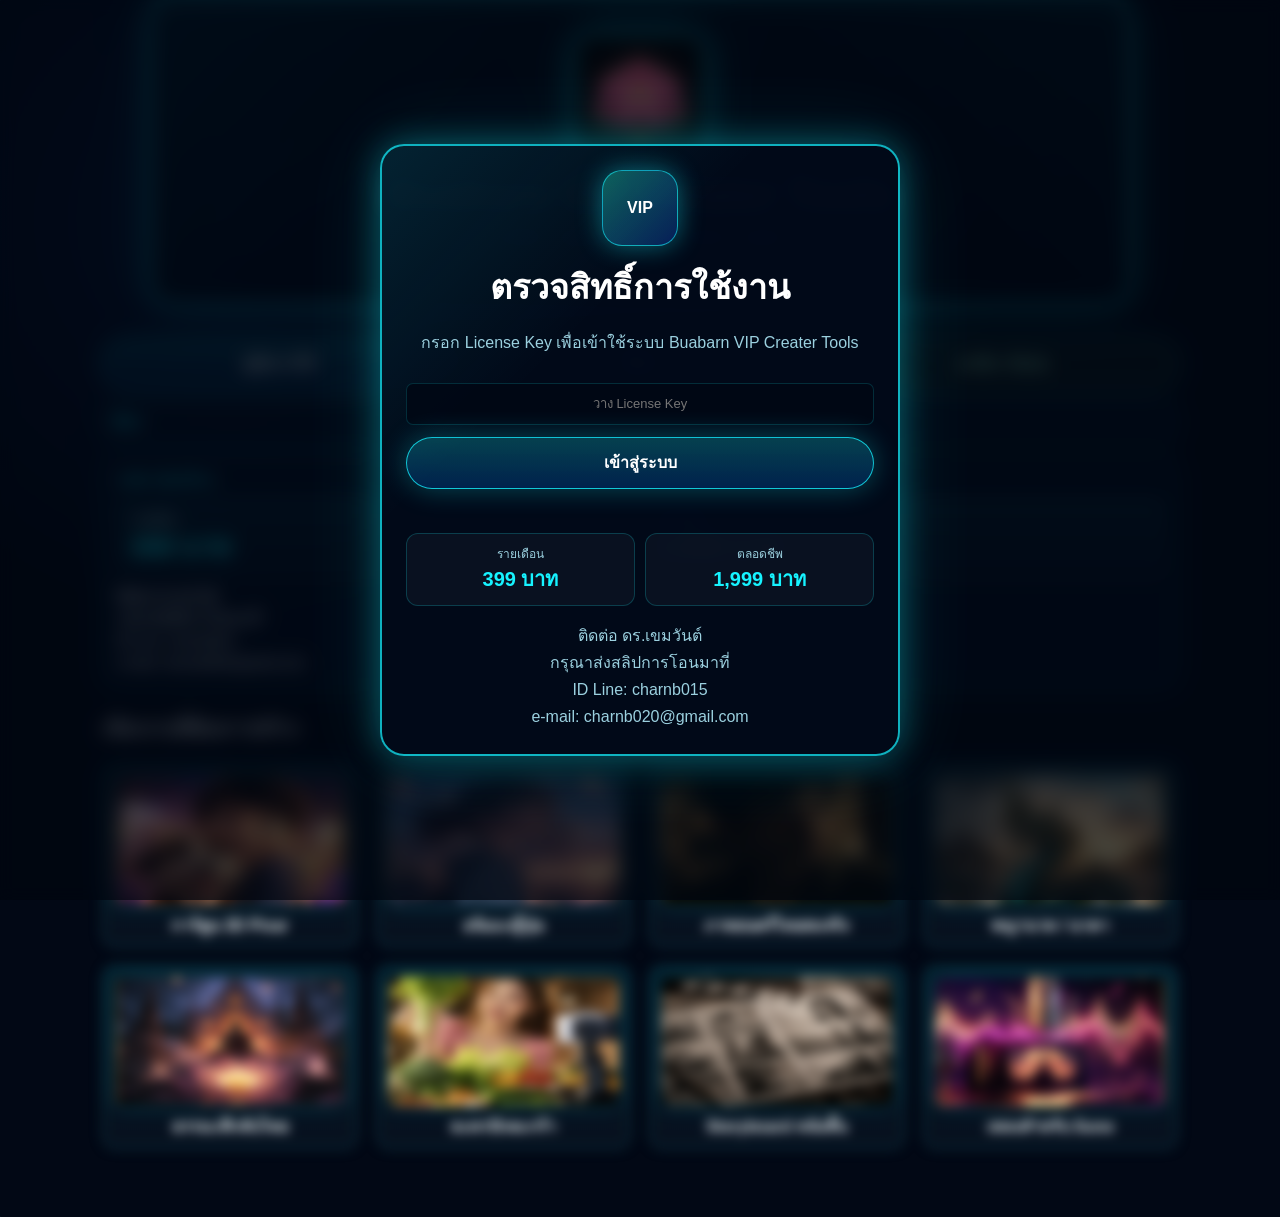
<file: index.html>
<!DOCTYPE html>
<html lang="th">
<head>
    <meta charset="UTF-8">
    <meta name="viewport" content="width=device-width, initial-scale=1.0">
    <title>Buabarn VIP Creater Tools</title>
    <link rel="stylesheet" href="styles.css?v=20260615">
</head>
<body>
    <header class="brand-hero">
        <img class="brand-logo" src="buabarn-lotus-logo.png" alt="Buabarn lotus logo">
        <div class="brand-word">Buabarn VIP Creater Tools</div>
        <div class="brand-status">STORY • IMAGE • VIDEO • VOICE • SHOP</div>
        <div class="creator-credit">ผู้จัดทำ ดร.เขมวันต์ ด้วยระบบ Codex ChatGPT • สงวนลิขสิทธิ์</div>
    </header>

    <main>
        <section id="home-view">
            <div class="home-action-row">
                <button id="manual-btn" class="manual-btn" type="button">คู่มือการใช้</button>
                <a class="manual-btn install" href="#settings-panel">ตั้งค่า</a>
                <a class="manual-btn accent" href="#credit-panel">เครดิต / ติดต่อ</a>
            </div>

            <details id="settings-panel" class="settings-panel">
                <summary>ตั้งค่า</summary>
                <p class="api-simple-note">ใส่ API เฉพาะเมื่ออยากกดสร้างภาพหรือวิดีโอจริง ถ้าไม่ใส่ ระบบยังสร้าง prompt และ output ให้ได้</p>
                <div class="api-source-board" aria-label="ลิงก์รับ API">
                    <div class="api-source-group">
                        <div class="api-source-title">ลิงก์ API ฟรี/ทดลอง สำหรับ AI เขียนงาน</div>
                        <button type="button" class="api-link" data-url="https://openrouter.ai/keys">OpenRouter</button>
                        <button type="button" class="api-link" data-url="https://console.groq.com/keys">Groq</button>
                        <button type="button" class="api-link" data-url="https://aistudio.google.com/app/apikey">Google AI Studio</button>
                    </div>
                    <div class="api-source-group">
                        <div class="api-source-title">ลิงก์ API ฟรี/ทดลอง สำหรับภาพนิ่ง</div>
                        <button type="button" class="api-link" data-url="https://huggingface.co/settings/tokens">Hugging Face</button>
                        <button type="button" class="api-link" data-url="https://fal.ai/dashboard/keys">fal.ai</button>
                        <button type="button" class="api-link" data-url="https://replicate.com/account/api-tokens">Replicate</button>
                    </div>
                    <div class="api-source-group">
                        <div class="api-source-title">ลิงก์ API ฟรี/ทดลอง สำหรับวิดีโอ</div>
                        <button type="button" class="api-link" data-url="https://fal.ai/dashboard/keys">fal.ai</button>
                        <button type="button" class="api-link" data-url="https://dev.runwayml.com">Runway</button>
                        <button type="button" class="api-link" data-url="https://replicate.com/account/api-tokens">Replicate</button>
                    </div>
                </div>

                <div class="setting-block">
                    <label class="toggle-row"><input type="checkbox" id="ai-enabled">API สำหรับ AI เขียนงาน</label>
                    <select id="ai-provider">
                        <option value="openrouter">OpenRouter</option>
                        <option value="groq">Groq</option>
                        <option value="gemini">Google Gemini</option>
                    </select>
                    <input type="password" id="ai-key" placeholder="วาง API สำหรับ AI เขียนงาน">
                    <input type="text" id="ai-model" class="technical-field" placeholder="รุ่น AI ไม่ต้องใส่ก็ได้ ระบบจะสลับรุ่นให้อัตโนมัติ">
                    <input type="text" id="ai-endpoint" class="technical-field" placeholder="ไม่ต้องใส่ ยกเว้นใช้ API ส่วนตัว">
                    <div class="button-row technical-actions">
                        <button class="btn-save" id="btn-paste-ai" type="button">วาง API</button>
                        <button class="btn-save" id="btn-save-ai" type="button">บันทึก AI เขียนงาน</button>
                    </div>
                    <p id="ai-status" class="ai-status">ยังไม่ได้กรอก API สำหรับ AI เขียนงาน ระบบจะใช้ template สำรอง</p>
                </div>

                <div class="setting-block">
                    <label class="toggle-row"><input type="checkbox" id="image-enabled">API สำหรับภาพนิ่ง</label>
                    <input type="password" id="image-key" placeholder="วาง API ภาพ">
                    <input type="text" id="image-model" class="technical-field" placeholder="รุ่นภาพ ไม่ต้องใส่ก็ได้">
                    <div class="button-row technical-actions">
                        <button class="btn-save" id="btn-paste-image" type="button">วาง API</button>
                        <button class="btn-save" id="btn-save-image" type="button">บันทึก API ภาพ</button>
                    </div>
                    <p id="image-status" class="ai-status">ยังไม่ได้กรอก API สำหรับสร้างภาพ</p>
                </div>

                <div class="setting-block">
                    <label class="toggle-row"><input type="checkbox" id="video-enabled">API สำหรับวิดีโอ</label>
                    <input type="password" id="video-key" placeholder="วาง API วิดีโอ">
                    <input type="text" id="video-model" class="technical-field" placeholder="รุ่นวิดีโอ ไม่ต้องใส่ก็ได้">
                    <div class="button-row technical-actions">
                        <button class="btn-save" id="btn-paste-video" type="button">วาง API</button>
                        <button class="btn-save" id="btn-save-video" type="button">บันทึก API วิดีโอ</button>
                    </div>
                    <p id="video-status" class="ai-status">ยังไม่ได้กรอก API สำหรับสร้างวิดีโอ</p>
                </div>
            </details>

            <section id="credit-panel" class="credit-panel">
                <div class="panel-title">เครดิต / ติดต่อใช้งาน</div>
                <div class="credit-grid">
                    <div class="price-card">
                        <span>รายเดือน</span>
                        <strong>399 บาท</strong>
                    </div>
                    <div class="price-card lifetime">
                        <span>ตลอดชีพ</span>
                        <strong>1,999 บาท</strong>
                    </div>
                </div>
                <p>ติดต่อ ดร.เขมวันต์<br>กรุณาส่งสลิปการโอนมาที่<br>ID Line: charnb015<br>e-mail: charnb020@gmail.com</p>
            </section>

            <div class="section-title">เลือกงานที่ต้องการสร้าง</div>
            <div id="mission-grid" class="mission-grid" aria-label="เลือกโหมดสร้างงาน"></div>
        </section>

        <section id="command-center" class="command-center" hidden>
            <div class="nav-bar">
                <button class="btn-back" id="btn-back" type="button">หน้าแรก</button>
                <span id="mission-title" class="mission-title"></span>
            </div>

            <div class="control-group">
                <label for="main-desc">ไอเดีย / เรื่อง / รายละเอียดงาน</label>
                <textarea id="main-desc" rows="6" placeholder="เช่น หญิงสาวชุดขาวคืนวันเพ็ญนั่งรอพญานาคสีดำตาแดง ริมแม่น้ำ แสงจันทร์ ลึกลับสมจริง"></textarea>
            </div>

            <section id="category-input-panel" class="dynamic-input-panel">
                <div id="category-input-title" class="panel-title">Input เฉพาะหมวด</div>
                <div id="category-fields" class="dynamic-field-grid"></div>
            </section>

            <div class="compact-grid">
                <div class="control-group">
                    <label for="tone-select">โทนงาน</label>
                    <select id="tone-select">
                        <option value="อบอุ่น พรีเมียม และเล่าเรื่องชัด">อบอุ่น พรีเมียม</option>
                        <option value="ไวรัล ดึงสายตาเร็ว และขายได้">ไวรัลขายได้</option>
                        <option value="ภาพยนตร์ ดราม่า ลึกซึ้ง">ภาพยนตร์ดราม่า</option>
                        <option value="ลึกลับ ศักดิ์สิทธิ์ และน่าติดตาม">ลึกลับศักดิ์สิทธิ์</option>
                    </select>
                </div>
            </div>

            <div class="control-group">
                <label for="character-select">ประเภทงาน / ตัวละคร</label>
                <select id="character-select">
                    <option value="ตัวละครใหม่ตามคำสั่งผู้ใช้">ตัวละครใหม่</option>
                    <option value="ป้าพริ้ง นักเล่าเรื่องขายของ อารมณ์ดี พูดจริงใจ">ป้าพริ้ง</option>
                    <option value="สายพานนักรีวิว พูดเร็ว มีจังหวะตลก ปิดการขายคม">สายพานนักรีวิว</option>
                    <option value="นางแบบพรีเมียม ภาพสวย สุภาพ มั่นใจ">นางแบบพรีเมียม</option>
                    <option value="นายแบบพรีเมียม สุขุม ทันสมัย เหมาะกับสินค้าไลฟ์สไตล์">นายแบบพรีเมียม</option>
                </select>
            </div>

            <div class="control-group">
                <label for="dna-input">ส่วนประกอบของภาพ / เครื่องแต่งกาย / แบรนด์</label>
                <input type="text" id="dna-input" placeholder="เช่น ชุดขาว ผมยาว นั่งริมแม่น้ำ สีหน้าเฝ้ารอ เกล็ดพญานาคสีดำตาแดง">
            </div>

            <div class="reference-panel">
                <div class="panel-title">ภาพต้นฉบับอ้างอิง 3 ภาพ</div>
                <div class="reference-grid">
                    <label class="file-tile">ภาพ 1<input type="file" id="ref-image-1" accept="image/*"></label>
                    <label class="file-tile">ภาพ 2<input type="file" id="ref-image-2" accept="image/*"></label>
                    <label class="file-tile">ภาพ 3<input type="file" id="ref-image-3" accept="image/*"></label>
                </div>
                <div id="reference-preview" class="reference-preview"></div>
            </div>

            <div class="compact-grid">
                <div class="control-group">
                    <label for="scene-count">จำนวนฉาก / จำนวน prompt</label>
                    <select id="scene-count">
                        <option value="3">3 ฉาก</option>
                        <option value="5">5 ฉาก</option>
                        <option value="7">7 ฉาก</option>
                        <option value="10">10 ฉาก</option>
                    </select>
                </div>
            </div>

            <div class="production-layout">
                <div class="production-box image-box">
                    <div class="panel-title">พร้อมท์ภาพ</div>
                    <label for="image-plan">แผนสร้างภาพ</label>
                    <select id="image-plan">
                        <option value="scene">สร้างภาพรายฉาก</option>
                        <option value="none">ไม่เลือกภาพ</option>
                    </select>
                </div>
                <div class="production-box video-box">
                    <div class="panel-title">กล่องวิดีโอ</div>
                    <label for="video-plan">แผนสร้างวิดีโอ</label>
                    <select id="video-plan">
                        <option value="none">ไม่เลือกวิดีโอ</option>
                        <option value="scene">สร้างวิดีโอรายฉาก</option>
                    </select>
                </div>
            </div>

            <div id="voice-panel" class="option-panel">
                <div class="panel-title">เสียงประกอบสำหรับวิดีโอเท่านั้น</div>
                <div class="compact-grid">
                    <div class="control-group">
                        <label for="voice-type">เสียงบรรยาย</label>
                        <select id="voice-type">
                            <option value="เสียงผู้หญิงอบอุ่น ชัดเจน เหมาะกับรีวิวสินค้า">ผู้หญิงอบอุ่น</option>
                            <option value="เสียงผู้ชายสุขุม น่าเชื่อถือ เหมาะกับสารคดี">ผู้ชายสารคดี</option>
                            <option value="เสียงผู้หญิงนุ่มนวล สไตล์วิดีโอพรีเมียม">ผู้หญิงนุ่มนวล</option>
                            <option value="เสียงผู้ชายนุ่มลึก สไตล์เล่าเรื่องลึกลับ">ผู้ชายลึกลับ</option>
                        </select>
                    </div>
                    <div class="control-group">
                        <label for="voice-target">การใช้เสียง</label>
                        <select id="voice-target">
                            <option value="voice over narration">Voice Over</option>
                            <option value="documentary narration">สารคดี</option>
                            <option value="character dialogue">เสียงพูดตัวละคร</option>
                            <option value="sales presenter voice">ขายสินค้า</option>
                        </select>
                    </div>
                </div>
                <div class="control-group">
                    <label for="audio-sample">เสียง/วิดีโอตัวอย่าง</label>
                    <input type="file" id="audio-sample" accept="audio/*,video/*">
                </div>
                <div id="audio-preview" class="audio-preview"></div>
            </div>

            <button id="sync-web-btn" class="secondary-btn utility-hidden" type="button">อ่านชื่อ/คำอธิบายจากแท็บเว็บ</button>
            <button class="btn-ignite" id="btn-ignite" type="button">ผลิตชิ้นงาน</button>
        </section>

        <section id="music-center" class="command-center" hidden>
            <div class="nav-bar">
                <button class="btn-back" id="btn-back-music" type="button">หน้าแรก</button>
                <span class="mission-title">เพลงสำหรับ Suno</span>
            </div>
            <div class="production-box music-box">
                <div class="panel-title">กล่องเพลง</div>
                <div class="control-group">
                    <label for="music-idea">ไอเดียเพลง</label>
                    <textarea id="music-idea" rows="5" placeholder="เช่น เพลงธรรมะลึกลับเกี่ยวกับพญานาคและดอกบัวบาน"></textarea>
                </div>
                <section class="dynamic-input-panel">
                    <div class="panel-title">Input เฉพาะเพลง</div>
                    <div id="music-extra-fields" class="dynamic-field-grid"></div>
                </section>
                <div class="compact-grid">
                <div class="control-group">
                    <label for="music-style">แนวเพลง</label>
                    <select id="music-style">
                        <option value="Thai pop cinematic, emotional, warm vocal">Thai Pop Cinematic</option>
                        <option value="ลูกทุ่งร่วมสมัย อบอุ่น จำง่าย เหมาะกับขายสินค้า">ลูกทุ่งร่วมสมัย</option>
                        <option value="lo-fi meditation, soft ambient, calm Buddhist storytelling">Lo-fi Meditation</option>
                        <option value="epic fantasy orchestral, Thai naga mystery mood">Epic Fantasy Naga</option>
                        <option value="upbeat commercial jingle, catchy hook, short chorus">เพลงโฆษณา / Jingle</option>
                    </select>
                </div>
                <div class="control-group">
                    <label for="singer-type">ใครร้อง</label>
                    <select id="singer-type">
                        <option value="Thai female warm vocal">นักร้องหญิงเสียงอบอุ่น</option>
                        <option value="Thai male deep documentary vocal">นักร้องชายเสียงลึก</option>
                        <option value="duet male and female vocal">ร้องคู่ชายหญิง</option>
                        <option value="soft choir backing vocal">ประสานเสียงนุ่ม</option>
                    </select>
                </div>
                </div>
            </div>
            <button class="btn-ignite" id="btn-generate-music" type="button">ผลิตเพลง</button>
        </section>

        <section id="output-vault" class="output-vault" aria-live="polite"></section>
    </main>

    <script src="storage-vault.js?v=20260615"></script>
    <script src="web-scraper.js?v=20260615"></script>
    <script src="ai-bridge.js?v=20260615"></script>
    <script src="production-specs.js?v=20260615"></script>
    <script src="production-input-specs.js?v=20260615"></script>
    <script src="engine-logic.js?v=20260615"></script>
    <script src="license-config.js?v=20260615"></script>
    <script src="license-gate.js?v=20260615"></script>
    <script src="main-controller.js?v=20260615"></script>
</body>
</html>
</file>
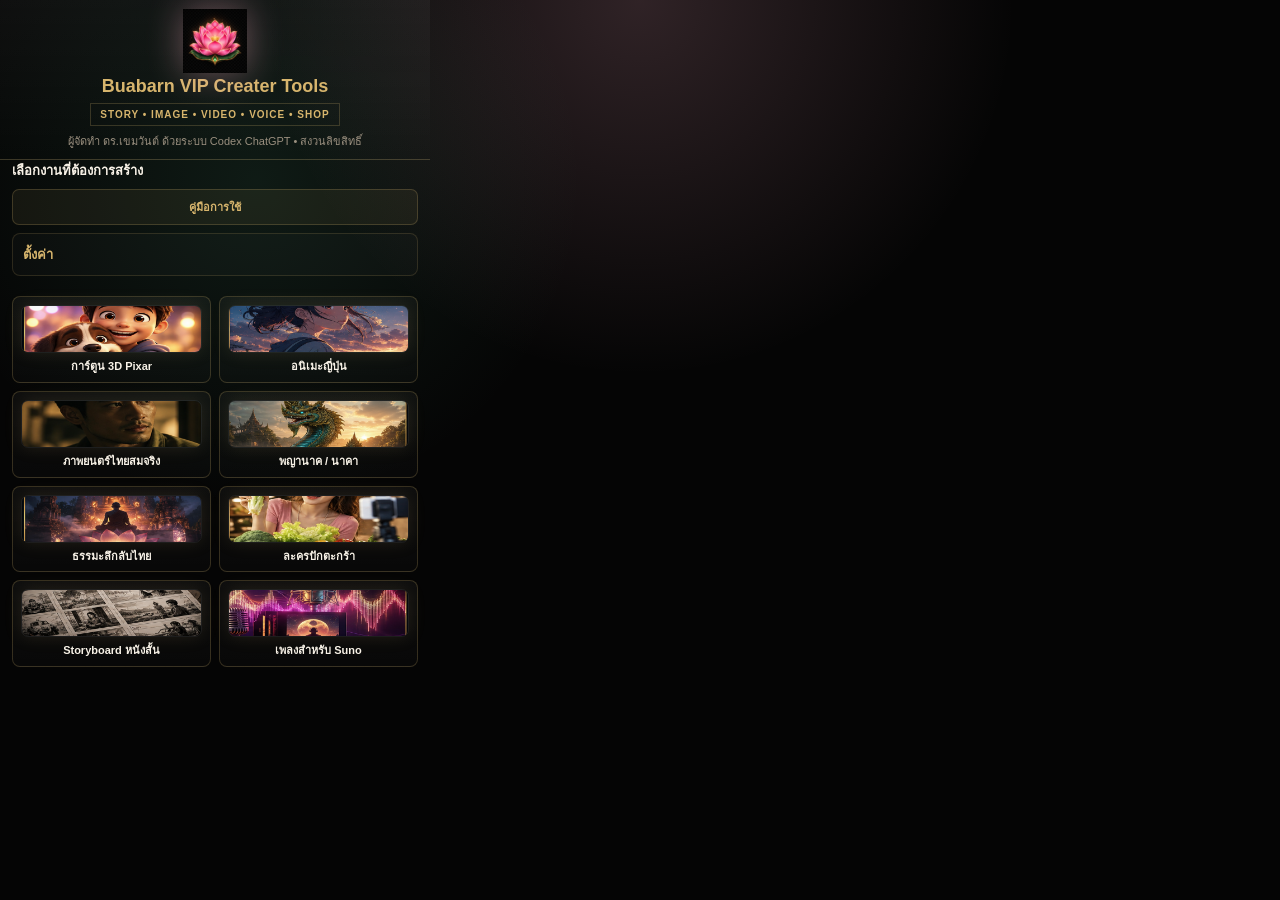
<file: web_demo_BUABARN/index.html>
<!DOCTYPE html>
<html lang="th">
<head>
    <meta charset="UTF-8">
    <title>Buabarn VIP Creater Tools</title>
    <link rel="stylesheet" href="styles.css">
</head>
<body>
    <header class="brand-hero">
        <img class="brand-logo" src="buabarn-lotus-logo.png" alt="Buabarn lotus logo">
        <div class="brand-word">Buabarn VIP Creater Tools</div>
        <div class="brand-status">STORY • IMAGE • VIDEO • VOICE • SHOP</div>
        <div class="creator-credit">ผู้จัดทำ ดร.เขมวันต์ ด้วยระบบ Codex ChatGPT • สงวนลิขสิทธิ์</div>
    </header>

    <main>
        <section id="home-view">
            <div class="section-title">เลือกงานที่ต้องการสร้าง</div>
            <div class="home-action-row">
                <button id="manual-btn" class="manual-btn" type="button">คู่มือการใช้</button>
                <button id="install-guide-btn" class="manual-btn install utility-hidden" type="button">คู่มือติดตั้ง</button>
                <button id="local-video-btn" class="manual-btn accent utility-hidden" type="button">ทำวิดีโอในเครื่อง</button>
            </div>

            <details class="settings-panel">
                <summary>ตั้งค่า</summary>
                <p class="api-simple-note">ใส่ API เฉพาะเมื่ออยากกดสร้างภาพหรือวิดีโอจริง ถ้าไม่ใส่ ระบบยังสร้าง prompt และ output ให้ได้</p>
                <div class="api-source-board" aria-label="ลิงก์รับ API">
                    <div class="api-source-group">
                        <div class="api-source-title">ลิงก์ API ฟรี/ทดลอง สำหรับภาพนิ่ง</div>
                        <button type="button" class="api-link" data-url="https://huggingface.co/settings/tokens">Hugging Face</button>
                        <button type="button" class="api-link" data-url="https://fal.ai/dashboard/keys">fal.ai</button>
                        <button type="button" class="api-link" data-url="https://replicate.com/account/api-tokens">Replicate</button>
                    </div>
                    <div class="api-source-group">
                        <div class="api-source-title">ลิงก์ API ฟรี/ทดลอง สำหรับวิดีโอ</div>
                        <button type="button" class="api-link" data-url="https://fal.ai/dashboard/keys">fal.ai</button>
                        <button type="button" class="api-link" data-url="https://dev.runwayml.com">Runway</button>
                        <button type="button" class="api-link" data-url="https://replicate.com/account/api-tokens">Replicate</button>
                    </div>
                </div>

                <div class="setting-block hidden-setting">
                    <label class="toggle-row"><input type="checkbox" id="ai-enabled">ใช้ AI เขียนงาน</label>
                    <select id="ai-provider">
                        <option value="openrouter">OpenRouter</option>
                    </select>
                    <input type="password" id="ai-key" placeholder="วาง OpenRouter API Key ที่นี่">
                    <input type="text" id="ai-model" placeholder="ไม่ต้องใส่ก็ได้ ระบบใช้ google/gemini-2.5-flash-lite">
                    <input type="text" id="ai-endpoint" placeholder="ไม่ต้องใส่ ยกเว้นใช้ API ส่วนตัว">
                    <div class="button-row">
                        <button class="btn-save" id="btn-paste-ai" type="button">วาง API</button>
                        <button class="btn-save" id="btn-save-ai" type="button">บันทึก AI เขียนงาน</button>
                    </div>
                    <p id="ai-status" class="ai-status">ยังไม่เชื่อมต่อ AI เขียนงาน</p>
                </div>

                <div class="setting-block">
                    <label class="toggle-row"><input type="checkbox" id="image-enabled">API สำหรับภาพนิ่ง</label>
                    <input type="password" id="image-key" placeholder="วาง API ภาพ">
                    <input type="text" id="image-model" class="technical-field" placeholder="รุ่นภาพ ไม่ต้องใส่ก็ได้">
                    <div class="button-row technical-actions">
                        <button class="btn-save" id="btn-paste-image" type="button">วาง API</button>
                        <button class="btn-save" id="btn-save-image" type="button">บันทึก API ภาพ</button>
                    </div>
                    <p id="image-status" class="ai-status">ยังไม่ได้กรอก API สำหรับสร้างภาพ</p>
                </div>

                <div class="setting-block">
                    <label class="toggle-row"><input type="checkbox" id="video-enabled">API สำหรับวิดีโอ</label>
                    <input type="password" id="video-key" placeholder="วาง API วิดีโอ">
                    <input type="text" id="video-model" class="technical-field" placeholder="รุ่นวิดีโอ ไม่ต้องใส่ก็ได้">
                    <div class="button-row technical-actions">
                        <button class="btn-save" id="btn-paste-video" type="button">วาง API</button>
                        <button class="btn-save" id="btn-save-video" type="button">บันทึก API วิดีโอ</button>
                    </div>
                    <p id="video-status" class="ai-status">ยังไม่ได้กรอก API สำหรับสร้างวิดีโอ</p>
                </div>
            </details>

            <div id="mission-grid" class="mission-grid" aria-label="เลือกโหมดสร้างงาน"></div>
        </section>

        <section id="command-center" class="command-center" hidden>
            <div class="nav-bar">
                <button class="btn-back" id="btn-back" type="button">หน้าแรก</button>
                <span id="mission-title" class="mission-title"></span>
            </div>

            <div class="control-group">
                <label for="main-desc">ไอเดีย / เรื่อง / รายละเอียดงาน</label>
                <textarea id="main-desc" rows="6" placeholder="เช่น หญิงสาวชุดขาวคืนวันเพ็ญนั่งรอพญานาคสีดำตาแดง ริมแม่น้ำ แสงจันทร์ ลึกลับสมจริง"></textarea>
            </div>

            <section id="category-input-panel" class="dynamic-input-panel">
                <div id="category-input-title" class="panel-title">Input เฉพาะหมวด</div>
                <div id="category-fields" class="dynamic-field-grid"></div>
            </section>

            <div class="compact-grid">
                <div class="control-group">
                    <label for="tone-select">โทนงาน</label>
                    <select id="tone-select">
                        <option value="อบอุ่น พรีเมียม และเล่าเรื่องชัด">อบอุ่น พรีเมียม</option>
                        <option value="ไวรัล ดึงสายตาเร็ว และขายได้">ไวรัลขายได้</option>
                        <option value="ภาพยนตร์ ดราม่า ลึกซึ้ง">ภาพยนตร์ดราม่า</option>
                        <option value="ลึกลับ ศักดิ์สิทธิ์ และน่าติดตาม">ลึกลับศักดิ์สิทธิ์</option>
                    </select>
                </div>
            </div>

            <div class="control-group">
                <label for="character-select">ประเภทงาน / ตัวละคร</label>
                <select id="character-select">
                    <option value="ตัวละครใหม่ตามคำสั่งผู้ใช้">ตัวละครใหม่</option>
                    <option value="ป้าพริ้ง นักเล่าเรื่องขายของ อารมณ์ดี พูดจริงใจ">ป้าพริ้ง</option>
                    <option value="สายพานนักรีวิว พูดเร็ว มีจังหวะตลก ปิดการขายคม">สายพานนักรีวิว</option>
                    <option value="นางแบบพรีเมียม ภาพสวย สุภาพ มั่นใจ">นางแบบพรีเมียม</option>
                    <option value="นายแบบพรีเมียม สุขุม ทันสมัย เหมาะกับสินค้าไลฟ์สไตล์">นายแบบพรีเมียม</option>
                </select>
            </div>

            <div class="control-group">
                <label for="dna-input">ส่วนประกอบของภาพ / เครื่องแต่งกาย / แบรนด์</label>
                <input type="text" id="dna-input" placeholder="เช่น ชุดขาว ผมยาว นั่งริมแม่น้ำ สีหน้าเฝ้ารอ เกล็ดพญานาคสีดำตาแดง">
            </div>

            <div class="reference-panel">
                <div class="panel-title">ภาพต้นฉบับอ้างอิง 3 ภาพ</div>
                <div class="reference-grid">
                    <label class="file-tile">ภาพ 1<input type="file" id="ref-image-1" accept="image/*"></label>
                    <label class="file-tile">ภาพ 2<input type="file" id="ref-image-2" accept="image/*"></label>
                    <label class="file-tile">ภาพ 3<input type="file" id="ref-image-3" accept="image/*"></label>
                </div>
                <div id="reference-preview" class="reference-preview"></div>
            </div>

            <div class="compact-grid">
                <div class="control-group">
                    <label for="scene-count">จำนวนฉาก / จำนวน prompt</label>
                    <select id="scene-count">
                        <option value="3">3 ฉาก</option>
                        <option value="5">5 ฉาก</option>
                        <option value="7">7 ฉาก</option>
                        <option value="10">10 ฉาก</option>
                    </select>
                </div>
            </div>

            <div class="production-layout">
                <div class="production-box image-box">
                    <div class="panel-title">พร้อมท์ภาพ</div>
                    <label for="image-plan">แผนสร้างภาพ</label>
                    <select id="image-plan">
                        <option value="scene">สร้างภาพรายฉาก</option>
                        <option value="none">ไม่เลือกภาพ</option>
                    </select>
                </div>
                <div class="production-box video-box">
                    <div class="panel-title">กล่องวิดีโอ</div>
                    <label for="video-plan">แผนสร้างวิดีโอ</label>
                    <select id="video-plan">
                        <option value="none">ไม่เลือกวิดีโอ</option>
                        <option value="scene">สร้างวิดีโอรายฉาก</option>
                    </select>
                </div>
            </div>

            <div id="voice-panel" class="option-panel">
                <div class="panel-title">เสียงประกอบสำหรับวิดีโอเท่านั้น</div>
                <div class="compact-grid">
                    <div class="control-group">
                        <label for="voice-type">เสียงบรรยาย</label>
                        <select id="voice-type">
                            <option value="เสียงผู้หญิงอบอุ่น ชัดเจน เหมาะกับรีวิวสินค้า">ผู้หญิงอบอุ่น</option>
                            <option value="เสียงผู้ชายสุขุม น่าเชื่อถือ เหมาะกับสารคดี">ผู้ชายสารคดี</option>
                            <option value="เสียงผู้หญิงนุ่มนวล สไตล์วิดีโอพรีเมียม">ผู้หญิงนุ่มนวล</option>
                            <option value="เสียงผู้ชายนุ่มลึก สไตล์เล่าเรื่องลึกลับ">ผู้ชายลึกลับ</option>
                        </select>
                    </div>
                    <div class="control-group">
                        <label for="voice-target">การใช้เสียง</label>
                        <select id="voice-target">
                            <option value="voice over narration">Voice Over</option>
                            <option value="documentary narration">สารคดี</option>
                            <option value="character dialogue">เสียงพูดตัวละคร</option>
                            <option value="sales presenter voice">ขายสินค้า</option>
                        </select>
                    </div>
                </div>
                <div class="control-group">
                    <label for="audio-sample">เสียง/วิดีโอตัวอย่าง</label>
                    <input type="file" id="audio-sample" accept="audio/*,video/*">
                </div>
                <div id="audio-preview" class="audio-preview"></div>
            </div>

            <button id="sync-web-btn" class="secondary-btn utility-hidden" type="button">อ่านชื่อ/คำอธิบายจากแท็บเว็บ</button>
            <button class="btn-ignite" id="btn-ignite" type="button">ผลิตชิ้นงาน</button>
        </section>

        <section id="music-center" class="command-center" hidden>
            <div class="nav-bar">
                <button class="btn-back" id="btn-back-music" type="button">หน้าแรก</button>
                <span class="mission-title">เพลงสำหรับ Suno</span>
            </div>
            <div class="production-box music-box">
                <div class="panel-title">กล่องเพลง</div>
                <div class="control-group">
                    <label for="music-idea">ไอเดียเพลง</label>
                    <textarea id="music-idea" rows="5" placeholder="เช่น เพลงธรรมะลึกลับเกี่ยวกับพญานาคและดอกบัวบาน"></textarea>
                </div>
                <section class="dynamic-input-panel">
                    <div class="panel-title">Input เฉพาะเพลง</div>
                    <div id="music-extra-fields" class="dynamic-field-grid"></div>
                </section>
                <div class="compact-grid">
                <div class="control-group">
                    <label for="music-style">แนวเพลง</label>
                    <select id="music-style">
                        <option value="Thai pop cinematic, emotional, warm vocal">Thai Pop Cinematic</option>
                        <option value="ลูกทุ่งร่วมสมัย อบอุ่น จำง่าย เหมาะกับขายสินค้า">ลูกทุ่งร่วมสมัย</option>
                        <option value="lo-fi meditation, soft ambient, calm Buddhist storytelling">Lo-fi Meditation</option>
                        <option value="epic fantasy orchestral, Thai naga mystery mood">Epic Fantasy Naga</option>
                        <option value="upbeat commercial jingle, catchy hook, short chorus">เพลงโฆษณา / Jingle</option>
                    </select>
                </div>
                <div class="control-group">
                    <label for="singer-type">ใครร้อง</label>
                    <select id="singer-type">
                        <option value="Thai female warm vocal">นักร้องหญิงเสียงอบอุ่น</option>
                        <option value="Thai male deep documentary vocal">นักร้องชายเสียงลึก</option>
                        <option value="duet male and female vocal">ร้องคู่ชายหญิง</option>
                        <option value="soft choir backing vocal">ประสานเสียงนุ่ม</option>
                    </select>
                </div>
                </div>
            </div>
            <button class="btn-ignite" id="btn-generate-music" type="button">ผลิตเพลง</button>
        </section>

        <section id="output-vault" class="output-vault" aria-live="polite"></section>
    </main>

    <script src="storage-vault.js"></script>
    <script src="web-scraper.js"></script>
    <script src="ai-bridge.js"></script>
    <script src="production-specs.js"></script>
    <script src="production-input-specs.js"></script>
    <script src="engine-logic.js"></script>
    <script src="main-controller.js"></script>
</body>
</html>
</file>
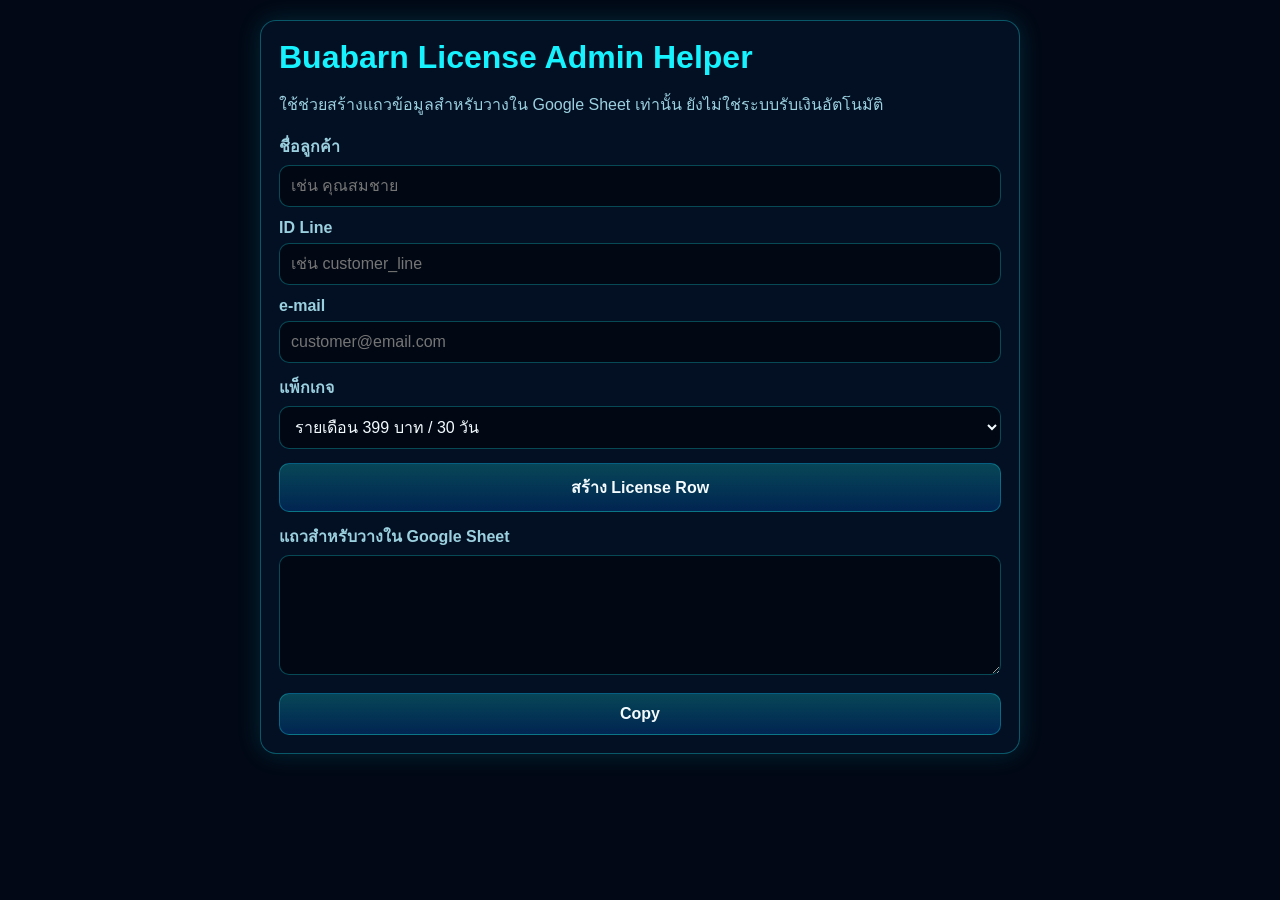
<file: license-admin.html>
<!DOCTYPE html>
<html lang="th">
<head>
    <meta charset="UTF-8">
    <meta name="viewport" content="width=device-width, initial-scale=1.0">
    <title>Buabarn License Admin Helper</title>
    <style>
        body { margin: 0; background: #020815; color: #f4fbff; font-family: "Segoe UI", Tahoma, sans-serif; }
        main { width: min(100%, 760px); margin: 0 auto; padding: 20px; }
        .card { border: 1px solid rgba(22,243,255,.32); border-radius: 16px; background: rgba(4,18,38,.86); padding: 18px; box-shadow: 0 0 24px rgba(22,243,255,.14); }
        h1 { margin: 0 0 12px; color: #16f3ff; }
        label { display: block; margin-top: 12px; color: #9bd0df; font-weight: 700; }
        input, select, textarea, button { width: 100%; box-sizing: border-box; margin-top: 6px; padding: 11px; border-radius: 10px; border: 1px solid rgba(22,243,255,.28); background: #010814; color: #f4fbff; font: inherit; }
        button { cursor: pointer; margin-top: 14px; background: linear-gradient(180deg, rgba(22,243,255,.24), rgba(0,55,120,.55)); font-weight: 900; }
        textarea { min-height: 120px; }
        .hint { color: #9bd0df; line-height: 1.6; }
    </style>
</head>
<body>
<main>
    <div class="card">
        <h1>Buabarn License Admin Helper</h1>
        <p class="hint">ใช้ช่วยสร้างแถวข้อมูลสำหรับวางใน Google Sheet เท่านั้น ยังไม่ใช่ระบบรับเงินอัตโนมัติ</p>
        <label>ชื่อลูกค้า</label>
        <input id="customerName" placeholder="เช่น คุณสมชาย">
        <label>ID Line</label>
        <input id="lineId" placeholder="เช่น customer_line">
        <label>e-mail</label>
        <input id="email" placeholder="customer@email.com">
        <label>แพ็กเกจ</label>
        <select id="plan">
            <option value="monthly">รายเดือน 399 บาท / 30 วัน</option>
            <option value="lifetime">ตลอดชีพ 1,999 บาท</option>
        </select>
        <button type="button" onclick="makeLicense()">สร้าง License Row</button>
        <label>แถวสำหรับวางใน Google Sheet</label>
        <textarea id="result" readonly></textarea>
        <button type="button" onclick="copyResult()">Copy</button>
    </div>
</main>
<script>
function makeLicense() {
    const now = new Date();
    const plan = document.getElementById('plan').value;
    const prefix = plan === 'lifetime' ? 'BUA-LIFE' : 'BUA-M';
    const key = `${prefix}-${Date.now().toString(36).toUpperCase()}-${Math.random().toString(36).slice(2, 6).toUpperCase()}`;
    const startsAt = toIsoBangkok(now);
    const expiresAt = plan === 'lifetime' ? '' : toIsoBangkok(new Date(now.getTime() + 30 * 24 * 60 * 60 * 1000));
    const row = [
        key,
        document.getElementById('customerName').value.trim(),
        document.getElementById('lineId').value.trim(),
        document.getElementById('email').value.trim(),
        plan,
        startsAt,
        expiresAt,
        'TRUE',
        plan === 'lifetime' ? 'ตลอดชีพ' : 'รายเดือน 30 วัน'
    ].join(',');
    document.getElementById('result').value = row;
}

function toIsoBangkok(date) {
    const bangkok = new Date(date.getTime() + 7 * 60 * 60 * 1000);
    return bangkok.toISOString().replace('Z', '+07:00');
}

function copyResult() {
    navigator.clipboard.writeText(document.getElementById('result').value);
    alert('คัดลอกแล้ว');
}
</script>
</body>
</html>
</file>
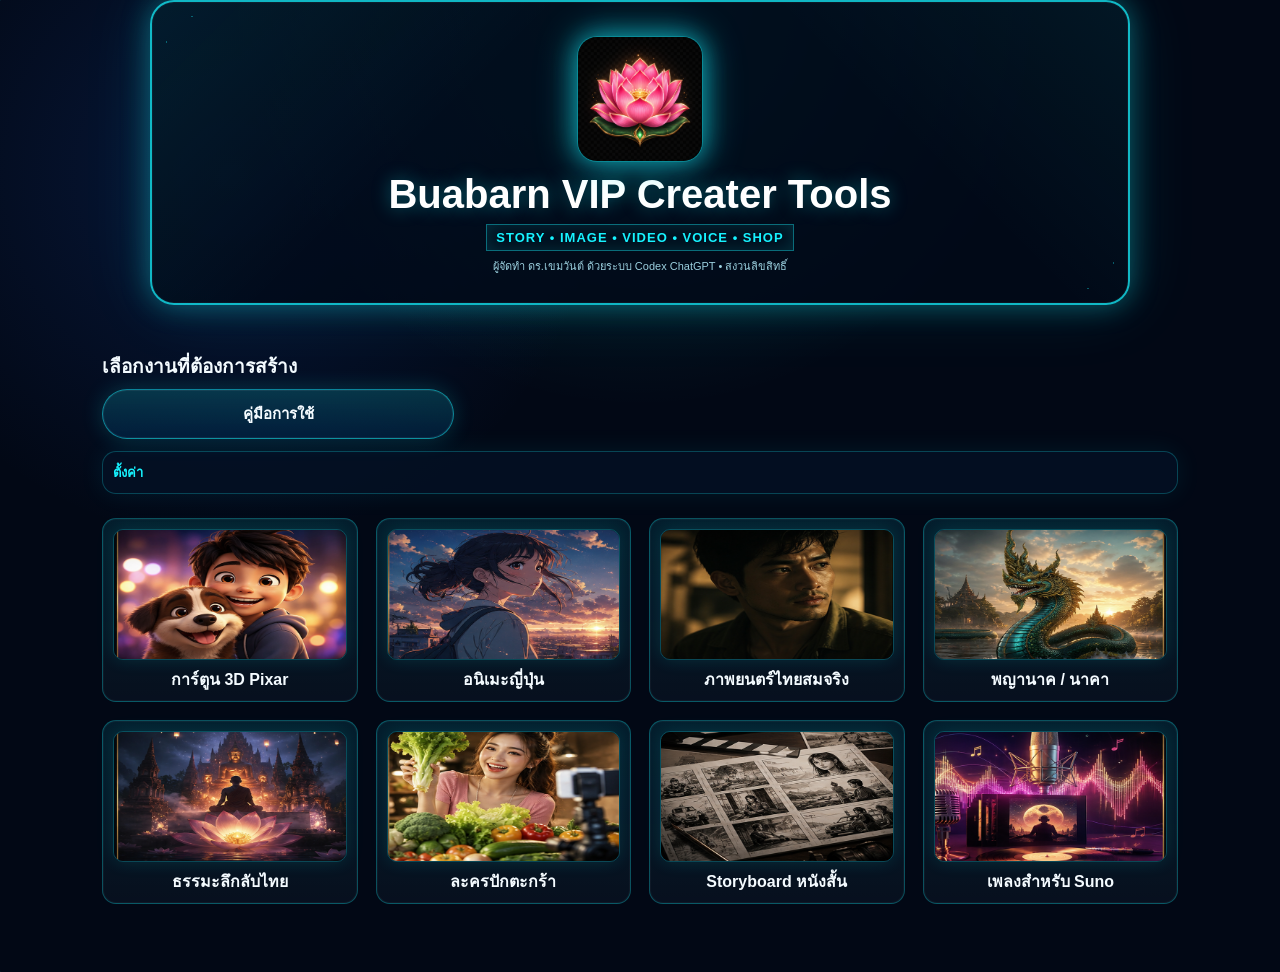
<file: panel.html>
<!DOCTYPE html>
<html lang="th">
<head>
    <meta charset="UTF-8">
    <title>Buabarn VIP Creater Tools</title>
    <link rel="stylesheet" href="styles.css">
</head>
<body>
    <header class="brand-hero">
        <img class="brand-logo" src="buabarn-lotus-logo.png" alt="Buabarn lotus logo">
        <div class="brand-word">Buabarn VIP Creater Tools</div>
        <div class="brand-status">STORY • IMAGE • VIDEO • VOICE • SHOP</div>
        <div class="creator-credit">ผู้จัดทำ ดร.เขมวันต์ ด้วยระบบ Codex ChatGPT • สงวนลิขสิทธิ์</div>
    </header>

    <main>
        <section id="home-view">
            <div class="section-title">เลือกงานที่ต้องการสร้าง</div>
            <div class="home-action-row">
                <button id="manual-btn" class="manual-btn" type="button">คู่มือการใช้</button>
                <button id="install-guide-btn" class="manual-btn install utility-hidden" type="button">คู่มือติดตั้ง</button>
                <button id="local-video-btn" class="manual-btn accent utility-hidden" type="button">ทำวิดีโอในเครื่อง</button>
            </div>

            <details class="settings-panel">
                <summary>ตั้งค่า</summary>
                <p class="api-simple-note">ใส่ API เฉพาะเมื่ออยากกดสร้างภาพหรือวิดีโอจริง ถ้าไม่ใส่ ระบบยังสร้าง prompt และ output ให้ได้</p>
                <div class="api-source-board" aria-label="ลิงก์รับ API">
                    <div class="api-source-group">
                        <div class="api-source-title">ลิงก์ API ฟรี/ทดลอง สำหรับ AI เขียนงาน</div>
                        <button type="button" class="api-link" data-url="https://openrouter.ai/keys">OpenRouter</button>
                        <button type="button" class="api-link" data-url="https://console.groq.com/keys">Groq</button>
                        <button type="button" class="api-link" data-url="https://aistudio.google.com/app/apikey">Google AI Studio</button>
                    </div>
                    <div class="api-source-group">
                        <div class="api-source-title">ลิงก์ API ฟรี/ทดลอง สำหรับภาพนิ่ง</div>
                        <button type="button" class="api-link" data-url="https://huggingface.co/settings/tokens">Hugging Face</button>
                        <button type="button" class="api-link" data-url="https://fal.ai/dashboard/keys">fal.ai</button>
                        <button type="button" class="api-link" data-url="https://replicate.com/account/api-tokens">Replicate</button>
                    </div>
                    <div class="api-source-group">
                        <div class="api-source-title">ลิงก์ API ฟรี/ทดลอง สำหรับวิดีโอ</div>
                        <button type="button" class="api-link" data-url="https://fal.ai/dashboard/keys">fal.ai</button>
                        <button type="button" class="api-link" data-url="https://dev.runwayml.com">Runway</button>
                        <button type="button" class="api-link" data-url="https://replicate.com/account/api-tokens">Replicate</button>
                    </div>
                </div>

                <div class="setting-block">
                    <label class="toggle-row"><input type="checkbox" id="ai-enabled">API สำหรับ AI เขียนงาน</label>
                    <select id="ai-provider">
                        <option value="openrouter">OpenRouter</option>
                        <option value="groq">Groq</option>
                        <option value="gemini">Google Gemini</option>
                    </select>
                    <input type="password" id="ai-key" placeholder="วาง API สำหรับ AI เขียนงาน">
                    <input type="text" id="ai-model" class="technical-field" placeholder="รุ่น AI ไม่ต้องใส่ก็ได้ ระบบจะสลับรุ่นให้อัตโนมัติ">
                    <input type="text" id="ai-endpoint" class="technical-field" placeholder="ไม่ต้องใส่ ยกเว้นใช้ API ส่วนตัว">
                    <div class="button-row technical-actions">
                        <button class="btn-save" id="btn-paste-ai" type="button">วาง API</button>
                        <button class="btn-save" id="btn-save-ai" type="button">บันทึก AI เขียนงาน</button>
                    </div>
                    <p id="ai-status" class="ai-status">ยังไม่ได้กรอก API สำหรับ AI เขียนงาน ระบบจะใช้ template สำรอง</p>
                </div>

                <div class="setting-block">
                    <label class="toggle-row"><input type="checkbox" id="image-enabled">API สำหรับภาพนิ่ง</label>
                    <input type="password" id="image-key" placeholder="วาง API ภาพ">
                    <input type="text" id="image-model" class="technical-field" placeholder="รุ่นภาพ ไม่ต้องใส่ก็ได้">
                    <div class="button-row technical-actions">
                        <button class="btn-save" id="btn-paste-image" type="button">วาง API</button>
                        <button class="btn-save" id="btn-save-image" type="button">บันทึก API ภาพ</button>
                    </div>
                    <p id="image-status" class="ai-status">ยังไม่ได้กรอก API สำหรับสร้างภาพ</p>
                </div>

                <div class="setting-block">
                    <label class="toggle-row"><input type="checkbox" id="video-enabled">API สำหรับวิดีโอ</label>
                    <input type="password" id="video-key" placeholder="วาง API วิดีโอ">
                    <input type="text" id="video-model" class="technical-field" placeholder="รุ่นวิดีโอ ไม่ต้องใส่ก็ได้">
                    <div class="button-row technical-actions">
                        <button class="btn-save" id="btn-paste-video" type="button">วาง API</button>
                        <button class="btn-save" id="btn-save-video" type="button">บันทึก API วิดีโอ</button>
                    </div>
                    <p id="video-status" class="ai-status">ยังไม่ได้กรอก API สำหรับสร้างวิดีโอ</p>
                </div>
            </details>

            <div id="mission-grid" class="mission-grid" aria-label="เลือกโหมดสร้างงาน"></div>
        </section>

        <section id="command-center" class="command-center" hidden>
            <div class="nav-bar">
                <button class="btn-back" id="btn-back" type="button">หน้าแรก</button>
                <span id="mission-title" class="mission-title"></span>
            </div>

            <div class="control-group">
                <label for="main-desc">ไอเดีย / เรื่อง / รายละเอียดงาน</label>
                <textarea id="main-desc" rows="6" placeholder="เช่น หญิงสาวชุดขาวคืนวันเพ็ญนั่งรอพญานาคสีดำตาแดง ริมแม่น้ำ แสงจันทร์ ลึกลับสมจริง"></textarea>
            </div>

            <section id="category-input-panel" class="dynamic-input-panel">
                <div id="category-input-title" class="panel-title">Input เฉพาะหมวด</div>
                <div id="category-fields" class="dynamic-field-grid"></div>
            </section>

            <div class="compact-grid">
                <div class="control-group">
                    <label for="tone-select">โทนงาน</label>
                    <select id="tone-select">
                        <option value="อบอุ่น พรีเมียม และเล่าเรื่องชัด">อบอุ่น พรีเมียม</option>
                        <option value="ไวรัล ดึงสายตาเร็ว และขายได้">ไวรัลขายได้</option>
                        <option value="ภาพยนตร์ ดราม่า ลึกซึ้ง">ภาพยนตร์ดราม่า</option>
                        <option value="ลึกลับ ศักดิ์สิทธิ์ และน่าติดตาม">ลึกลับศักดิ์สิทธิ์</option>
                    </select>
                </div>
            </div>

            <div class="control-group">
                <label for="character-select">ประเภทงาน / ตัวละคร</label>
                <select id="character-select">
                    <option value="ตัวละครใหม่ตามคำสั่งผู้ใช้">ตัวละครใหม่</option>
                    <option value="ป้าพริ้ง นักเล่าเรื่องขายของ อารมณ์ดี พูดจริงใจ">ป้าพริ้ง</option>
                    <option value="สายพานนักรีวิว พูดเร็ว มีจังหวะตลก ปิดการขายคม">สายพานนักรีวิว</option>
                    <option value="นางแบบพรีเมียม ภาพสวย สุภาพ มั่นใจ">นางแบบพรีเมียม</option>
                    <option value="นายแบบพรีเมียม สุขุม ทันสมัย เหมาะกับสินค้าไลฟ์สไตล์">นายแบบพรีเมียม</option>
                </select>
            </div>

            <div class="control-group">
                <label for="dna-input">ส่วนประกอบของภาพ / เครื่องแต่งกาย / แบรนด์</label>
                <input type="text" id="dna-input" placeholder="เช่น ชุดขาว ผมยาว นั่งริมแม่น้ำ สีหน้าเฝ้ารอ เกล็ดพญานาคสีดำตาแดง">
            </div>

            <div class="reference-panel">
                <div class="panel-title">ภาพต้นฉบับอ้างอิง 3 ภาพ</div>
                <div class="reference-grid">
                    <label class="file-tile">ภาพ 1<input type="file" id="ref-image-1" accept="image/*"></label>
                    <label class="file-tile">ภาพ 2<input type="file" id="ref-image-2" accept="image/*"></label>
                    <label class="file-tile">ภาพ 3<input type="file" id="ref-image-3" accept="image/*"></label>
                </div>
                <div id="reference-preview" class="reference-preview"></div>
            </div>

            <div class="compact-grid">
                <div class="control-group">
                    <label for="scene-count">จำนวนฉาก / จำนวน prompt</label>
                    <select id="scene-count">
                        <option value="3">3 ฉาก</option>
                        <option value="5">5 ฉาก</option>
                        <option value="7">7 ฉาก</option>
                        <option value="10">10 ฉาก</option>
                    </select>
                </div>
            </div>

            <div class="production-layout">
                <div class="production-box image-box">
                    <div class="panel-title">พร้อมท์ภาพ</div>
                    <label for="image-plan">แผนสร้างภาพ</label>
                    <select id="image-plan">
                        <option value="scene">สร้างภาพรายฉาก</option>
                        <option value="none">ไม่เลือกภาพ</option>
                    </select>
                </div>
                <div class="production-box video-box">
                    <div class="panel-title">กล่องวิดีโอ</div>
                    <label for="video-plan">แผนสร้างวิดีโอ</label>
                    <select id="video-plan">
                        <option value="none">ไม่เลือกวิดีโอ</option>
                        <option value="scene">สร้างวิดีโอรายฉาก</option>
                    </select>
                </div>
            </div>

            <div id="voice-panel" class="option-panel">
                <div class="panel-title">เสียงประกอบสำหรับวิดีโอเท่านั้น</div>
                <div class="compact-grid">
                    <div class="control-group">
                        <label for="voice-type">เสียงบรรยาย</label>
                        <select id="voice-type">
                            <option value="เสียงผู้หญิงอบอุ่น ชัดเจน เหมาะกับรีวิวสินค้า">ผู้หญิงอบอุ่น</option>
                            <option value="เสียงผู้ชายสุขุม น่าเชื่อถือ เหมาะกับสารคดี">ผู้ชายสารคดี</option>
                            <option value="เสียงผู้หญิงนุ่มนวล สไตล์วิดีโอพรีเมียม">ผู้หญิงนุ่มนวล</option>
                            <option value="เสียงผู้ชายนุ่มลึก สไตล์เล่าเรื่องลึกลับ">ผู้ชายลึกลับ</option>
                        </select>
                    </div>
                    <div class="control-group">
                        <label for="voice-target">การใช้เสียง</label>
                        <select id="voice-target">
                            <option value="voice over narration">Voice Over</option>
                            <option value="documentary narration">สารคดี</option>
                            <option value="character dialogue">เสียงพูดตัวละคร</option>
                            <option value="sales presenter voice">ขายสินค้า</option>
                        </select>
                    </div>
                </div>
                <div class="control-group">
                    <label for="audio-sample">เสียง/วิดีโอตัวอย่าง</label>
                    <input type="file" id="audio-sample" accept="audio/*,video/*">
                </div>
                <div id="audio-preview" class="audio-preview"></div>
            </div>

            <button id="sync-web-btn" class="secondary-btn utility-hidden" type="button">อ่านชื่อ/คำอธิบายจากแท็บเว็บ</button>
            <button class="btn-ignite" id="btn-ignite" type="button">ผลิตชิ้นงาน</button>
        </section>

        <section id="music-center" class="command-center" hidden>
            <div class="nav-bar">
                <button class="btn-back" id="btn-back-music" type="button">หน้าแรก</button>
                <span class="mission-title">เพลงสำหรับ Suno</span>
            </div>
            <div class="production-box music-box">
                <div class="panel-title">กล่องเพลง</div>
                <div class="control-group">
                    <label for="music-idea">ไอเดียเพลง</label>
                    <textarea id="music-idea" rows="5" placeholder="เช่น เพลงธรรมะลึกลับเกี่ยวกับพญานาคและดอกบัวบาน"></textarea>
                </div>
                <section class="dynamic-input-panel">
                    <div class="panel-title">Input เฉพาะเพลง</div>
                    <div id="music-extra-fields" class="dynamic-field-grid"></div>
                </section>
                <div class="compact-grid">
                <div class="control-group">
                    <label for="music-style">แนวเพลง</label>
                    <select id="music-style">
                        <option value="Thai pop cinematic, emotional, warm vocal">Thai Pop Cinematic</option>
                        <option value="ลูกทุ่งร่วมสมัย อบอุ่น จำง่าย เหมาะกับขายสินค้า">ลูกทุ่งร่วมสมัย</option>
                        <option value="lo-fi meditation, soft ambient, calm Buddhist storytelling">Lo-fi Meditation</option>
                        <option value="epic fantasy orchestral, Thai naga mystery mood">Epic Fantasy Naga</option>
                        <option value="upbeat commercial jingle, catchy hook, short chorus">เพลงโฆษณา / Jingle</option>
                    </select>
                </div>
                <div class="control-group">
                    <label for="singer-type">ใครร้อง</label>
                    <select id="singer-type">
                        <option value="Thai female warm vocal">นักร้องหญิงเสียงอบอุ่น</option>
                        <option value="Thai male deep documentary vocal">นักร้องชายเสียงลึก</option>
                        <option value="duet male and female vocal">ร้องคู่ชายหญิง</option>
                        <option value="soft choir backing vocal">ประสานเสียงนุ่ม</option>
                    </select>
                </div>
                </div>
            </div>
            <button class="btn-ignite" id="btn-generate-music" type="button">ผลิตเพลง</button>
        </section>

        <section id="output-vault" class="output-vault" aria-live="polite"></section>
    </main>

    <script src="storage-vault.js"></script>
    <script src="web-scraper.js"></script>
    <script src="ai-bridge.js"></script>
    <script src="production-specs.js"></script>
    <script src="production-input-specs.js"></script>
    <script src="engine-logic.js"></script>
    <script src="main-controller.js"></script>
</body>
</html>
</file>
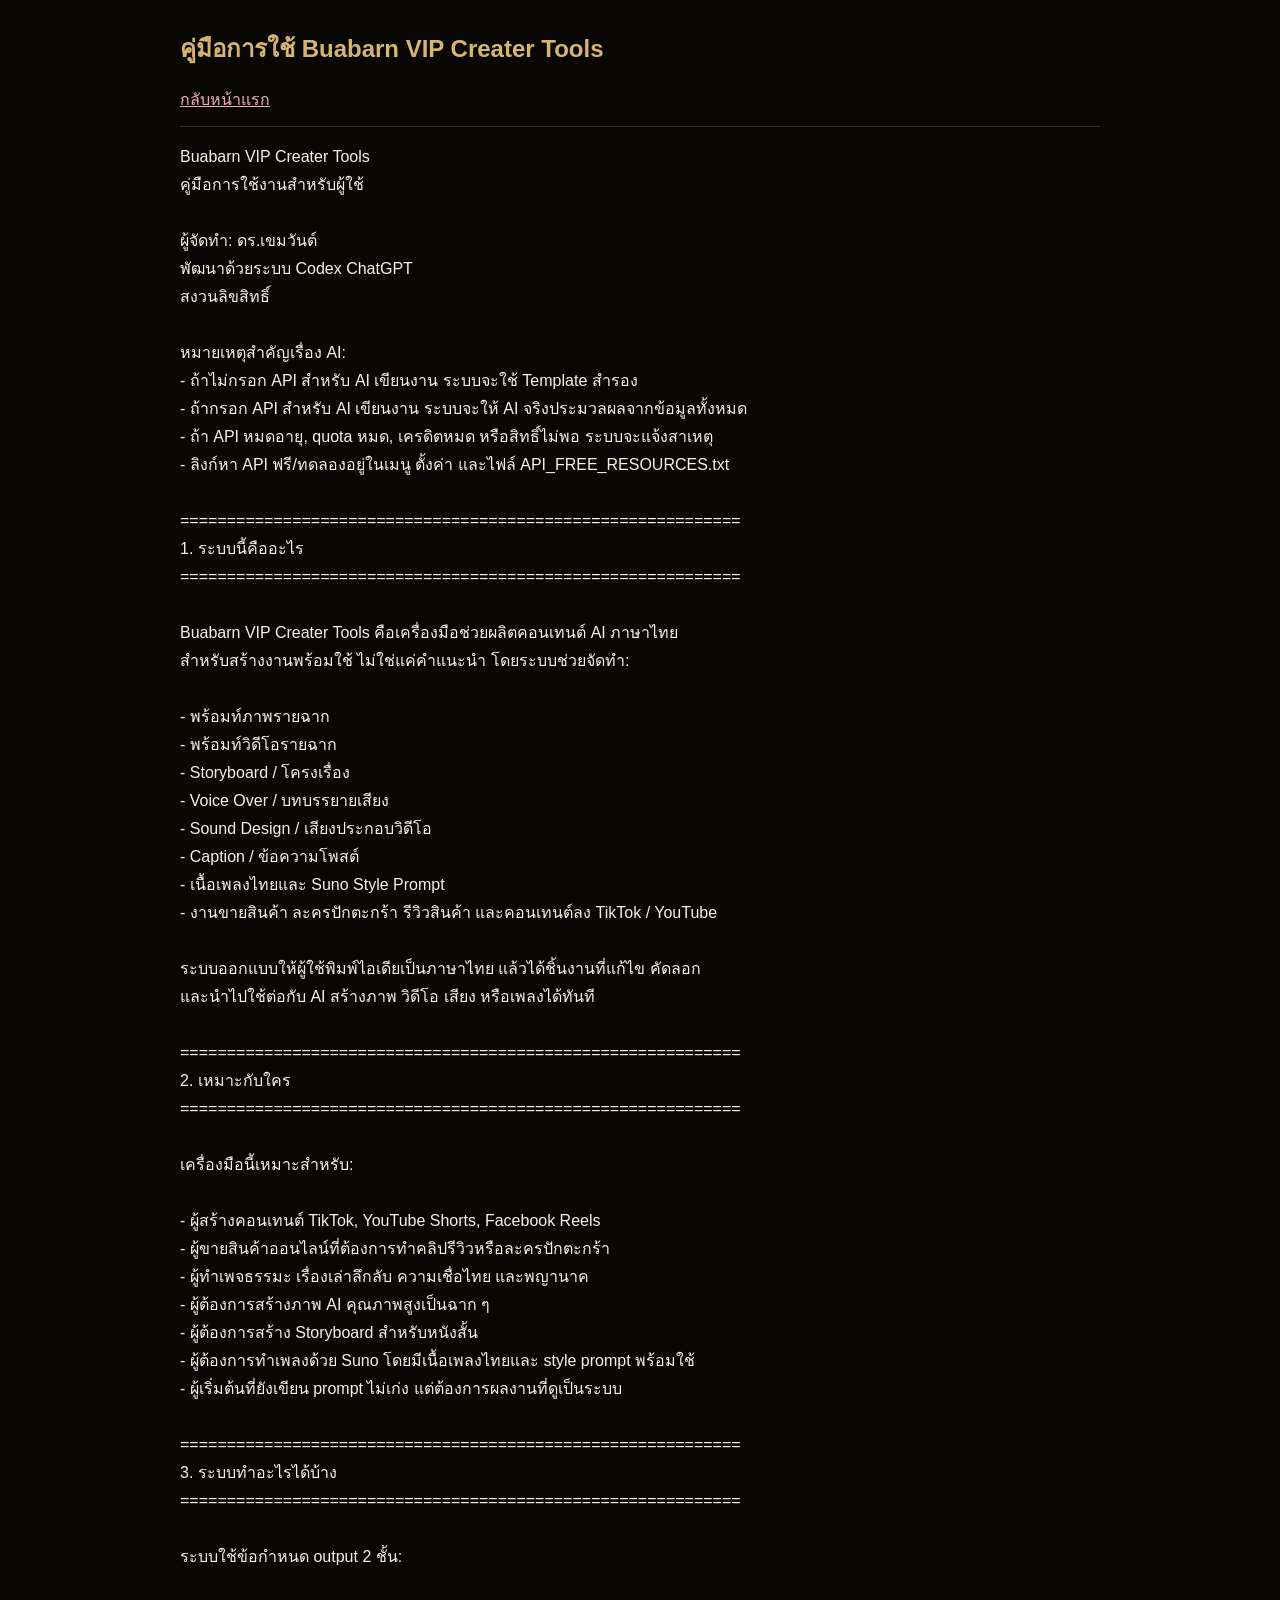
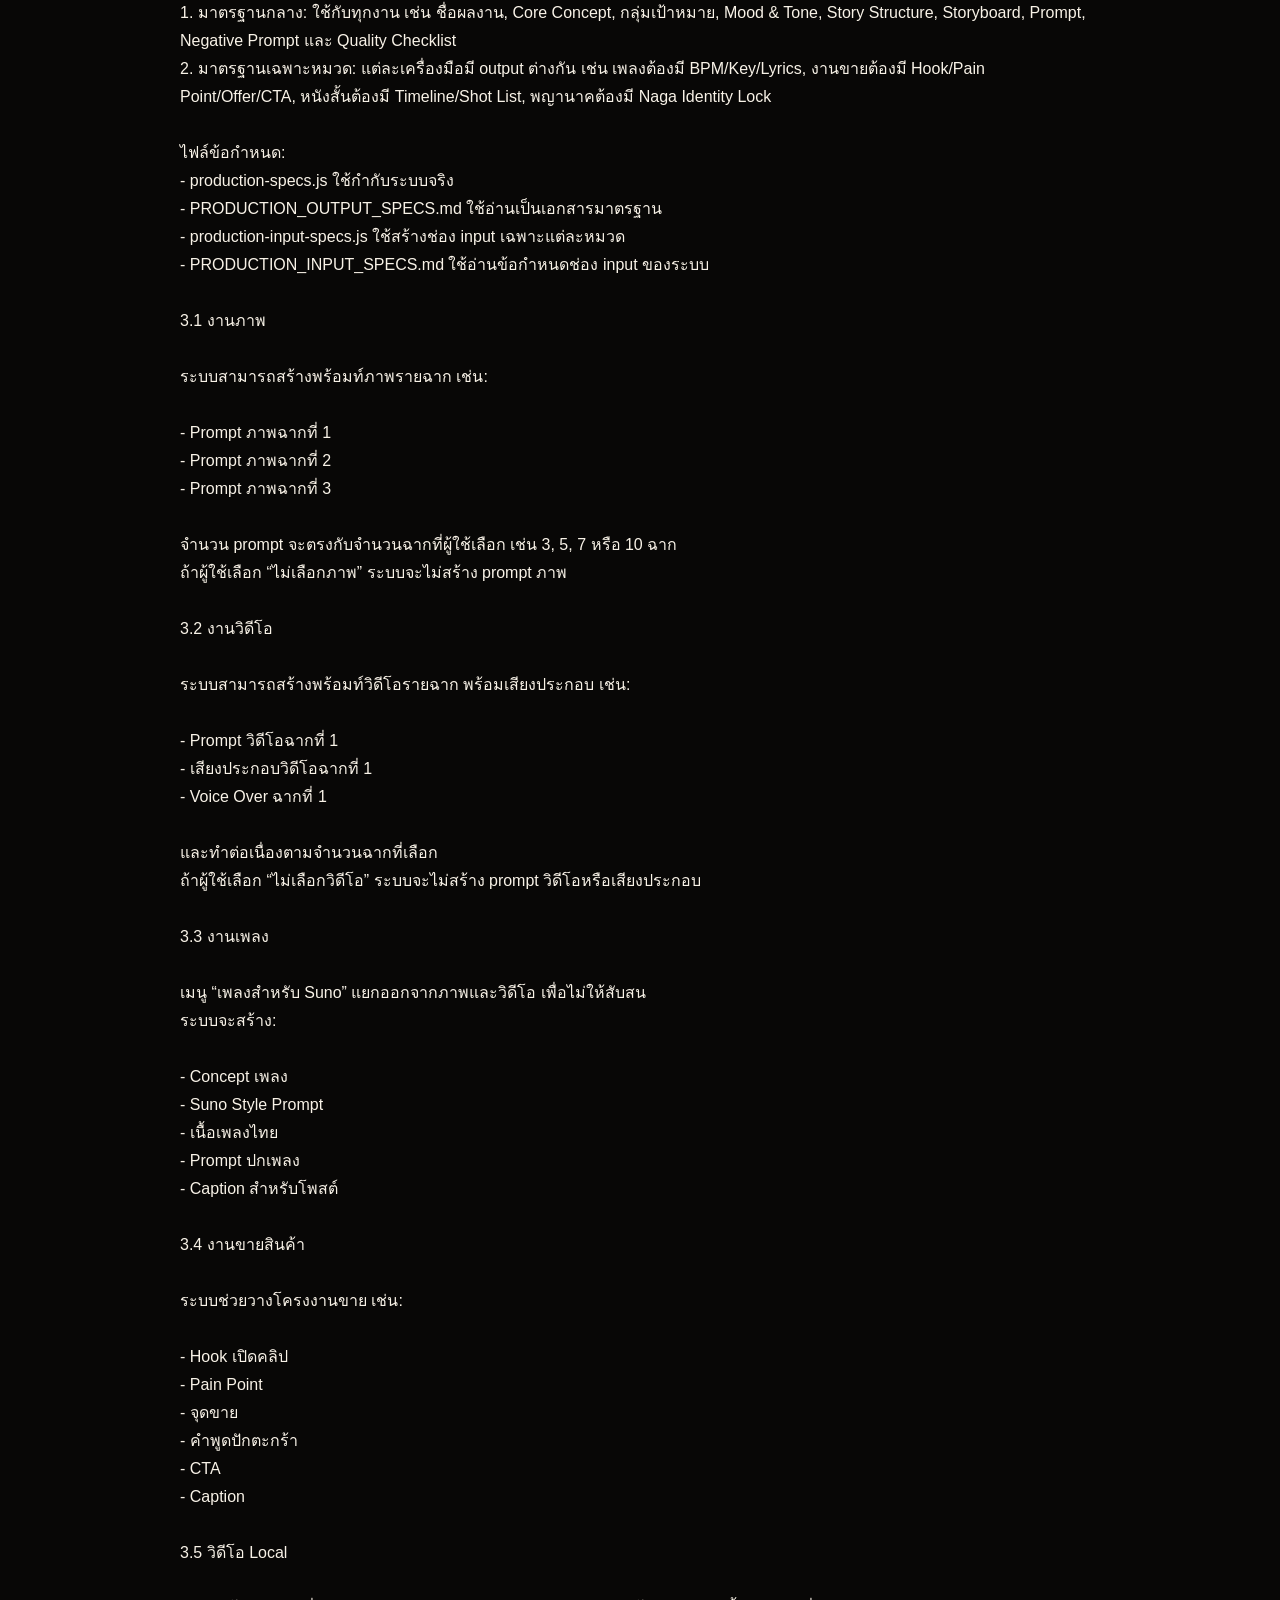
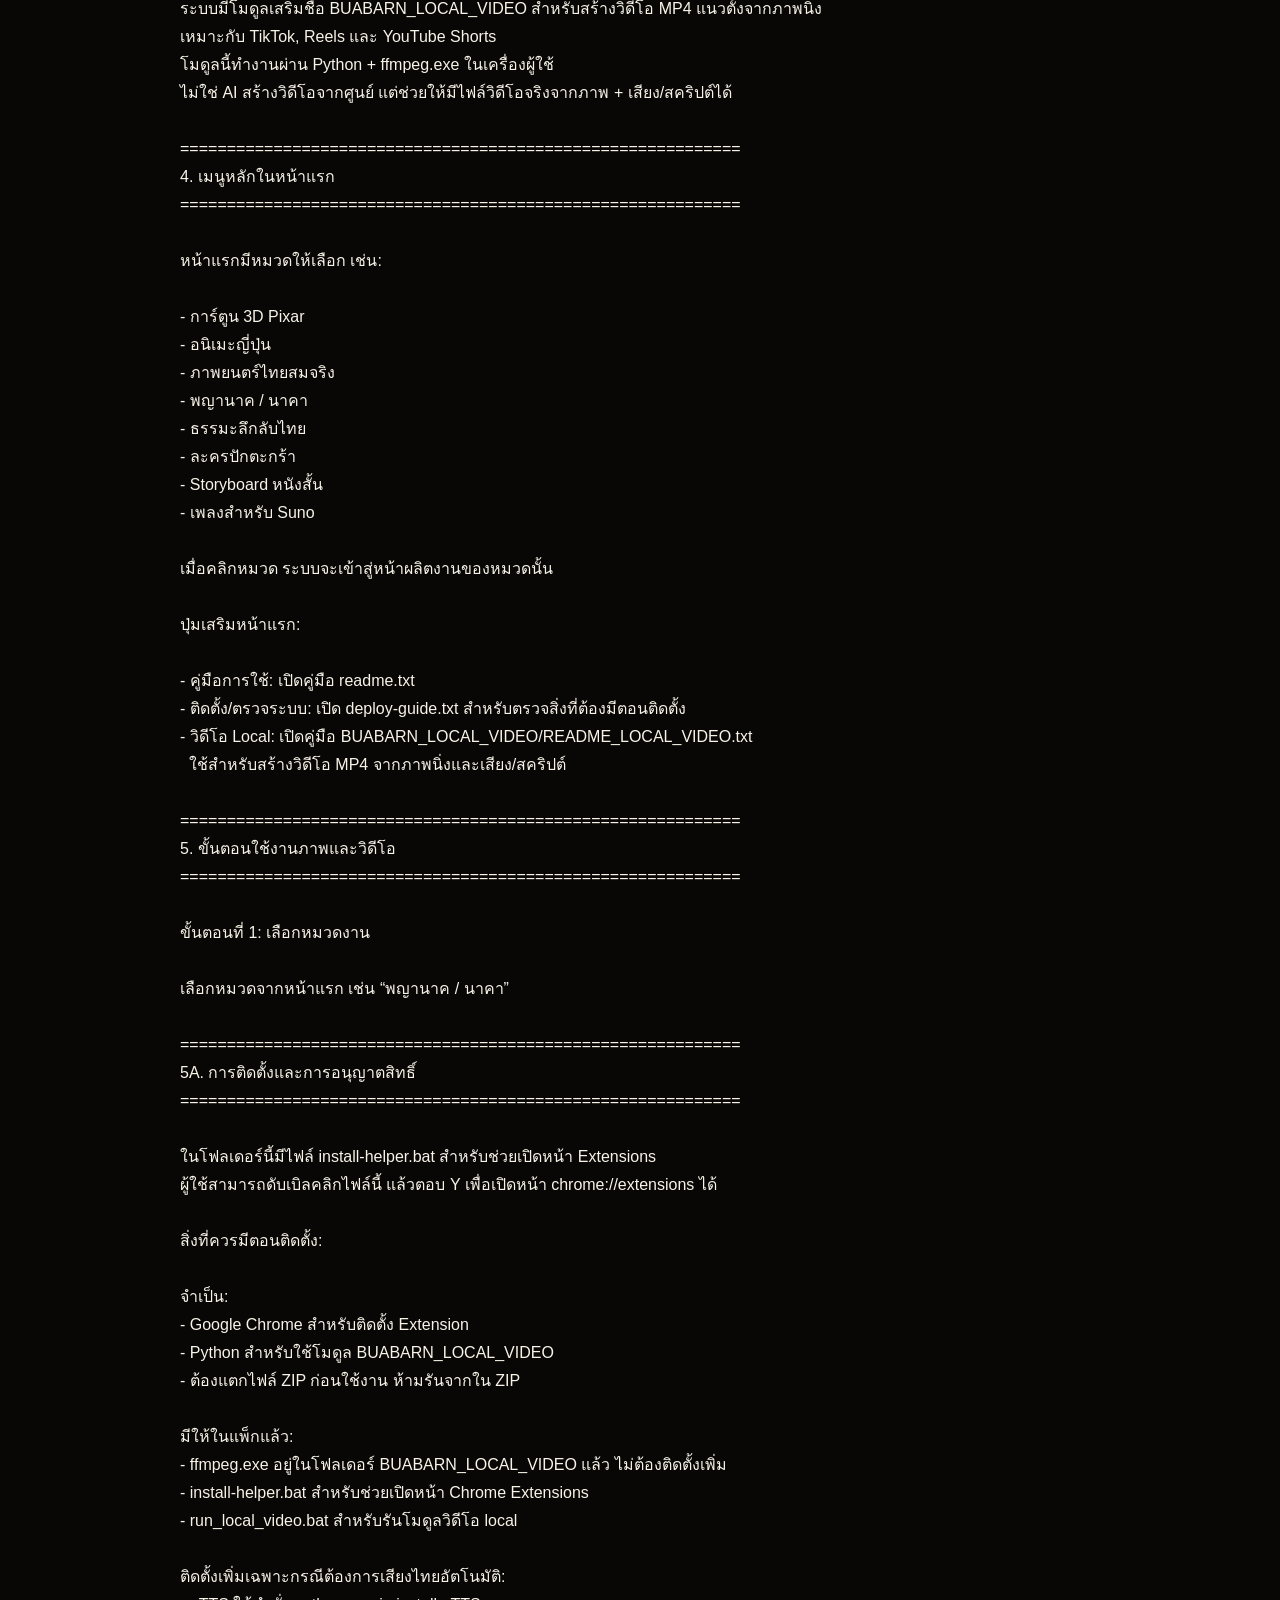
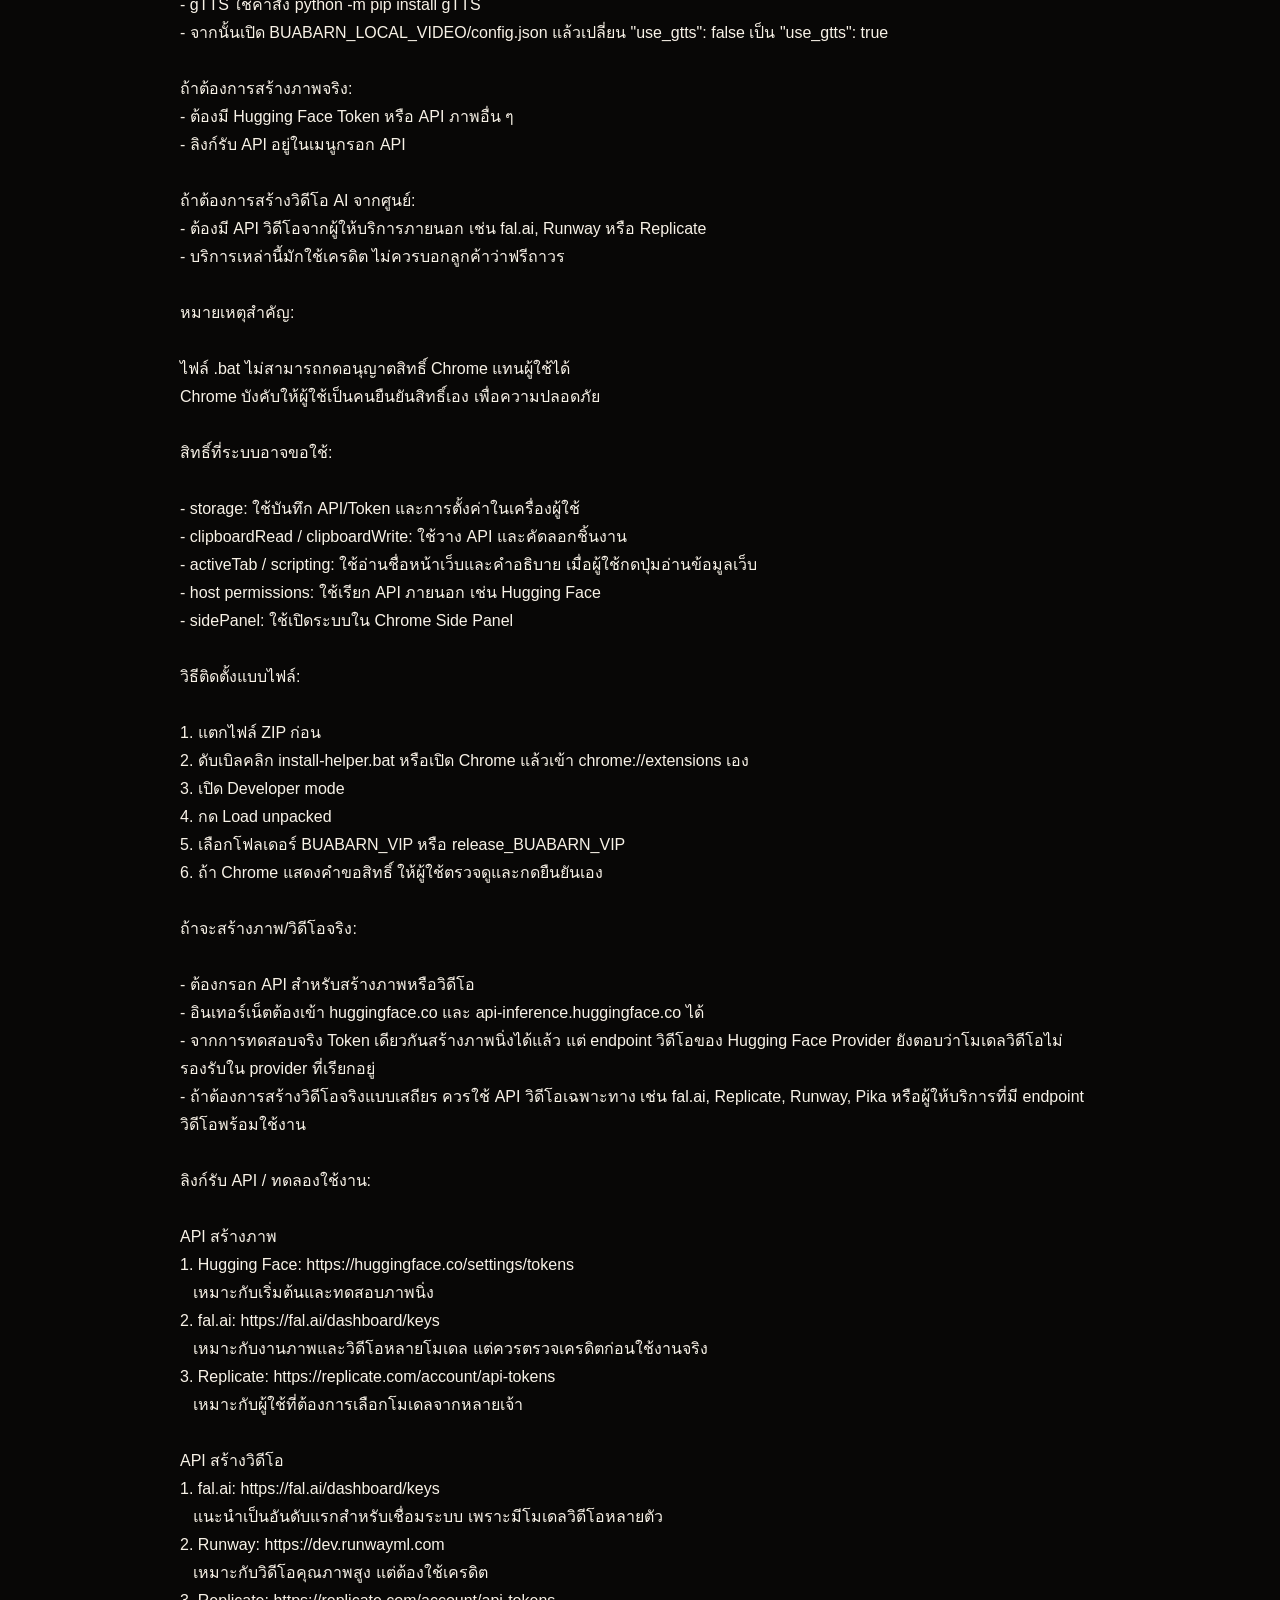
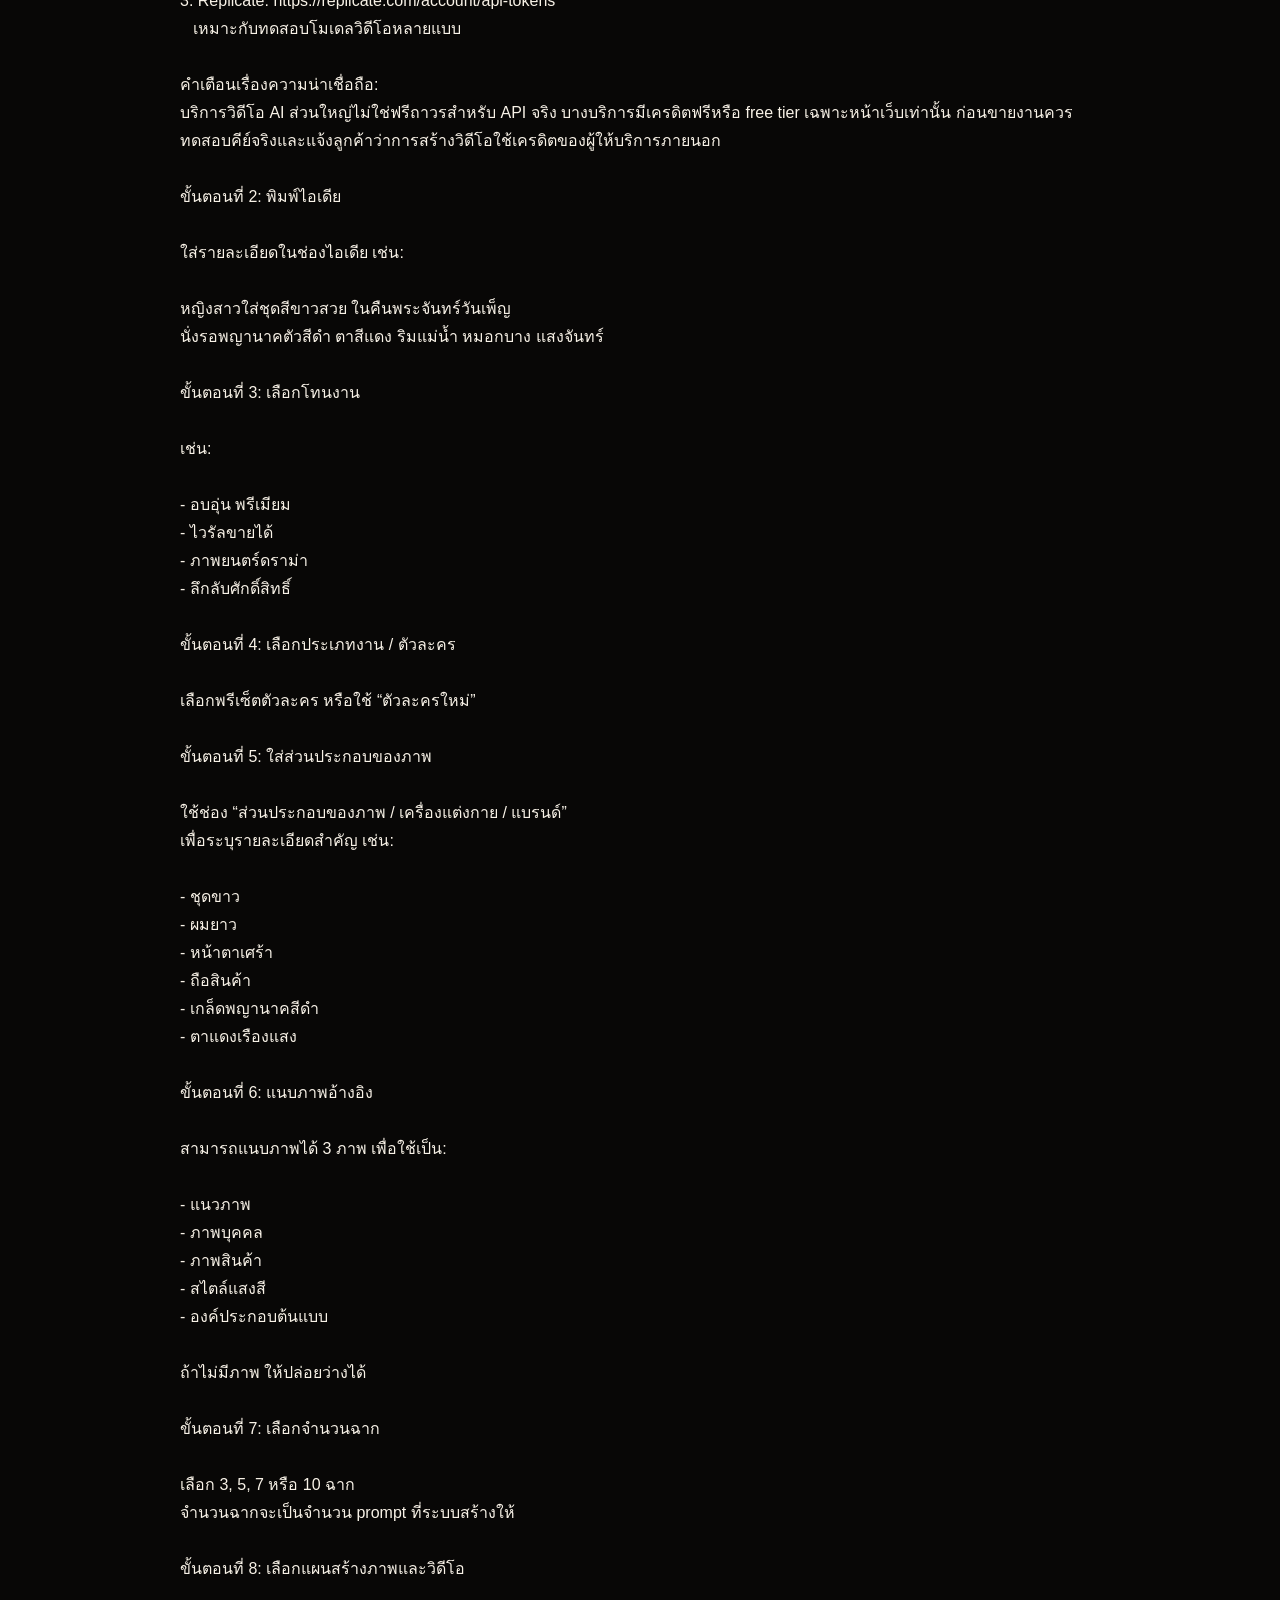
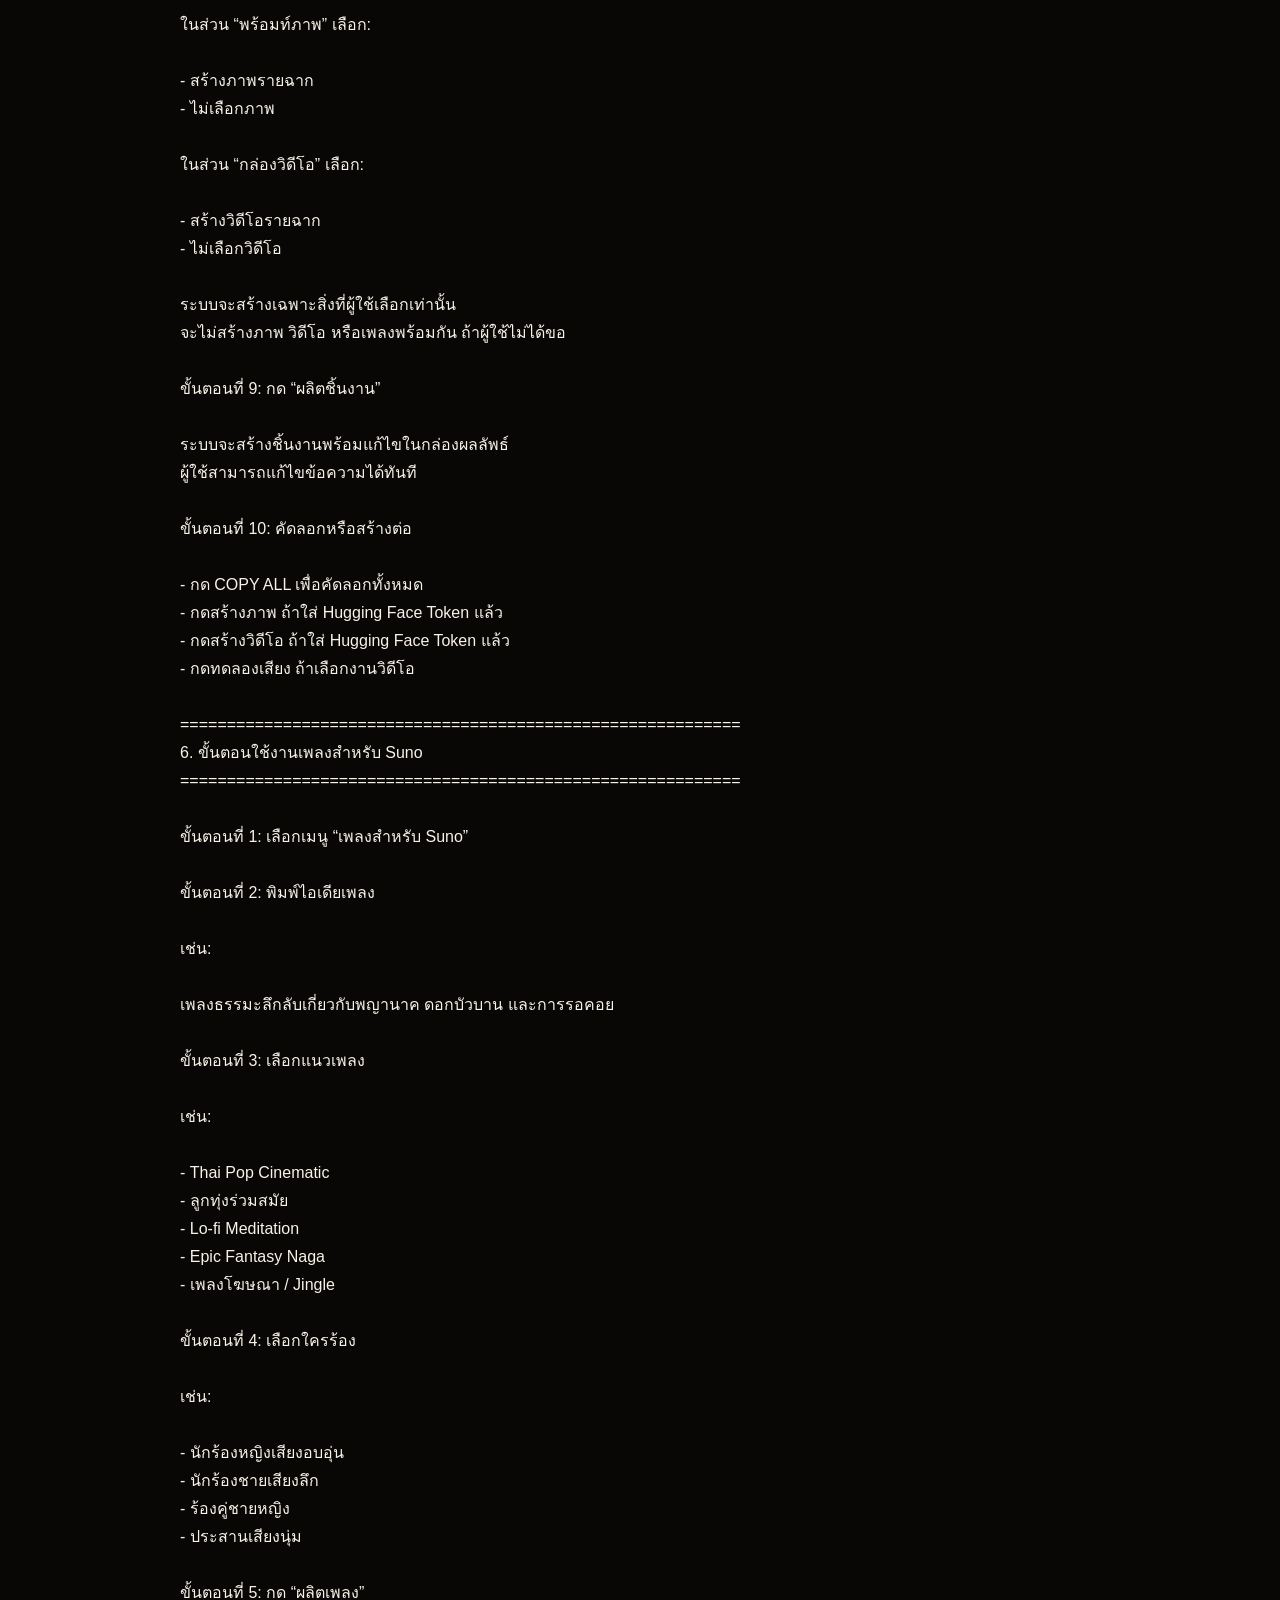
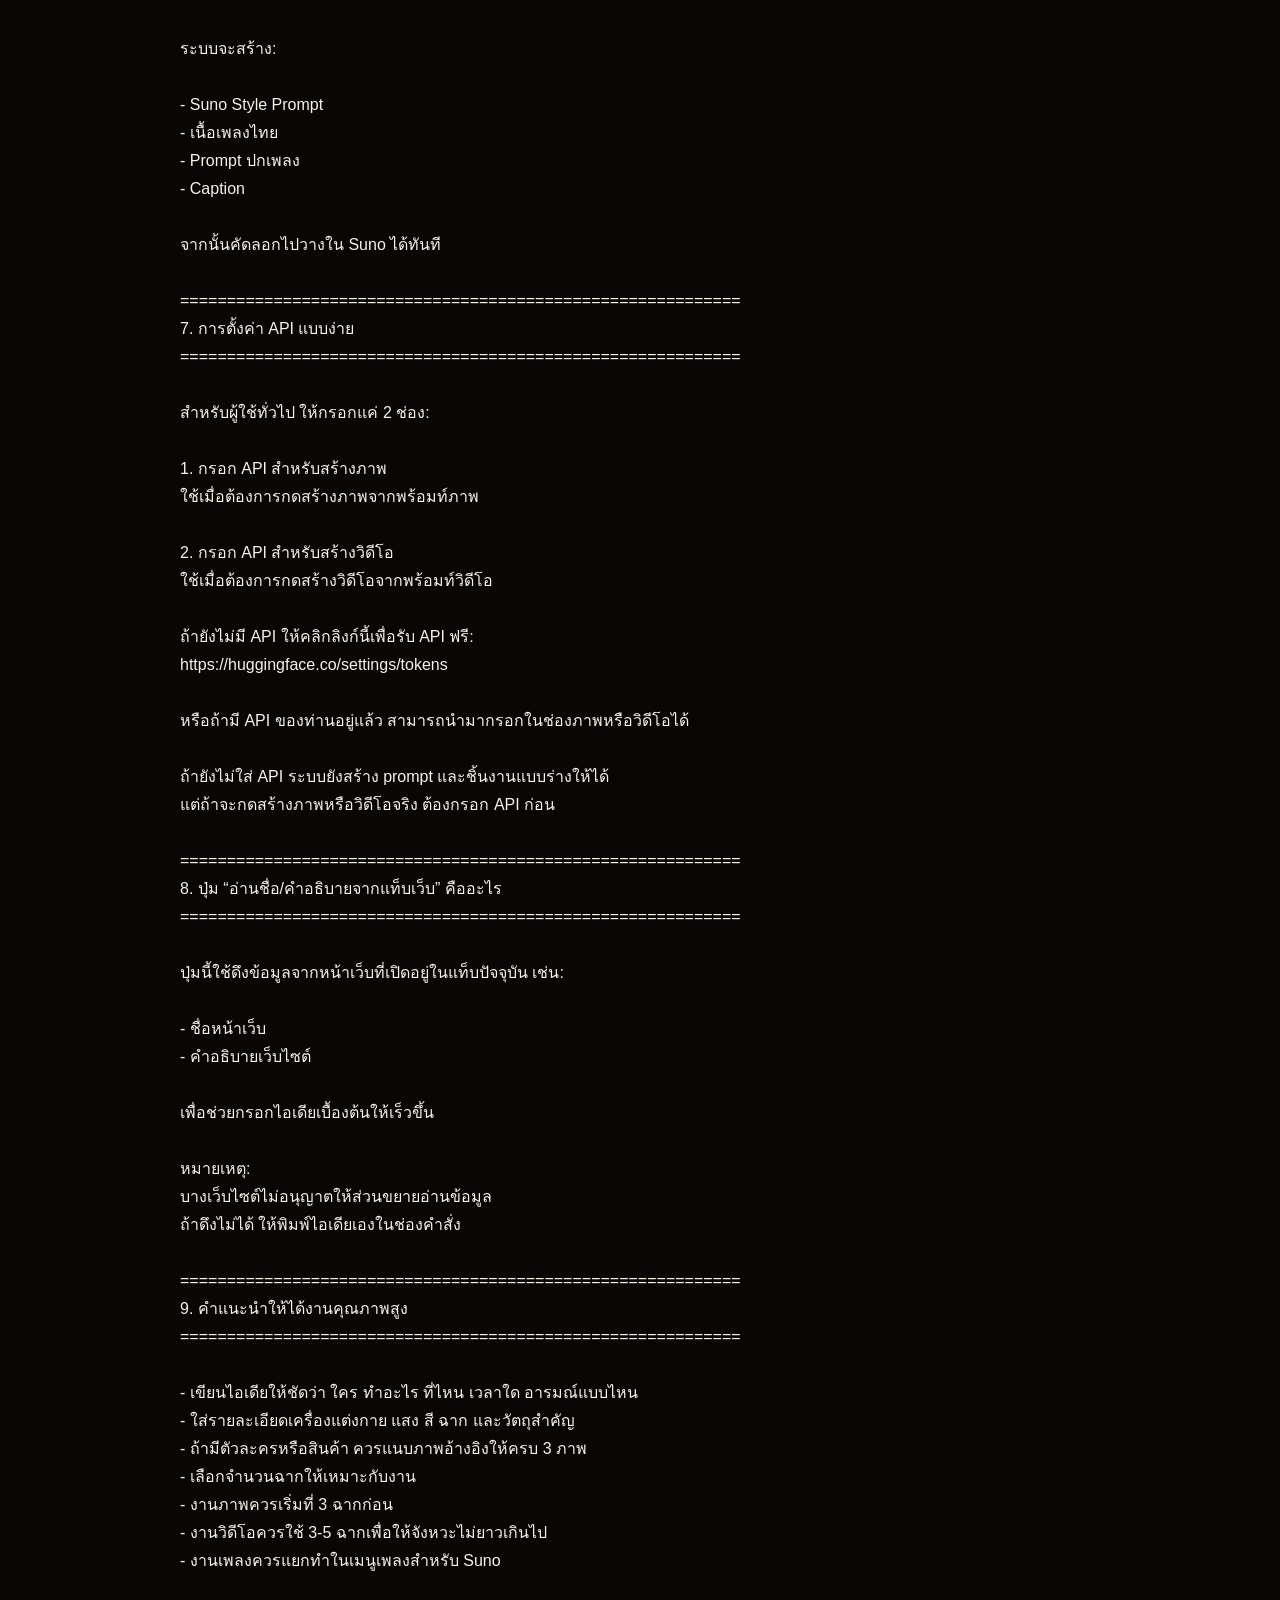
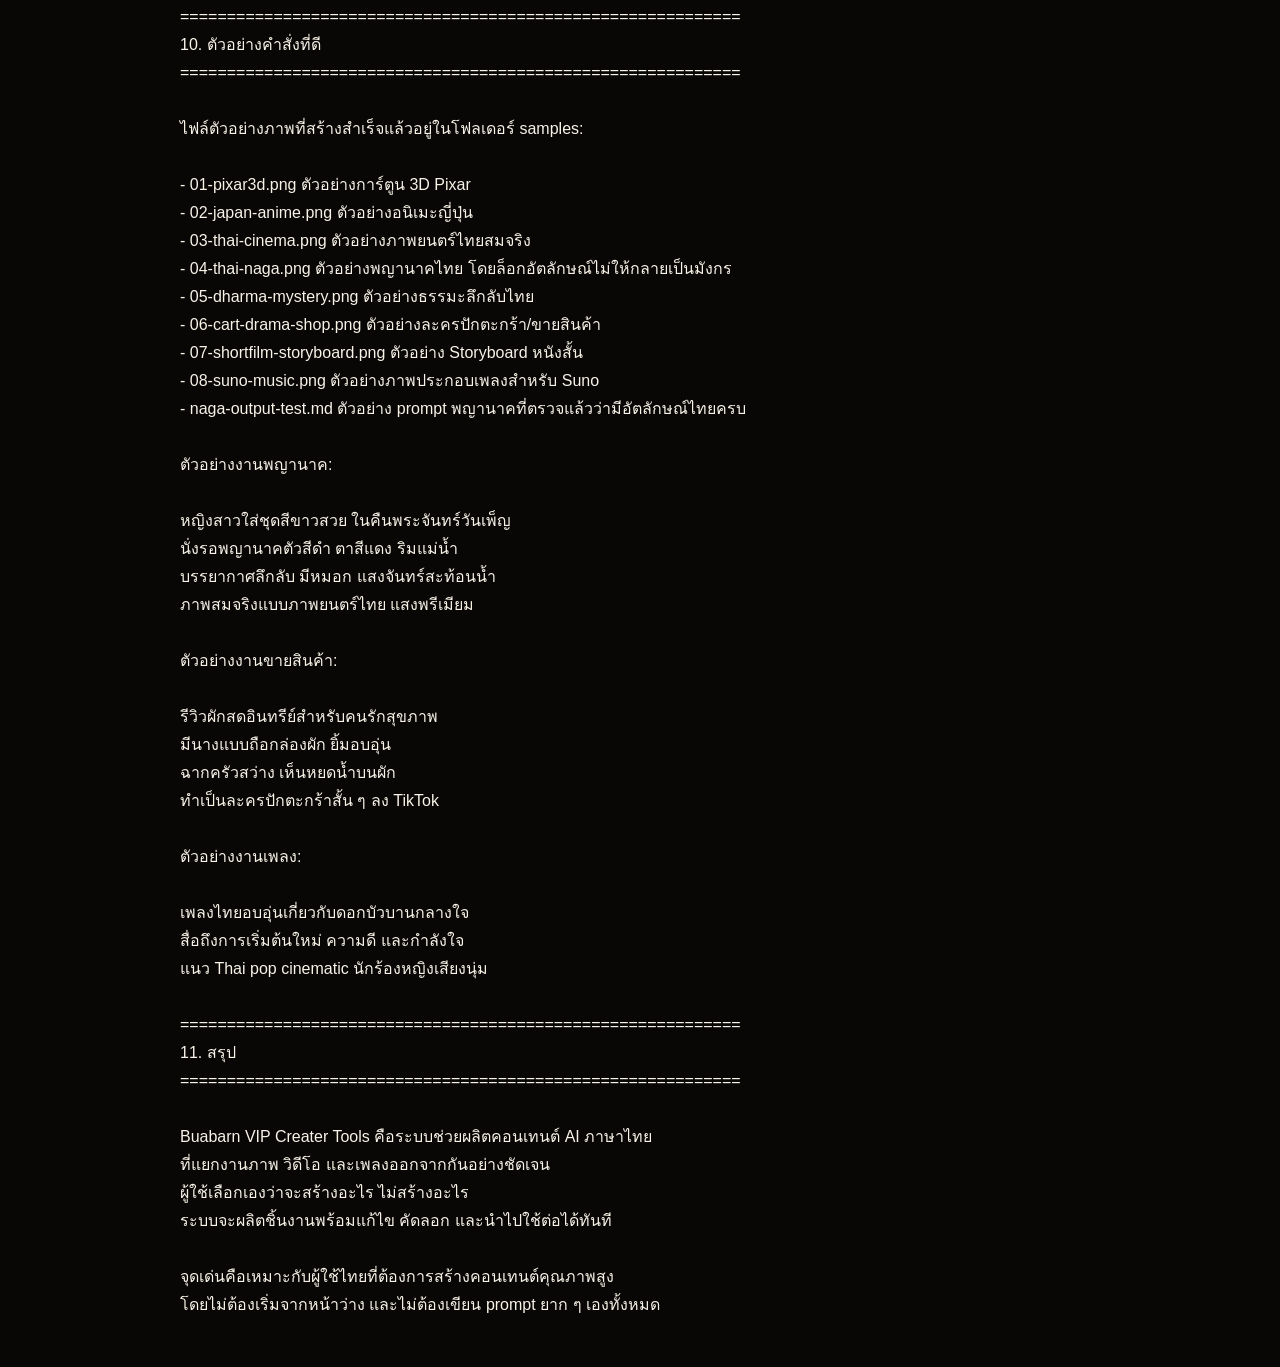
<file: readme.html>
<!DOCTYPE html>
<html lang="th">
<head>
    <meta charset="UTF-8">
    <meta name="viewport" content="width=device-width, initial-scale=1.0">
    <title>คู่มือการใช้ Buabarn VIP Creater Tools</title>
    <style>
        body { margin: 0; background: #080706; color: #f8f2e7; font-family: 'Segoe UI', Tahoma, sans-serif; line-height: 1.75; }
        main { max-width: 920px; margin: 0 auto; padding: 28px 18px 48px; }
        h1 { color: #d7b56d; font-size: 24px; margin: 0 0 16px; }
        pre { white-space: pre-wrap; word-break: break-word; margin: 0; font: inherit; }
        .top { margin-bottom: 16px; padding-bottom: 12px; border-bottom: 1px solid rgba(215,181,109,.25); }
        a { color: #f2a9bd; }
    </style>
</head>
<body>
<main>
    <div class="top"><h1>คู่มือการใช้ Buabarn VIP Creater Tools</h1><a href="./">กลับหน้าแรก</a></div>
    <pre>Buabarn VIP Creater Tools
คู่มือการใช้งานสำหรับผู้ใช้

ผู้จัดทำ: ดร.เขมวันต์
พัฒนาด้วยระบบ Codex ChatGPT
สงวนลิขสิทธิ์

หมายเหตุสำคัญเรื่อง AI:
- ถ้าไม่กรอก API สำหรับ AI เขียนงาน ระบบจะใช้ Template สำรอง
- ถ้ากรอก API สำหรับ AI เขียนงาน ระบบจะให้ AI จริงประมวลผลจากข้อมูลทั้งหมด
- ถ้า API หมดอายุ, quota หมด, เครดิตหมด หรือสิทธิ์ไม่พอ ระบบจะแจ้งสาเหตุ
- ลิงก์หา API ฟรี/ทดลองอยู่ในเมนู ตั้งค่า และไฟล์ API_FREE_RESOURCES.txt

============================================================
1. ระบบนี้คืออะไร
============================================================

Buabarn VIP Creater Tools คือเครื่องมือช่วยผลิตคอนเทนต์ AI ภาษาไทย
สำหรับสร้างงานพร้อมใช้ ไม่ใช่แค่คำแนะนำ โดยระบบช่วยจัดทำ:

- พร้อมท์ภาพรายฉาก
- พร้อมท์วิดีโอรายฉาก
- Storyboard / โครงเรื่อง
- Voice Over / บทบรรยายเสียง
- Sound Design / เสียงประกอบวิดีโอ
- Caption / ข้อความโพสต์
- เนื้อเพลงไทยและ Suno Style Prompt
- งานขายสินค้า ละครปักตะกร้า รีวิวสินค้า และคอนเทนต์ลง TikTok / YouTube

ระบบออกแบบให้ผู้ใช้พิมพ์ไอเดียเป็นภาษาไทย แล้วได้ชิ้นงานที่แก้ไข คัดลอก
และนำไปใช้ต่อกับ AI สร้างภาพ วิดีโอ เสียง หรือเพลงได้ทันที

============================================================
2. เหมาะกับใคร
============================================================

เครื่องมือนี้เหมาะสำหรับ:

- ผู้สร้างคอนเทนต์ TikTok, YouTube Shorts, Facebook Reels
- ผู้ขายสินค้าออนไลน์ที่ต้องการทำคลิปรีวิวหรือละครปักตะกร้า
- ผู้ทำเพจธรรมะ เรื่องเล่าลึกลับ ความเชื่อไทย และพญานาค
- ผู้ต้องการสร้างภาพ AI คุณภาพสูงเป็นฉาก ๆ
- ผู้ต้องการสร้าง Storyboard สำหรับหนังสั้น
- ผู้ต้องการทำเพลงด้วย Suno โดยมีเนื้อเพลงไทยและ style prompt พร้อมใช้
- ผู้เริ่มต้นที่ยังเขียน prompt ไม่เก่ง แต่ต้องการผลงานที่ดูเป็นระบบ

============================================================
3. ระบบทำอะไรได้บ้าง
============================================================

ระบบใช้ข้อกำหนด output 2 ชั้น:

1. มาตรฐานกลาง: ใช้กับทุกงาน เช่น ชื่อผลงาน, Core Concept, กลุ่มเป้าหมาย, Mood &amp; Tone, Story Structure, Storyboard, Prompt, Negative Prompt และ Quality Checklist
2. มาตรฐานเฉพาะหมวด: แต่ละเครื่องมือมี output ต่างกัน เช่น เพลงต้องมี BPM/Key/Lyrics, งานขายต้องมี Hook/Pain Point/Offer/CTA, หนังสั้นต้องมี Timeline/Shot List, พญานาคต้องมี Naga Identity Lock

ไฟล์ข้อกำหนด:
- production-specs.js ใช้กำกับระบบจริง
- PRODUCTION_OUTPUT_SPECS.md ใช้อ่านเป็นเอกสารมาตรฐาน
- production-input-specs.js ใช้สร้างช่อง input เฉพาะแต่ละหมวด
- PRODUCTION_INPUT_SPECS.md ใช้อ่านข้อกำหนดช่อง input ของระบบ

3.1 งานภาพ

ระบบสามารถสร้างพร้อมท์ภาพรายฉาก เช่น:

- Prompt ภาพฉากที่ 1
- Prompt ภาพฉากที่ 2
- Prompt ภาพฉากที่ 3

จำนวน prompt จะตรงกับจำนวนฉากที่ผู้ใช้เลือก เช่น 3, 5, 7 หรือ 10 ฉาก
ถ้าผู้ใช้เลือก “ไม่เลือกภาพ” ระบบจะไม่สร้าง prompt ภาพ

3.2 งานวิดีโอ

ระบบสามารถสร้างพร้อมท์วิดีโอรายฉาก พร้อมเสียงประกอบ เช่น:

- Prompt วิดีโอฉากที่ 1
- เสียงประกอบวิดีโอฉากที่ 1
- Voice Over ฉากที่ 1

และทำต่อเนื่องตามจำนวนฉากที่เลือก
ถ้าผู้ใช้เลือก “ไม่เลือกวิดีโอ” ระบบจะไม่สร้าง prompt วิดีโอหรือเสียงประกอบ

3.3 งานเพลง

เมนู “เพลงสำหรับ Suno” แยกออกจากภาพและวิดีโอ เพื่อไม่ให้สับสน
ระบบจะสร้าง:

- Concept เพลง
- Suno Style Prompt
- เนื้อเพลงไทย
- Prompt ปกเพลง
- Caption สำหรับโพสต์

3.4 งานขายสินค้า

ระบบช่วยวางโครงงานขาย เช่น:

- Hook เปิดคลิป
- Pain Point
- จุดขาย
- คำพูดปักตะกร้า
- CTA
- Caption

3.5 วิดีโอ Local

ระบบมีโมดูลเสริมชื่อ BUABARN_LOCAL_VIDEO สำหรับสร้างวิดีโอ MP4 แนวตั้งจากภาพนิ่ง
เหมาะกับ TikTok, Reels และ YouTube Shorts
โมดูลนี้ทำงานผ่าน Python + ffmpeg.exe ในเครื่องผู้ใช้
ไม่ใช่ AI สร้างวิดีโอจากศูนย์ แต่ช่วยให้มีไฟล์วิดีโอจริงจากภาพ + เสียง/สคริปต์ได้

============================================================
4. เมนูหลักในหน้าแรก
============================================================

หน้าแรกมีหมวดให้เลือก เช่น:

- การ์ตูน 3D Pixar
- อนิเมะญี่ปุ่น
- ภาพยนตร์ไทยสมจริง
- พญานาค / นาคา
- ธรรมะลึกลับไทย
- ละครปักตะกร้า
- Storyboard หนังสั้น
- เพลงสำหรับ Suno

เมื่อคลิกหมวด ระบบจะเข้าสู่หน้าผลิตงานของหมวดนั้น

ปุ่มเสริมหน้าแรก:

- คู่มือการใช้: เปิดคู่มือ readme.txt
- ติดตั้ง/ตรวจระบบ: เปิด deploy-guide.txt สำหรับตรวจสิ่งที่ต้องมีตอนติดตั้ง
- วิดีโอ Local: เปิดคู่มือ BUABARN_LOCAL_VIDEO/README_LOCAL_VIDEO.txt
  ใช้สำหรับสร้างวิดีโอ MP4 จากภาพนิ่งและเสียง/สคริปต์

============================================================
5. ขั้นตอนใช้งานภาพและวิดีโอ
============================================================

ขั้นตอนที่ 1: เลือกหมวดงาน

เลือกหมวดจากหน้าแรก เช่น “พญานาค / นาคา”

============================================================
5A. การติดตั้งและการอนุญาตสิทธิ์
============================================================

ในโฟลเดอร์นี้มีไฟล์ install-helper.bat สำหรับช่วยเปิดหน้า Extensions
ผู้ใช้สามารถดับเบิลคลิกไฟล์นี้ แล้วตอบ Y เพื่อเปิดหน้า chrome://extensions ได้

สิ่งที่ควรมีตอนติดตั้ง:

จำเป็น:
- Google Chrome สำหรับติดตั้ง Extension
- Python สำหรับใช้โมดูล BUABARN_LOCAL_VIDEO
- ต้องแตกไฟล์ ZIP ก่อนใช้งาน ห้ามรันจากใน ZIP

มีให้ในแพ็กแล้ว:
- ffmpeg.exe อยู่ในโฟลเดอร์ BUABARN_LOCAL_VIDEO แล้ว ไม่ต้องติดตั้งเพิ่ม
- install-helper.bat สำหรับช่วยเปิดหน้า Chrome Extensions
- run_local_video.bat สำหรับรันโมดูลวิดีโอ local

ติดตั้งเพิ่มเฉพาะกรณีต้องการเสียงไทยอัตโนมัติ:
- gTTS ใช้คำสั่ง python -m pip install gTTS
- จากนั้นเปิด BUABARN_LOCAL_VIDEO/config.json แล้วเปลี่ยน &quot;use_gtts&quot;: false เป็น &quot;use_gtts&quot;: true

ถ้าต้องการสร้างภาพจริง:
- ต้องมี Hugging Face Token หรือ API ภาพอื่น ๆ
- ลิงก์รับ API อยู่ในเมนูกรอก API

ถ้าต้องการสร้างวิดีโอ AI จากศูนย์:
- ต้องมี API วิดีโอจากผู้ให้บริการภายนอก เช่น fal.ai, Runway หรือ Replicate
- บริการเหล่านี้มักใช้เครดิต ไม่ควรบอกลูกค้าว่าฟรีถาวร

หมายเหตุสำคัญ:

ไฟล์ .bat ไม่สามารถกดอนุญาตสิทธิ์ Chrome แทนผู้ใช้ได้
Chrome บังคับให้ผู้ใช้เป็นคนยืนยันสิทธิ์เอง เพื่อความปลอดภัย

สิทธิ์ที่ระบบอาจขอใช้:

- storage: ใช้บันทึก API/Token และการตั้งค่าในเครื่องผู้ใช้
- clipboardRead / clipboardWrite: ใช้วาง API และคัดลอกชิ้นงาน
- activeTab / scripting: ใช้อ่านชื่อหน้าเว็บและคำอธิบาย เมื่อผู้ใช้กดปุ่มอ่านข้อมูลเว็บ
- host permissions: ใช้เรียก API ภายนอก เช่น Hugging Face
- sidePanel: ใช้เปิดระบบใน Chrome Side Panel

วิธีติดตั้งแบบไฟล์:

1. แตกไฟล์ ZIP ก่อน
2. ดับเบิลคลิก install-helper.bat หรือเปิด Chrome แล้วเข้า chrome://extensions เอง
3. เปิด Developer mode
4. กด Load unpacked
5. เลือกโฟลเดอร์ BUABARN_VIP หรือ release_BUABARN_VIP
6. ถ้า Chrome แสดงคำขอสิทธิ์ ให้ผู้ใช้ตรวจดูและกดยืนยันเอง

ถ้าจะสร้างภาพ/วิดีโอจริง:

- ต้องกรอก API สำหรับสร้างภาพหรือวิดีโอ
- อินเทอร์เน็ตต้องเข้า huggingface.co และ api-inference.huggingface.co ได้
- จากการทดสอบจริง Token เดียวกันสร้างภาพนิ่งได้แล้ว แต่ endpoint วิดีโอของ Hugging Face Provider ยังตอบว่าโมเดลวิดีโอไม่รองรับใน provider ที่เรียกอยู่
- ถ้าต้องการสร้างวิดีโอจริงแบบเสถียร ควรใช้ API วิดีโอเฉพาะทาง เช่น fal.ai, Replicate, Runway, Pika หรือผู้ให้บริการที่มี endpoint วิดีโอพร้อมใช้งาน

ลิงก์รับ API / ทดลองใช้งาน:

API สร้างภาพ
1. Hugging Face: https://huggingface.co/settings/tokens
   เหมาะกับเริ่มต้นและทดสอบภาพนิ่ง
2. fal.ai: https://fal.ai/dashboard/keys
   เหมาะกับงานภาพและวิดีโอหลายโมเดล แต่ควรตรวจเครดิตก่อนใช้งานจริง
3. Replicate: https://replicate.com/account/api-tokens
   เหมาะกับผู้ใช้ที่ต้องการเลือกโมเดลจากหลายเจ้า

API สร้างวิดีโอ
1. fal.ai: https://fal.ai/dashboard/keys
   แนะนำเป็นอันดับแรกสำหรับเชื่อมระบบ เพราะมีโมเดลวิดีโอหลายตัว
2. Runway: https://dev.runwayml.com
   เหมาะกับวิดีโอคุณภาพสูง แต่ต้องใช้เครดิต
3. Replicate: https://replicate.com/account/api-tokens
   เหมาะกับทดสอบโมเดลวิดีโอหลายแบบ

คำเตือนเรื่องความน่าเชื่อถือ:
บริการวิดีโอ AI ส่วนใหญ่ไม่ใช่ฟรีถาวรสำหรับ API จริง บางบริการมีเครดิตฟรีหรือ free tier เฉพาะหน้าเว็บเท่านั้น ก่อนขายงานควรทดสอบคีย์จริงและแจ้งลูกค้าว่าการสร้างวิดีโอใช้เครดิตของผู้ให้บริการภายนอก

ขั้นตอนที่ 2: พิมพ์ไอเดีย

ใส่รายละเอียดในช่องไอเดีย เช่น:

หญิงสาวใส่ชุดสีขาวสวย ในคืนพระจันทร์วันเพ็ญ
นั่งรอพญานาคตัวสีดำ ตาสีแดง ริมแม่น้ำ หมอกบาง แสงจันทร์

ขั้นตอนที่ 3: เลือกโทนงาน

เช่น:

- อบอุ่น พรีเมียม
- ไวรัลขายได้
- ภาพยนตร์ดราม่า
- ลึกลับศักดิ์สิทธิ์

ขั้นตอนที่ 4: เลือกประเภทงาน / ตัวละคร

เลือกพรีเซ็ตตัวละคร หรือใช้ “ตัวละครใหม่”

ขั้นตอนที่ 5: ใส่ส่วนประกอบของภาพ

ใช้ช่อง “ส่วนประกอบของภาพ / เครื่องแต่งกาย / แบรนด์”
เพื่อระบุรายละเอียดสำคัญ เช่น:

- ชุดขาว
- ผมยาว
- หน้าตาเศร้า
- ถือสินค้า
- เกล็ดพญานาคสีดำ
- ตาแดงเรืองแสง

ขั้นตอนที่ 6: แนบภาพอ้างอิง

สามารถแนบภาพได้ 3 ภาพ เพื่อใช้เป็น:

- แนวภาพ
- ภาพบุคคล
- ภาพสินค้า
- สไตล์แสงสี
- องค์ประกอบต้นแบบ

ถ้าไม่มีภาพ ให้ปล่อยว่างได้

ขั้นตอนที่ 7: เลือกจำนวนฉาก

เลือก 3, 5, 7 หรือ 10 ฉาก
จำนวนฉากจะเป็นจำนวน prompt ที่ระบบสร้างให้

ขั้นตอนที่ 8: เลือกแผนสร้างภาพและวิดีโอ

ในส่วน “พร้อมท์ภาพ” เลือก:

- สร้างภาพรายฉาก
- ไม่เลือกภาพ

ในส่วน “กล่องวิดีโอ” เลือก:

- สร้างวิดีโอรายฉาก
- ไม่เลือกวิดีโอ

ระบบจะสร้างเฉพาะสิ่งที่ผู้ใช้เลือกเท่านั้น
จะไม่สร้างภาพ วิดีโอ หรือเพลงพร้อมกัน ถ้าผู้ใช้ไม่ได้ขอ

ขั้นตอนที่ 9: กด “ผลิตชิ้นงาน”

ระบบจะสร้างชิ้นงานพร้อมแก้ไขในกล่องผลลัพธ์
ผู้ใช้สามารถแก้ไขข้อความได้ทันที

ขั้นตอนที่ 10: คัดลอกหรือสร้างต่อ

- กด COPY ALL เพื่อคัดลอกทั้งหมด
- กดสร้างภาพ ถ้าใส่ Hugging Face Token แล้ว
- กดสร้างวิดีโอ ถ้าใส่ Hugging Face Token แล้ว
- กดทดลองเสียง ถ้าเลือกงานวิดีโอ

============================================================
6. ขั้นตอนใช้งานเพลงสำหรับ Suno
============================================================

ขั้นตอนที่ 1: เลือกเมนู “เพลงสำหรับ Suno”

ขั้นตอนที่ 2: พิมพ์ไอเดียเพลง

เช่น:

เพลงธรรมะลึกลับเกี่ยวกับพญานาค ดอกบัวบาน และการรอคอย

ขั้นตอนที่ 3: เลือกแนวเพลง

เช่น:

- Thai Pop Cinematic
- ลูกทุ่งร่วมสมัย
- Lo-fi Meditation
- Epic Fantasy Naga
- เพลงโฆษณา / Jingle

ขั้นตอนที่ 4: เลือกใครร้อง

เช่น:

- นักร้องหญิงเสียงอบอุ่น
- นักร้องชายเสียงลึก
- ร้องคู่ชายหญิง
- ประสานเสียงนุ่ม

ขั้นตอนที่ 5: กด “ผลิตเพลง”

ระบบจะสร้าง:

- Suno Style Prompt
- เนื้อเพลงไทย
- Prompt ปกเพลง
- Caption

จากนั้นคัดลอกไปวางใน Suno ได้ทันที

============================================================
7. การตั้งค่า API แบบง่าย
============================================================

สำหรับผู้ใช้ทั่วไป ให้กรอกแค่ 2 ช่อง:

1. กรอก API สำหรับสร้างภาพ
ใช้เมื่อต้องการกดสร้างภาพจากพร้อมท์ภาพ

2. กรอก API สำหรับสร้างวิดีโอ
ใช้เมื่อต้องการกดสร้างวิดีโอจากพร้อมท์วิดีโอ

ถ้ายังไม่มี API ให้คลิกลิงก์นี้เพื่อรับ API ฟรี:
https://huggingface.co/settings/tokens

หรือถ้ามี API ของท่านอยู่แล้ว สามารถนำมากรอกในช่องภาพหรือวิดีโอได้

ถ้ายังไม่ใส่ API ระบบยังสร้าง prompt และชิ้นงานแบบร่างให้ได้
แต่ถ้าจะกดสร้างภาพหรือวิดีโอจริง ต้องกรอก API ก่อน

============================================================
8. ปุ่ม “อ่านชื่อ/คำอธิบายจากแท็บเว็บ” คืออะไร
============================================================

ปุ่มนี้ใช้ดึงข้อมูลจากหน้าเว็บที่เปิดอยู่ในแท็บปัจจุบัน เช่น:

- ชื่อหน้าเว็บ
- คำอธิบายเว็บไซต์

เพื่อช่วยกรอกไอเดียเบื้องต้นให้เร็วขึ้น

หมายเหตุ:
บางเว็บไซต์ไม่อนุญาตให้ส่วนขยายอ่านข้อมูล
ถ้าดึงไม่ได้ ให้พิมพ์ไอเดียเองในช่องคำสั่ง

============================================================
9. คำแนะนำให้ได้งานคุณภาพสูง
============================================================

- เขียนไอเดียให้ชัดว่า ใคร ทำอะไร ที่ไหน เวลาใด อารมณ์แบบไหน
- ใส่รายละเอียดเครื่องแต่งกาย แสง สี ฉาก และวัตถุสำคัญ
- ถ้ามีตัวละครหรือสินค้า ควรแนบภาพอ้างอิงให้ครบ 3 ภาพ
- เลือกจำนวนฉากให้เหมาะกับงาน
- งานภาพควรเริ่มที่ 3 ฉากก่อน
- งานวิดีโอควรใช้ 3-5 ฉากเพื่อให้จังหวะไม่ยาวเกินไป
- งานเพลงควรแยกทำในเมนูเพลงสำหรับ Suno

============================================================
10. ตัวอย่างคำสั่งที่ดี
============================================================

ไฟล์ตัวอย่างภาพที่สร้างสำเร็จแล้วอยู่ในโฟลเดอร์ samples:

- 01-pixar3d.png ตัวอย่างการ์ตูน 3D Pixar
- 02-japan-anime.png ตัวอย่างอนิเมะญี่ปุ่น
- 03-thai-cinema.png ตัวอย่างภาพยนตร์ไทยสมจริง
- 04-thai-naga.png ตัวอย่างพญานาคไทย โดยล็อกอัตลักษณ์ไม่ให้กลายเป็นมังกร
- 05-dharma-mystery.png ตัวอย่างธรรมะลึกลับไทย
- 06-cart-drama-shop.png ตัวอย่างละครปักตะกร้า/ขายสินค้า
- 07-shortfilm-storyboard.png ตัวอย่าง Storyboard หนังสั้น
- 08-suno-music.png ตัวอย่างภาพประกอบเพลงสำหรับ Suno
- naga-output-test.md ตัวอย่าง prompt พญานาคที่ตรวจแล้วว่ามีอัตลักษณ์ไทยครบ

ตัวอย่างงานพญานาค:

หญิงสาวใส่ชุดสีขาวสวย ในคืนพระจันทร์วันเพ็ญ
นั่งรอพญานาคตัวสีดำ ตาสีแดง ริมแม่น้ำ
บรรยากาศลึกลับ มีหมอก แสงจันทร์สะท้อนน้ำ
ภาพสมจริงแบบภาพยนตร์ไทย แสงพรีเมียม

ตัวอย่างงานขายสินค้า:

รีวิวผักสดอินทรีย์สำหรับคนรักสุขภาพ
มีนางแบบถือกล่องผัก ยิ้มอบอุ่น
ฉากครัวสว่าง เห็นหยดน้ำบนผัก
ทำเป็นละครปักตะกร้าสั้น ๆ ลง TikTok

ตัวอย่างงานเพลง:

เพลงไทยอบอุ่นเกี่ยวกับดอกบัวบานกลางใจ
สื่อถึงการเริ่มต้นใหม่ ความดี และกำลังใจ
แนว Thai pop cinematic นักร้องหญิงเสียงนุ่ม

============================================================
11. สรุป
============================================================

Buabarn VIP Creater Tools คือระบบช่วยผลิตคอนเทนต์ AI ภาษาไทย
ที่แยกงานภาพ วิดีโอ และเพลงออกจากกันอย่างชัดเจน
ผู้ใช้เลือกเองว่าจะสร้างอะไร ไม่สร้างอะไร
ระบบจะผลิตชิ้นงานพร้อมแก้ไข คัดลอก และนำไปใช้ต่อได้ทันที

จุดเด่นคือเหมาะกับผู้ใช้ไทยที่ต้องการสร้างคอนเทนต์คุณภาพสูง
โดยไม่ต้องเริ่มจากหน้าว่าง และไม่ต้องเขียน prompt ยาก ๆ เองทั้งหมด
</pre>
</main>
</body>
</html>
</file>
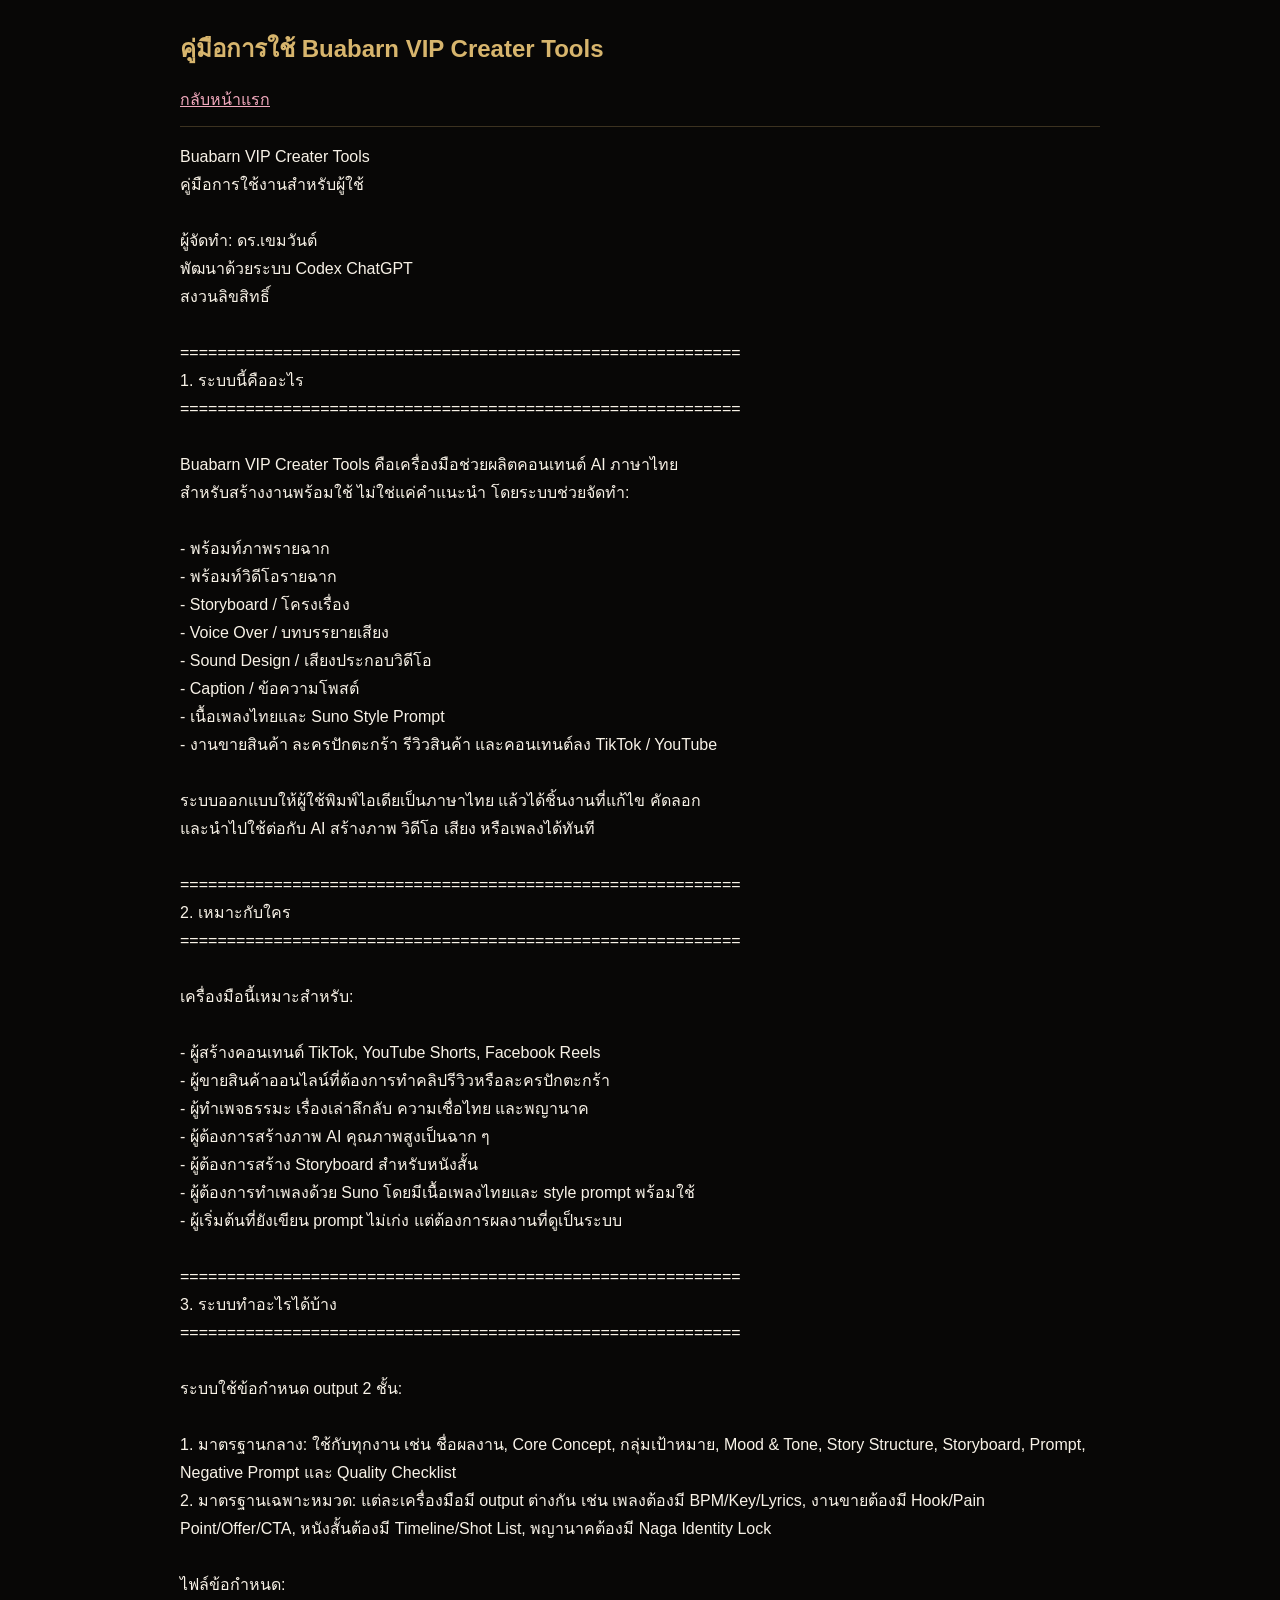
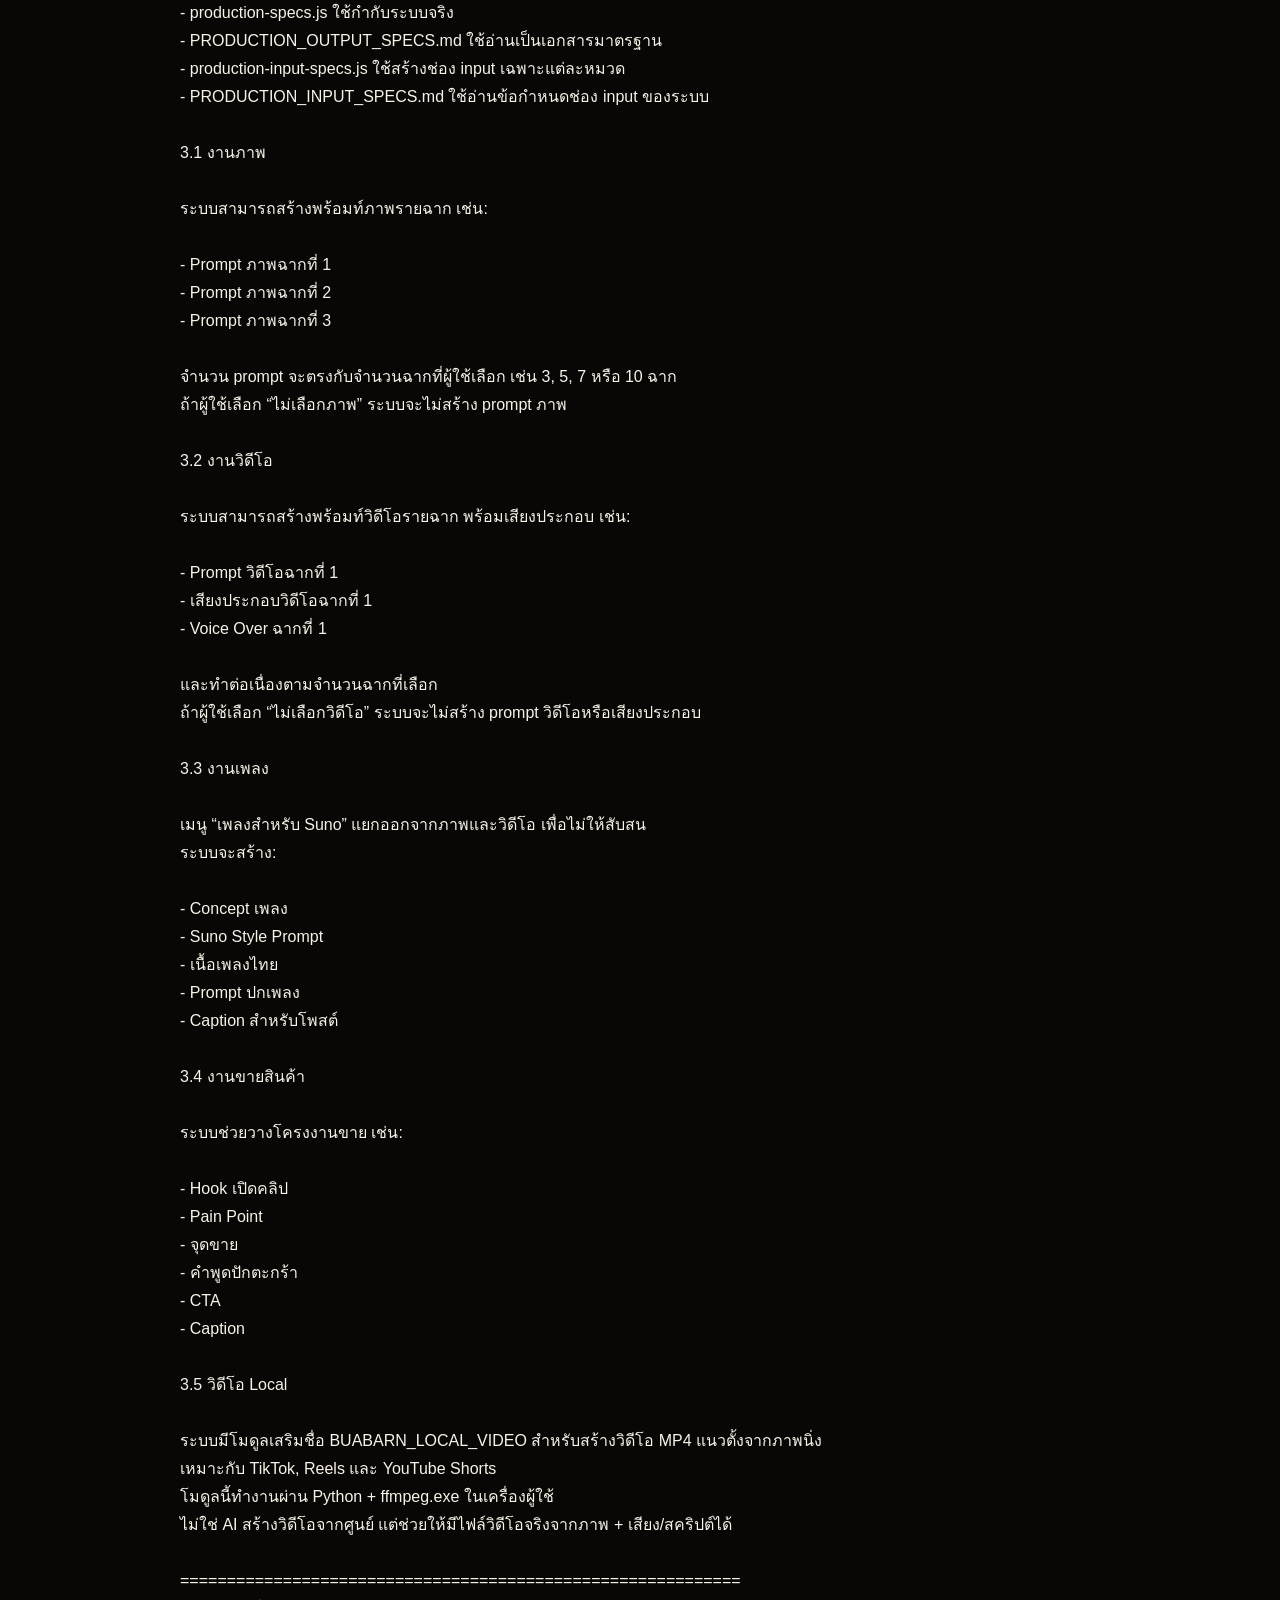
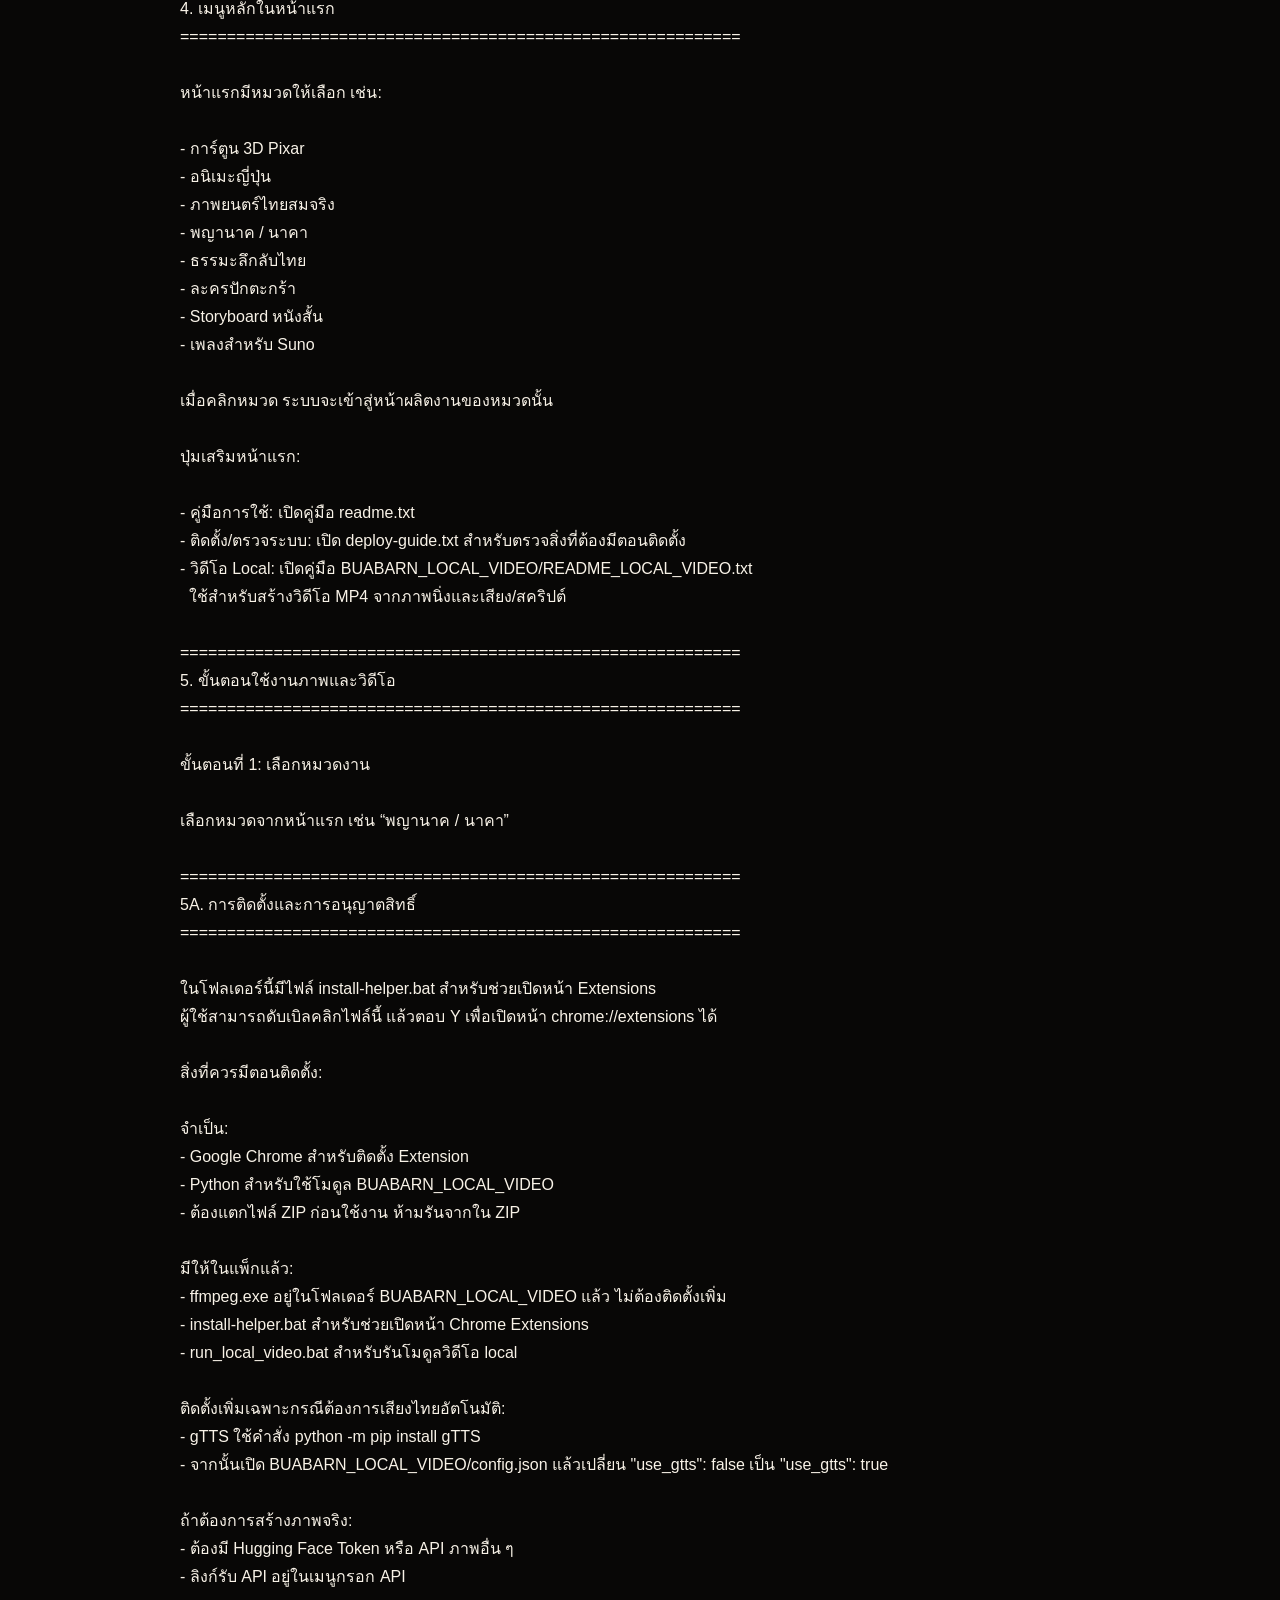
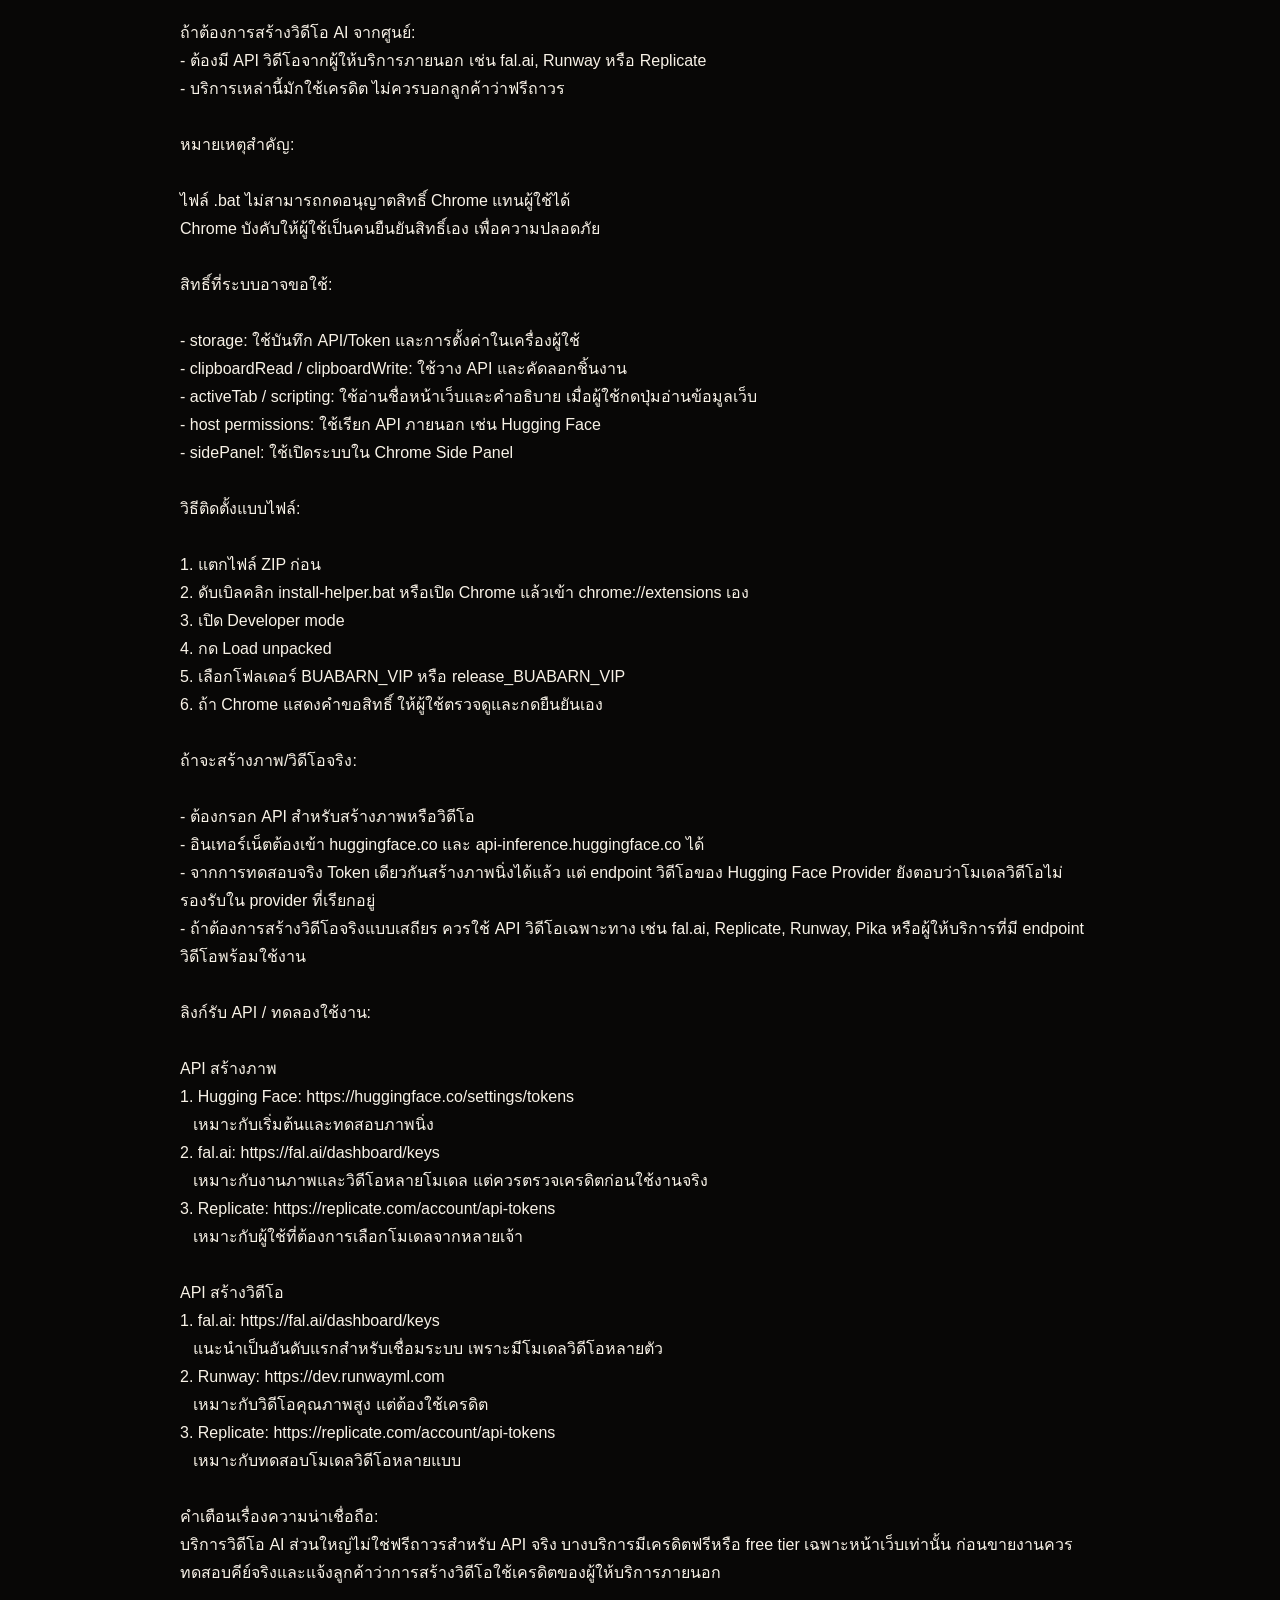
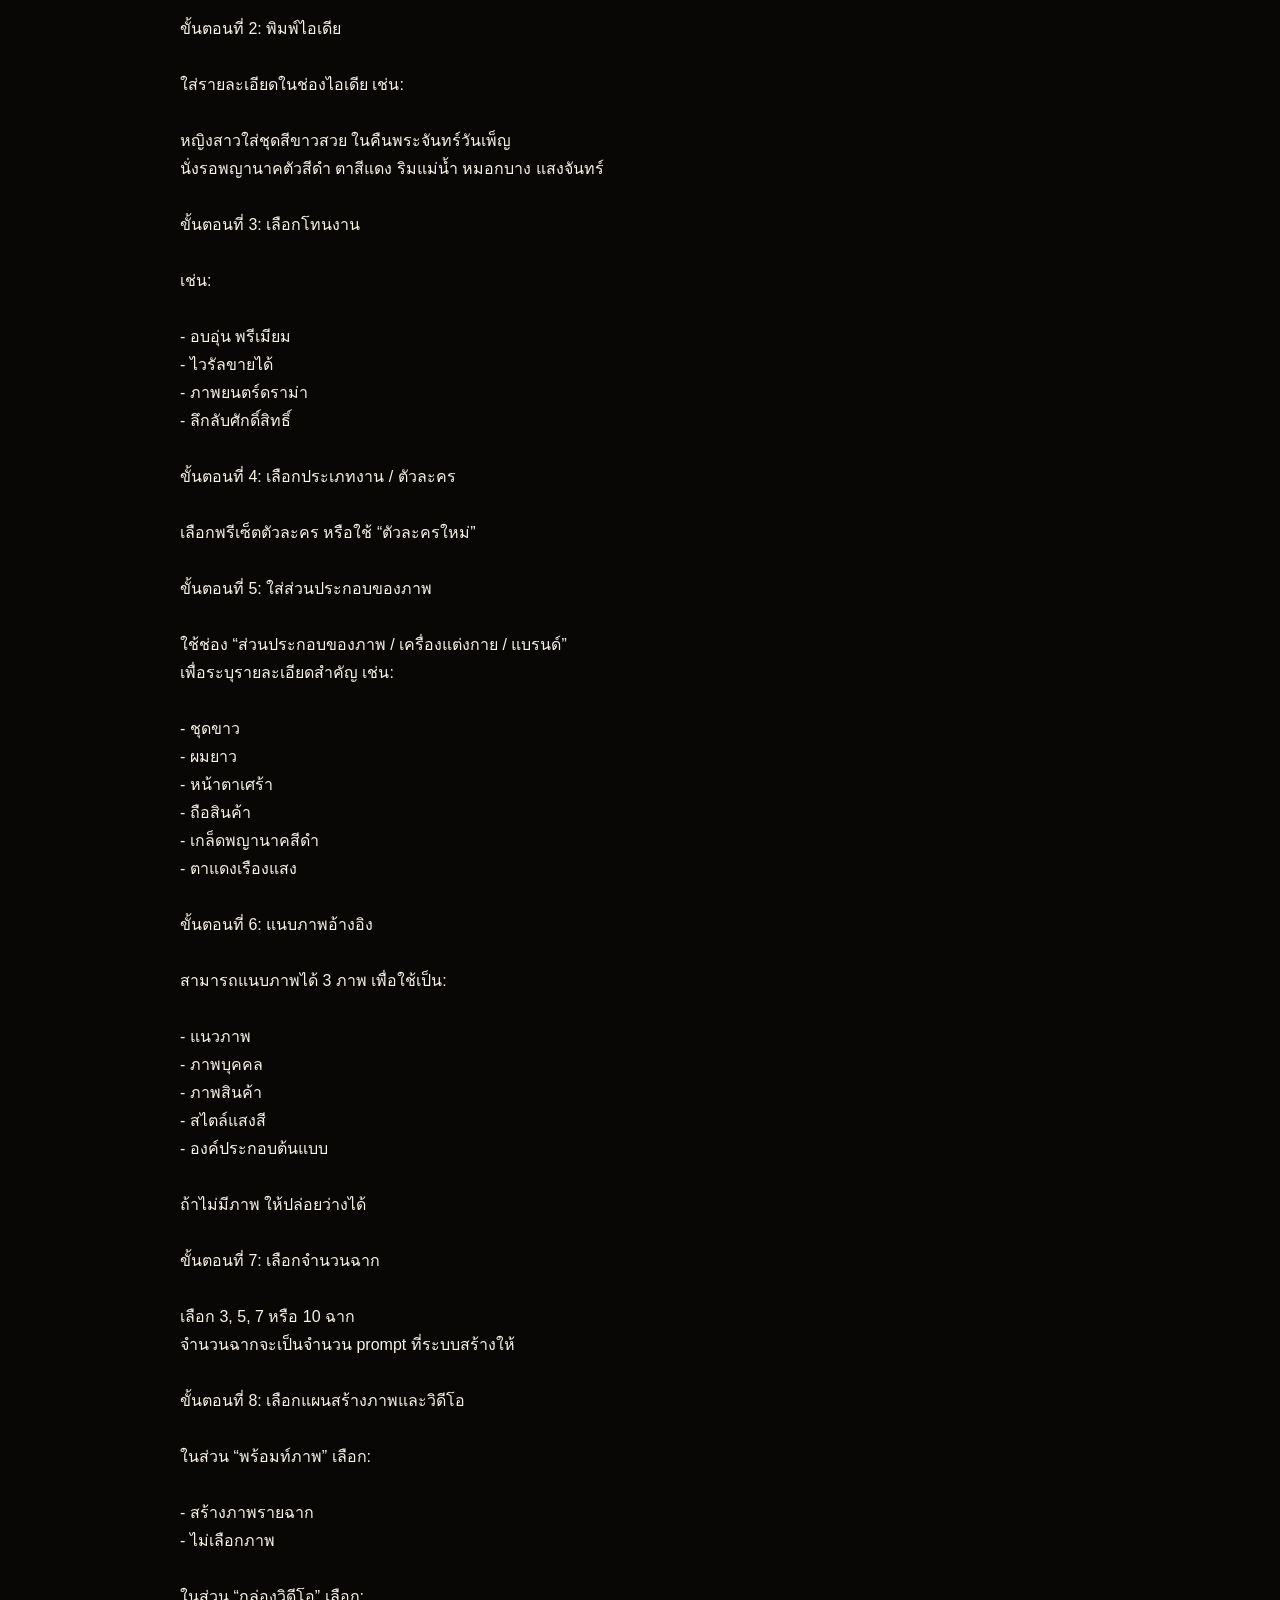
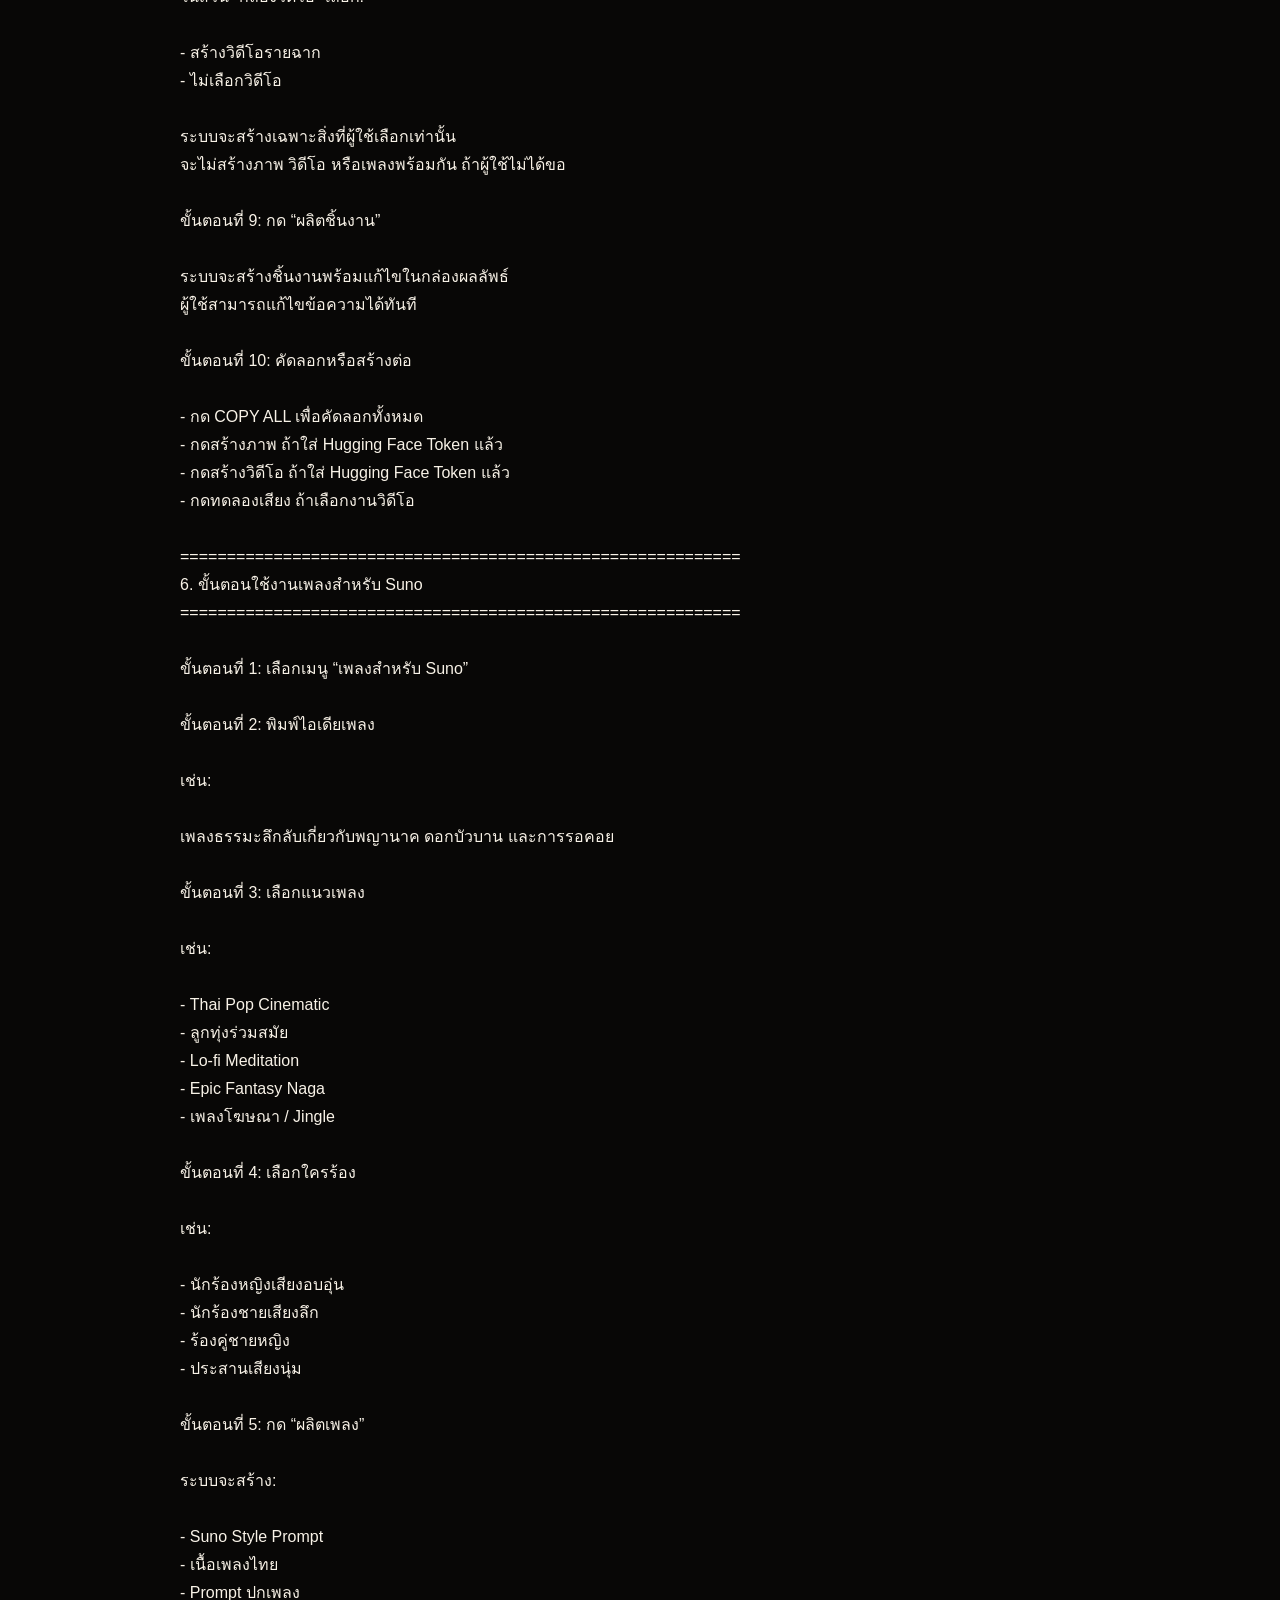
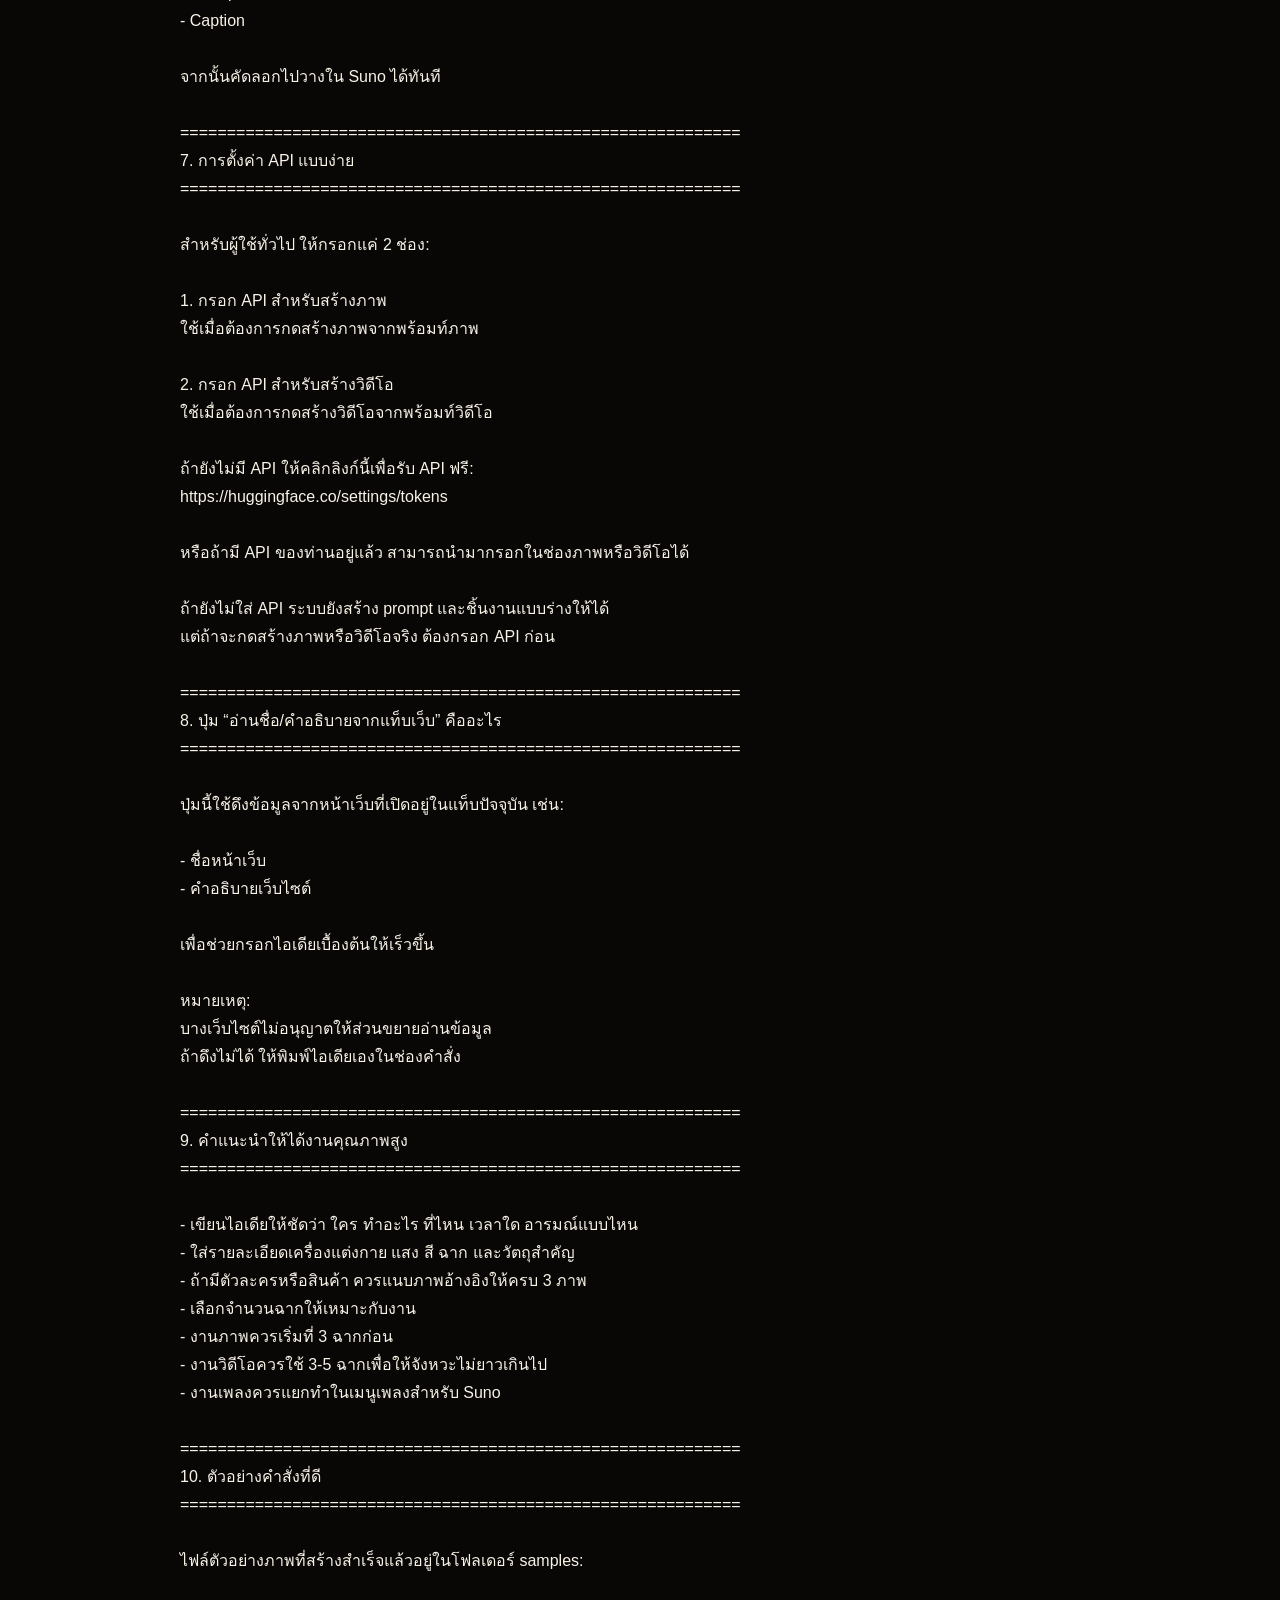
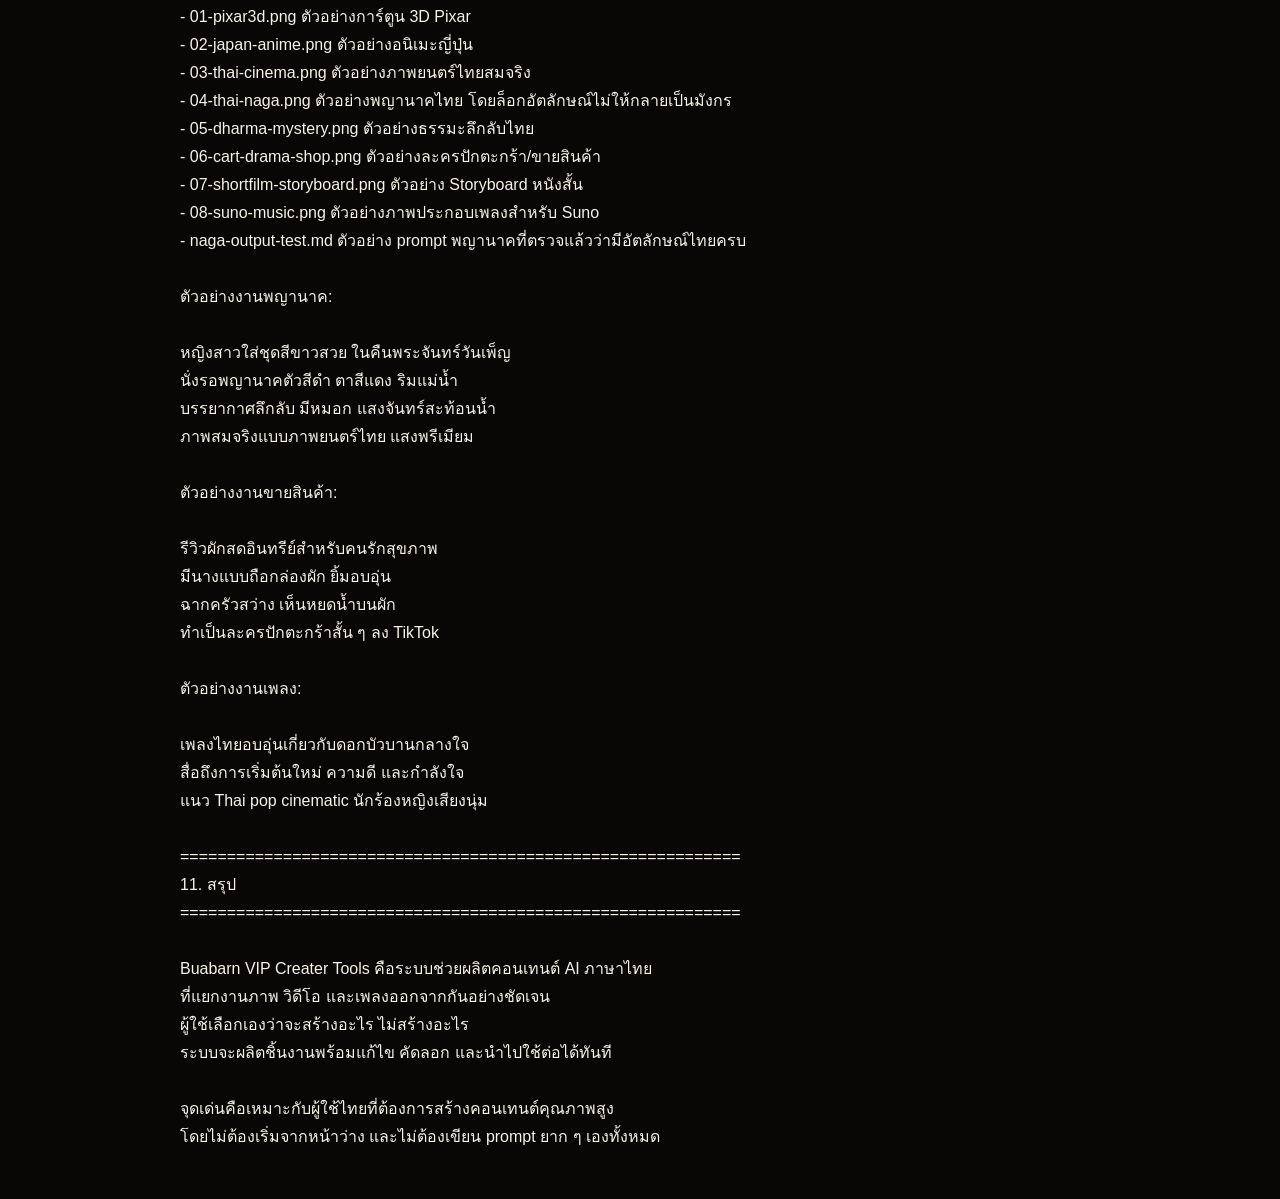
<file: web_demo_BUABARN/readme.html>
﻿<!DOCTYPE html>
<html lang="th">
<head>
    <meta charset="UTF-8">
    <meta name="viewport" content="width=device-width, initial-scale=1.0">
    <title>คู่มือการใช้ Buabarn VIP Creater Tools</title>
    <style>
        body { margin: 0; background: #080706; color: #f8f2e7; font-family: 'Segoe UI', Tahoma, sans-serif; line-height: 1.75; }
        main { max-width: 920px; margin: 0 auto; padding: 28px 18px 48px; }
        h1 { color: #d7b56d; font-size: 24px; margin: 0 0 16px; }
        pre { white-space: pre-wrap; word-break: break-word; margin: 0; font: inherit; }
        .top { margin-bottom: 16px; padding-bottom: 12px; border-bottom: 1px solid rgba(215,181,109,.25); }
        a { color: #f2a9bd; }
    </style>
</head>
<body>
<main>
    <div class="top"><h1>คู่มือการใช้ Buabarn VIP Creater Tools</h1><a href="./">กลับหน้าแรก</a></div>
    <pre>Buabarn VIP Creater Tools
คู่มือการใช้งานสำหรับผู้ใช้

ผู้จัดทำ: ดร.เขมวันต์
พัฒนาด้วยระบบ Codex ChatGPT
สงวนลิขสิทธิ์

============================================================
1. ระบบนี้คืออะไร
============================================================

Buabarn VIP Creater Tools คือเครื่องมือช่วยผลิตคอนเทนต์ AI ภาษาไทย
สำหรับสร้างงานพร้อมใช้ ไม่ใช่แค่คำแนะนำ โดยระบบช่วยจัดทำ:

- พร้อมท์ภาพรายฉาก
- พร้อมท์วิดีโอรายฉาก
- Storyboard / โครงเรื่อง
- Voice Over / บทบรรยายเสียง
- Sound Design / เสียงประกอบวิดีโอ
- Caption / ข้อความโพสต์
- เนื้อเพลงไทยและ Suno Style Prompt
- งานขายสินค้า ละครปักตะกร้า รีวิวสินค้า และคอนเทนต์ลง TikTok / YouTube

ระบบออกแบบให้ผู้ใช้พิมพ์ไอเดียเป็นภาษาไทย แล้วได้ชิ้นงานที่แก้ไข คัดลอก
และนำไปใช้ต่อกับ AI สร้างภาพ วิดีโอ เสียง หรือเพลงได้ทันที

============================================================
2. เหมาะกับใคร
============================================================

เครื่องมือนี้เหมาะสำหรับ:

- ผู้สร้างคอนเทนต์ TikTok, YouTube Shorts, Facebook Reels
- ผู้ขายสินค้าออนไลน์ที่ต้องการทำคลิปรีวิวหรือละครปักตะกร้า
- ผู้ทำเพจธรรมะ เรื่องเล่าลึกลับ ความเชื่อไทย และพญานาค
- ผู้ต้องการสร้างภาพ AI คุณภาพสูงเป็นฉาก ๆ
- ผู้ต้องการสร้าง Storyboard สำหรับหนังสั้น
- ผู้ต้องการทำเพลงด้วย Suno โดยมีเนื้อเพลงไทยและ style prompt พร้อมใช้
- ผู้เริ่มต้นที่ยังเขียน prompt ไม่เก่ง แต่ต้องการผลงานที่ดูเป็นระบบ

============================================================
3. ระบบทำอะไรได้บ้าง
============================================================

ระบบใช้ข้อกำหนด output 2 ชั้น:

1. มาตรฐานกลาง: ใช้กับทุกงาน เช่น ชื่อผลงาน, Core Concept, กลุ่มเป้าหมาย, Mood &amp; Tone, Story Structure, Storyboard, Prompt, Negative Prompt และ Quality Checklist
2. มาตรฐานเฉพาะหมวด: แต่ละเครื่องมือมี output ต่างกัน เช่น เพลงต้องมี BPM/Key/Lyrics, งานขายต้องมี Hook/Pain Point/Offer/CTA, หนังสั้นต้องมี Timeline/Shot List, พญานาคต้องมี Naga Identity Lock

ไฟล์ข้อกำหนด:
- production-specs.js ใช้กำกับระบบจริง
- PRODUCTION_OUTPUT_SPECS.md ใช้อ่านเป็นเอกสารมาตรฐาน
- production-input-specs.js ใช้สร้างช่อง input เฉพาะแต่ละหมวด
- PRODUCTION_INPUT_SPECS.md ใช้อ่านข้อกำหนดช่อง input ของระบบ

3.1 งานภาพ

ระบบสามารถสร้างพร้อมท์ภาพรายฉาก เช่น:

- Prompt ภาพฉากที่ 1
- Prompt ภาพฉากที่ 2
- Prompt ภาพฉากที่ 3

จำนวน prompt จะตรงกับจำนวนฉากที่ผู้ใช้เลือก เช่น 3, 5, 7 หรือ 10 ฉาก
ถ้าผู้ใช้เลือก “ไม่เลือกภาพ” ระบบจะไม่สร้าง prompt ภาพ

3.2 งานวิดีโอ

ระบบสามารถสร้างพร้อมท์วิดีโอรายฉาก พร้อมเสียงประกอบ เช่น:

- Prompt วิดีโอฉากที่ 1
- เสียงประกอบวิดีโอฉากที่ 1
- Voice Over ฉากที่ 1

และทำต่อเนื่องตามจำนวนฉากที่เลือก
ถ้าผู้ใช้เลือก “ไม่เลือกวิดีโอ” ระบบจะไม่สร้าง prompt วิดีโอหรือเสียงประกอบ

3.3 งานเพลง

เมนู “เพลงสำหรับ Suno” แยกออกจากภาพและวิดีโอ เพื่อไม่ให้สับสน
ระบบจะสร้าง:

- Concept เพลง
- Suno Style Prompt
- เนื้อเพลงไทย
- Prompt ปกเพลง
- Caption สำหรับโพสต์

3.4 งานขายสินค้า

ระบบช่วยวางโครงงานขาย เช่น:

- Hook เปิดคลิป
- Pain Point
- จุดขาย
- คำพูดปักตะกร้า
- CTA
- Caption

3.5 วิดีโอ Local

ระบบมีโมดูลเสริมชื่อ BUABARN_LOCAL_VIDEO สำหรับสร้างวิดีโอ MP4 แนวตั้งจากภาพนิ่ง
เหมาะกับ TikTok, Reels และ YouTube Shorts
โมดูลนี้ทำงานผ่าน Python + ffmpeg.exe ในเครื่องผู้ใช้
ไม่ใช่ AI สร้างวิดีโอจากศูนย์ แต่ช่วยให้มีไฟล์วิดีโอจริงจากภาพ + เสียง/สคริปต์ได้

============================================================
4. เมนูหลักในหน้าแรก
============================================================

หน้าแรกมีหมวดให้เลือก เช่น:

- การ์ตูน 3D Pixar
- อนิเมะญี่ปุ่น
- ภาพยนตร์ไทยสมจริง
- พญานาค / นาคา
- ธรรมะลึกลับไทย
- ละครปักตะกร้า
- Storyboard หนังสั้น
- เพลงสำหรับ Suno

เมื่อคลิกหมวด ระบบจะเข้าสู่หน้าผลิตงานของหมวดนั้น

ปุ่มเสริมหน้าแรก:

- คู่มือการใช้: เปิดคู่มือ readme.txt
- ติดตั้ง/ตรวจระบบ: เปิด deploy-guide.txt สำหรับตรวจสิ่งที่ต้องมีตอนติดตั้ง
- วิดีโอ Local: เปิดคู่มือ BUABARN_LOCAL_VIDEO/README_LOCAL_VIDEO.txt
  ใช้สำหรับสร้างวิดีโอ MP4 จากภาพนิ่งและเสียง/สคริปต์

============================================================
5. ขั้นตอนใช้งานภาพและวิดีโอ
============================================================

ขั้นตอนที่ 1: เลือกหมวดงาน

เลือกหมวดจากหน้าแรก เช่น “พญานาค / นาคา”

============================================================
5A. การติดตั้งและการอนุญาตสิทธิ์
============================================================

ในโฟลเดอร์นี้มีไฟล์ install-helper.bat สำหรับช่วยเปิดหน้า Extensions
ผู้ใช้สามารถดับเบิลคลิกไฟล์นี้ แล้วตอบ Y เพื่อเปิดหน้า chrome://extensions ได้

สิ่งที่ควรมีตอนติดตั้ง:

จำเป็น:
- Google Chrome สำหรับติดตั้ง Extension
- Python สำหรับใช้โมดูล BUABARN_LOCAL_VIDEO
- ต้องแตกไฟล์ ZIP ก่อนใช้งาน ห้ามรันจากใน ZIP

มีให้ในแพ็กแล้ว:
- ffmpeg.exe อยู่ในโฟลเดอร์ BUABARN_LOCAL_VIDEO แล้ว ไม่ต้องติดตั้งเพิ่ม
- install-helper.bat สำหรับช่วยเปิดหน้า Chrome Extensions
- run_local_video.bat สำหรับรันโมดูลวิดีโอ local

ติดตั้งเพิ่มเฉพาะกรณีต้องการเสียงไทยอัตโนมัติ:
- gTTS ใช้คำสั่ง python -m pip install gTTS
- จากนั้นเปิด BUABARN_LOCAL_VIDEO/config.json แล้วเปลี่ยน &quot;use_gtts&quot;: false เป็น &quot;use_gtts&quot;: true

ถ้าต้องการสร้างภาพจริง:
- ต้องมี Hugging Face Token หรือ API ภาพอื่น ๆ
- ลิงก์รับ API อยู่ในเมนูกรอก API

ถ้าต้องการสร้างวิดีโอ AI จากศูนย์:
- ต้องมี API วิดีโอจากผู้ให้บริการภายนอก เช่น fal.ai, Runway หรือ Replicate
- บริการเหล่านี้มักใช้เครดิต ไม่ควรบอกลูกค้าว่าฟรีถาวร

หมายเหตุสำคัญ:

ไฟล์ .bat ไม่สามารถกดอนุญาตสิทธิ์ Chrome แทนผู้ใช้ได้
Chrome บังคับให้ผู้ใช้เป็นคนยืนยันสิทธิ์เอง เพื่อความปลอดภัย

สิทธิ์ที่ระบบอาจขอใช้:

- storage: ใช้บันทึก API/Token และการตั้งค่าในเครื่องผู้ใช้
- clipboardRead / clipboardWrite: ใช้วาง API และคัดลอกชิ้นงาน
- activeTab / scripting: ใช้อ่านชื่อหน้าเว็บและคำอธิบาย เมื่อผู้ใช้กดปุ่มอ่านข้อมูลเว็บ
- host permissions: ใช้เรียก API ภายนอก เช่น Hugging Face
- sidePanel: ใช้เปิดระบบใน Chrome Side Panel

วิธีติดตั้งแบบไฟล์:

1. แตกไฟล์ ZIP ก่อน
2. ดับเบิลคลิก install-helper.bat หรือเปิด Chrome แล้วเข้า chrome://extensions เอง
3. เปิด Developer mode
4. กด Load unpacked
5. เลือกโฟลเดอร์ BUABARN_VIP หรือ release_BUABARN_VIP
6. ถ้า Chrome แสดงคำขอสิทธิ์ ให้ผู้ใช้ตรวจดูและกดยืนยันเอง

ถ้าจะสร้างภาพ/วิดีโอจริง:

- ต้องกรอก API สำหรับสร้างภาพหรือวิดีโอ
- อินเทอร์เน็ตต้องเข้า huggingface.co และ api-inference.huggingface.co ได้
- จากการทดสอบจริง Token เดียวกันสร้างภาพนิ่งได้แล้ว แต่ endpoint วิดีโอของ Hugging Face Provider ยังตอบว่าโมเดลวิดีโอไม่รองรับใน provider ที่เรียกอยู่
- ถ้าต้องการสร้างวิดีโอจริงแบบเสถียร ควรใช้ API วิดีโอเฉพาะทาง เช่น fal.ai, Replicate, Runway, Pika หรือผู้ให้บริการที่มี endpoint วิดีโอพร้อมใช้งาน

ลิงก์รับ API / ทดลองใช้งาน:

API สร้างภาพ
1. Hugging Face: https://huggingface.co/settings/tokens
   เหมาะกับเริ่มต้นและทดสอบภาพนิ่ง
2. fal.ai: https://fal.ai/dashboard/keys
   เหมาะกับงานภาพและวิดีโอหลายโมเดล แต่ควรตรวจเครดิตก่อนใช้งานจริง
3. Replicate: https://replicate.com/account/api-tokens
   เหมาะกับผู้ใช้ที่ต้องการเลือกโมเดลจากหลายเจ้า

API สร้างวิดีโอ
1. fal.ai: https://fal.ai/dashboard/keys
   แนะนำเป็นอันดับแรกสำหรับเชื่อมระบบ เพราะมีโมเดลวิดีโอหลายตัว
2. Runway: https://dev.runwayml.com
   เหมาะกับวิดีโอคุณภาพสูง แต่ต้องใช้เครดิต
3. Replicate: https://replicate.com/account/api-tokens
   เหมาะกับทดสอบโมเดลวิดีโอหลายแบบ

คำเตือนเรื่องความน่าเชื่อถือ:
บริการวิดีโอ AI ส่วนใหญ่ไม่ใช่ฟรีถาวรสำหรับ API จริง บางบริการมีเครดิตฟรีหรือ free tier เฉพาะหน้าเว็บเท่านั้น ก่อนขายงานควรทดสอบคีย์จริงและแจ้งลูกค้าว่าการสร้างวิดีโอใช้เครดิตของผู้ให้บริการภายนอก

ขั้นตอนที่ 2: พิมพ์ไอเดีย

ใส่รายละเอียดในช่องไอเดีย เช่น:

หญิงสาวใส่ชุดสีขาวสวย ในคืนพระจันทร์วันเพ็ญ
นั่งรอพญานาคตัวสีดำ ตาสีแดง ริมแม่น้ำ หมอกบาง แสงจันทร์

ขั้นตอนที่ 3: เลือกโทนงาน

เช่น:

- อบอุ่น พรีเมียม
- ไวรัลขายได้
- ภาพยนตร์ดราม่า
- ลึกลับศักดิ์สิทธิ์

ขั้นตอนที่ 4: เลือกประเภทงาน / ตัวละคร

เลือกพรีเซ็ตตัวละคร หรือใช้ “ตัวละครใหม่”

ขั้นตอนที่ 5: ใส่ส่วนประกอบของภาพ

ใช้ช่อง “ส่วนประกอบของภาพ / เครื่องแต่งกาย / แบรนด์”
เพื่อระบุรายละเอียดสำคัญ เช่น:

- ชุดขาว
- ผมยาว
- หน้าตาเศร้า
- ถือสินค้า
- เกล็ดพญานาคสีดำ
- ตาแดงเรืองแสง

ขั้นตอนที่ 6: แนบภาพอ้างอิง

สามารถแนบภาพได้ 3 ภาพ เพื่อใช้เป็น:

- แนวภาพ
- ภาพบุคคล
- ภาพสินค้า
- สไตล์แสงสี
- องค์ประกอบต้นแบบ

ถ้าไม่มีภาพ ให้ปล่อยว่างได้

ขั้นตอนที่ 7: เลือกจำนวนฉาก

เลือก 3, 5, 7 หรือ 10 ฉาก
จำนวนฉากจะเป็นจำนวน prompt ที่ระบบสร้างให้

ขั้นตอนที่ 8: เลือกแผนสร้างภาพและวิดีโอ

ในส่วน “พร้อมท์ภาพ” เลือก:

- สร้างภาพรายฉาก
- ไม่เลือกภาพ

ในส่วน “กล่องวิดีโอ” เลือก:

- สร้างวิดีโอรายฉาก
- ไม่เลือกวิดีโอ

ระบบจะสร้างเฉพาะสิ่งที่ผู้ใช้เลือกเท่านั้น
จะไม่สร้างภาพ วิดีโอ หรือเพลงพร้อมกัน ถ้าผู้ใช้ไม่ได้ขอ

ขั้นตอนที่ 9: กด “ผลิตชิ้นงาน”

ระบบจะสร้างชิ้นงานพร้อมแก้ไขในกล่องผลลัพธ์
ผู้ใช้สามารถแก้ไขข้อความได้ทันที

ขั้นตอนที่ 10: คัดลอกหรือสร้างต่อ

- กด COPY ALL เพื่อคัดลอกทั้งหมด
- กดสร้างภาพ ถ้าใส่ Hugging Face Token แล้ว
- กดสร้างวิดีโอ ถ้าใส่ Hugging Face Token แล้ว
- กดทดลองเสียง ถ้าเลือกงานวิดีโอ

============================================================
6. ขั้นตอนใช้งานเพลงสำหรับ Suno
============================================================

ขั้นตอนที่ 1: เลือกเมนู “เพลงสำหรับ Suno”

ขั้นตอนที่ 2: พิมพ์ไอเดียเพลง

เช่น:

เพลงธรรมะลึกลับเกี่ยวกับพญานาค ดอกบัวบาน และการรอคอย

ขั้นตอนที่ 3: เลือกแนวเพลง

เช่น:

- Thai Pop Cinematic
- ลูกทุ่งร่วมสมัย
- Lo-fi Meditation
- Epic Fantasy Naga
- เพลงโฆษณา / Jingle

ขั้นตอนที่ 4: เลือกใครร้อง

เช่น:

- นักร้องหญิงเสียงอบอุ่น
- นักร้องชายเสียงลึก
- ร้องคู่ชายหญิง
- ประสานเสียงนุ่ม

ขั้นตอนที่ 5: กด “ผลิตเพลง”

ระบบจะสร้าง:

- Suno Style Prompt
- เนื้อเพลงไทย
- Prompt ปกเพลง
- Caption

จากนั้นคัดลอกไปวางใน Suno ได้ทันที

============================================================
7. การตั้งค่า API แบบง่าย
============================================================

สำหรับผู้ใช้ทั่วไป ให้กรอกแค่ 2 ช่อง:

1. กรอก API สำหรับสร้างภาพ
ใช้เมื่อต้องการกดสร้างภาพจากพร้อมท์ภาพ

2. กรอก API สำหรับสร้างวิดีโอ
ใช้เมื่อต้องการกดสร้างวิดีโอจากพร้อมท์วิดีโอ

ถ้ายังไม่มี API ให้คลิกลิงก์นี้เพื่อรับ API ฟรี:
https://huggingface.co/settings/tokens

หรือถ้ามี API ของท่านอยู่แล้ว สามารถนำมากรอกในช่องภาพหรือวิดีโอได้

ถ้ายังไม่ใส่ API ระบบยังสร้าง prompt และชิ้นงานแบบร่างให้ได้
แต่ถ้าจะกดสร้างภาพหรือวิดีโอจริง ต้องกรอก API ก่อน

============================================================
8. ปุ่ม “อ่านชื่อ/คำอธิบายจากแท็บเว็บ” คืออะไร
============================================================

ปุ่มนี้ใช้ดึงข้อมูลจากหน้าเว็บที่เปิดอยู่ในแท็บปัจจุบัน เช่น:

- ชื่อหน้าเว็บ
- คำอธิบายเว็บไซต์

เพื่อช่วยกรอกไอเดียเบื้องต้นให้เร็วขึ้น

หมายเหตุ:
บางเว็บไซต์ไม่อนุญาตให้ส่วนขยายอ่านข้อมูล
ถ้าดึงไม่ได้ ให้พิมพ์ไอเดียเองในช่องคำสั่ง

============================================================
9. คำแนะนำให้ได้งานคุณภาพสูง
============================================================

- เขียนไอเดียให้ชัดว่า ใคร ทำอะไร ที่ไหน เวลาใด อารมณ์แบบไหน
- ใส่รายละเอียดเครื่องแต่งกาย แสง สี ฉาก และวัตถุสำคัญ
- ถ้ามีตัวละครหรือสินค้า ควรแนบภาพอ้างอิงให้ครบ 3 ภาพ
- เลือกจำนวนฉากให้เหมาะกับงาน
- งานภาพควรเริ่มที่ 3 ฉากก่อน
- งานวิดีโอควรใช้ 3-5 ฉากเพื่อให้จังหวะไม่ยาวเกินไป
- งานเพลงควรแยกทำในเมนูเพลงสำหรับ Suno

============================================================
10. ตัวอย่างคำสั่งที่ดี
============================================================

ไฟล์ตัวอย่างภาพที่สร้างสำเร็จแล้วอยู่ในโฟลเดอร์ samples:

- 01-pixar3d.png ตัวอย่างการ์ตูน 3D Pixar
- 02-japan-anime.png ตัวอย่างอนิเมะญี่ปุ่น
- 03-thai-cinema.png ตัวอย่างภาพยนตร์ไทยสมจริง
- 04-thai-naga.png ตัวอย่างพญานาคไทย โดยล็อกอัตลักษณ์ไม่ให้กลายเป็นมังกร
- 05-dharma-mystery.png ตัวอย่างธรรมะลึกลับไทย
- 06-cart-drama-shop.png ตัวอย่างละครปักตะกร้า/ขายสินค้า
- 07-shortfilm-storyboard.png ตัวอย่าง Storyboard หนังสั้น
- 08-suno-music.png ตัวอย่างภาพประกอบเพลงสำหรับ Suno
- naga-output-test.md ตัวอย่าง prompt พญานาคที่ตรวจแล้วว่ามีอัตลักษณ์ไทยครบ

ตัวอย่างงานพญานาค:

หญิงสาวใส่ชุดสีขาวสวย ในคืนพระจันทร์วันเพ็ญ
นั่งรอพญานาคตัวสีดำ ตาสีแดง ริมแม่น้ำ
บรรยากาศลึกลับ มีหมอก แสงจันทร์สะท้อนน้ำ
ภาพสมจริงแบบภาพยนตร์ไทย แสงพรีเมียม

ตัวอย่างงานขายสินค้า:

รีวิวผักสดอินทรีย์สำหรับคนรักสุขภาพ
มีนางแบบถือกล่องผัก ยิ้มอบอุ่น
ฉากครัวสว่าง เห็นหยดน้ำบนผัก
ทำเป็นละครปักตะกร้าสั้น ๆ ลง TikTok

ตัวอย่างงานเพลง:

เพลงไทยอบอุ่นเกี่ยวกับดอกบัวบานกลางใจ
สื่อถึงการเริ่มต้นใหม่ ความดี และกำลังใจ
แนว Thai pop cinematic นักร้องหญิงเสียงนุ่ม

============================================================
11. สรุป
============================================================

Buabarn VIP Creater Tools คือระบบช่วยผลิตคอนเทนต์ AI ภาษาไทย
ที่แยกงานภาพ วิดีโอ และเพลงออกจากกันอย่างชัดเจน
ผู้ใช้เลือกเองว่าจะสร้างอะไร ไม่สร้างอะไร
ระบบจะผลิตชิ้นงานพร้อมแก้ไข คัดลอก และนำไปใช้ต่อได้ทันที

จุดเด่นคือเหมาะกับผู้ใช้ไทยที่ต้องการสร้างคอนเทนต์คุณภาพสูง
โดยไม่ต้องเริ่มจากหน้าว่าง และไม่ต้องเขียน prompt ยาก ๆ เองทั้งหมด
</pre>
</main>
</body>
</html>
</file>
<file: styles.css>
:root {
    --bg: #050505;
    --panel: #0c0b0a;
    --panel-soft: #12100d;
    --gold: #d7b56d;
    --rose: #f2a9bd;
    --lotus: #f6d6e2;
    --leaf: #57b78a;
    --text: #f8f2e7;
    --muted: #9a8f7f;
    --line: rgba(215, 181, 109, 0.22);
    --glow: rgba(215, 181, 109, 0.34);
}

* {
    box-sizing: border-box;
}

body {
    width: 100%;
    min-height: 100vh;
    margin: 0;
    overflow-x: hidden;
    background:
        radial-gradient(circle at 50% 0%, rgba(242, 169, 189, 0.18), transparent 34%),
        radial-gradient(circle at 20% 20%, rgba(87, 183, 138, 0.12), transparent 26%),
        var(--bg);
    color: var(--text);
    font-family: "Segoe UI", Tahoma, sans-serif;
}

main {
    width: min(100%, 1120px);
    margin: 0 auto;
}

button,
input,
select,
textarea {
    font: inherit;
}

button {
    color: inherit;
}

::-webkit-scrollbar {
    width: 5px;
}

::-webkit-scrollbar-thumb {
    background: var(--gold);
}

.brand-hero {
    position: relative;
    padding: 18px 16px 16px;
    text-align: center;
    border-bottom: 1px solid var(--line);
    background: linear-gradient(180deg, rgba(255, 255, 255, 0.04), rgba(255, 255, 255, 0));
}

.brand-logo {
    display: block;
    width: clamp(72px, 12vw, 126px);
    height: clamp(72px, 12vw, 126px);
    margin: 0 auto 8px;
    object-fit: contain;
    filter: drop-shadow(0 0 18px rgba(242, 169, 189, 0.42));
}

.lotus-mark {
    position: relative;
    width: 92px;
    height: 78px;
    margin: 0 auto 12px;
    filter: drop-shadow(0 0 18px rgba(242, 169, 189, 0.45));
}

.petal,
.lotus-base {
    position: absolute;
    left: 50%;
    bottom: 8px;
    display: block;
    transform-origin: 50% 100%;
}

.petal {
    width: 34px;
    height: 48px;
    border: 1px solid rgba(255, 255, 255, 0.48);
    border-radius: 60% 60% 54% 54%;
    background: linear-gradient(160deg, #fff5f8 0%, var(--rose) 45%, #b84d7a 100%);
}

.petal-center {
    transform: translateX(-50%);
    z-index: 3;
}

.petal-left {
    transform: translateX(-74%) rotate(-36deg);
    z-index: 2;
}

.petal-right {
    transform: translateX(-26%) rotate(36deg);
    z-index: 2;
}

.lotus-base {
    width: 70px;
    height: 22px;
    transform: translateX(-50%);
    border-radius: 50% 50% 12px 12px;
    background: linear-gradient(90deg, #1f6c50, var(--leaf), #1f6c50);
    box-shadow: 0 0 22px rgba(87, 183, 138, 0.5);
}

.brand-word {
    color: var(--gold);
    font-size: clamp(22px, 5vw, 38px);
    font-weight: 800;
    letter-spacing: 0;
    line-height: 1.1;
}

.brand-meaning {
    max-width: 310px;
    margin: 10px auto 0;
    color: var(--muted);
    font-size: 11px;
    line-height: 1.6;
}

.brand-status {
    display: inline-flex;
    margin-top: 8px;
    padding: 5px 9px;
    border: 1px solid var(--line);
    color: var(--gold);
    font-size: clamp(10px, 2.4vw, 13px);
    font-weight: 700;
    letter-spacing: 1px;
}

.creator-credit {
    max-width: 720px;
    margin: 8px auto 0;
    color: var(--muted);
    font-size: 11px;
    line-height: 1.45;
}

.mission-grid {
    display: grid;
    grid-template-columns: repeat(auto-fit, minmax(148px, 1fr));
    gap: clamp(10px, 2.2vw, 18px);
    padding: 12px clamp(12px, 3vw, 24px) 28px;
}

.mission-item {
    min-height: 142px;
    padding: 10px;
    border: 1px solid var(--line);
    border-radius: 8px;
    background: linear-gradient(180deg, rgba(255,255,255,0.04), rgba(255,255,255,0.015));
    cursor: pointer;
    transition: transform 0.22s ease, border-color 0.22s ease, box-shadow 0.22s ease;
}

.mission-item:hover {
    transform: translateY(-2px);
    border-color: var(--gold);
    box-shadow: 0 0 22px var(--glow);
}

.mission-thumb {
    display: block;
    width: 100%;
    aspect-ratio: 16 / 9;
    height: auto;
    margin: 0 auto 9px;
    border-radius: 7px;
    border: 1px solid rgba(255, 255, 255, 0.08);
    object-fit: cover;
    box-shadow: inset 0 0 24px rgba(255, 255, 255, 0.08), 0 0 18px rgba(215, 181, 109, 0.12);
}

.mission-item p {
    margin: 0;
    color: var(--text);
    font-size: clamp(13px, 3.4vw, 16px);
    font-weight: 700;
    line-height: 1.35;
}

.section-title {
    padding: 12px clamp(12px, 3vw, 24px) 8px;
    color: var(--text);
    font-size: clamp(15px, 3.8vw, 19px);
    font-weight: 800;
}

.home-action-row {
    display: grid;
    grid-template-columns: repeat(3, minmax(0, 1fr));
    gap: 10px;
    padding: 12px clamp(12px, 3vw, 24px);
}

.manual-btn {
    display: block;
    width: 100%;
    min-height: 46px;
    margin: 0;
    border: 1px solid var(--line);
    border-radius: 7px;
    background: rgba(215, 181, 109, 0.07);
    color: var(--gold);
    cursor: pointer;
    font-size: clamp(13px, 3vw, 15px);
    font-weight: 800;
}

.manual-btn.accent {
    border-color: rgba(87, 183, 138, 0.36);
    background: rgba(87, 183, 138, 0.09);
    color: #8ce2b7;
}

.manual-btn.install {
    border-color: rgba(242, 169, 189, 0.38);
    background: rgba(242, 169, 189, 0.08);
    color: var(--lotus);
}

.settings-panel {
    margin: 0 clamp(12px, 3vw, 24px) 12px;
    border: 1px solid rgba(215, 181, 109, 0.16);
    border-radius: 8px;
    background: rgba(255, 255, 255, 0.02);
}

.settings-panel summary {
    list-style: none;
    padding: 10px;
    color: var(--gold);
    cursor: pointer;
    font-size: 13px;
    font-weight: 800;
}

.settings-panel summary::-webkit-details-marker {
    display: none;
}

.credit-panel {
    margin: 0 clamp(12px, 3vw, 24px) 12px;
    padding: 14px;
    border: 1px solid rgba(215, 181, 109, 0.18);
    border-radius: 10px;
    background: linear-gradient(135deg, rgba(215, 181, 109, 0.07), rgba(242, 169, 189, 0.045));
}

.credit-grid {
    display: grid;
    grid-template-columns: repeat(2, minmax(0, 1fr));
    gap: 10px;
    margin: 8px 0 10px;
}

.price-card {
    min-height: 72px;
    padding: 12px;
    border: 1px solid rgba(215, 181, 109, 0.18);
    border-radius: 8px;
    background: rgba(255, 255, 255, 0.035);
}

.price-card span {
    display: block;
    color: var(--muted);
    font-size: 12px;
    font-weight: 700;
}

.price-card strong {
    display: block;
    margin-top: 4px;
    color: var(--gold);
    font-size: clamp(18px, 5vw, 26px);
    line-height: 1.15;
}

.price-card.lifetime strong {
    color: var(--lotus);
}

.credit-panel p {
    margin: 0;
    color: var(--text);
    font-size: 13px;
    font-weight: 700;
    line-height: 1.7;
}

.setting-block {
    padding: 0 10px 10px;
}

.hidden-setting {
    display: none;
}

.api-simple-note {
    margin: 0 10px 10px;
    color: var(--muted);
    font-size: 11px;
    line-height: 1.55;
}

.api-source-board {
    display: grid;
    grid-template-columns: repeat(auto-fit, minmax(190px, 1fr));
    gap: 8px;
    padding: 0 10px 12px;
}

.api-source-group {
    padding: 9px;
    border: 1px solid rgba(215, 181, 109, 0.16);
    border-radius: 8px;
    background: rgba(255, 255, 255, 0.025);
}

.api-source-title {
    margin-bottom: 7px;
    color: var(--lotus);
    font-size: 11px;
    font-weight: 900;
}

.command-center {
    padding: 12px clamp(12px, 3vw, 24px) 28px;
    animation: fadeIn 0.24s ease;
}

.command-center[hidden] {
    display: none;
}

.nav-bar {
    display: flex;
    align-items: center;
    justify-content: space-between;
    gap: 12px;
    margin-bottom: 16px;
    padding-bottom: 12px;
    border-bottom: 1px solid rgba(255,255,255,0.08);
}

.btn-back,
.btn-save,
#sync-web-btn {
    min-height: 34px;
    border: 1px solid var(--line);
    border-radius: 6px;
    background: #0a0908;
    color: var(--gold);
    cursor: pointer;
    font-size: 11px;
    font-weight: 700;
}

.btn-back {
    padding: 0 10px;
}

.mission-title {
    color: var(--gold);
    font-size: 13px;
    font-weight: 800;
    text-align: right;
}

.control-group,
.ai-panel,
.production-panel {
    margin-bottom: 10px;
}

label,
.panel-title {
    display: block;
    margin-bottom: 7px;
    color: var(--gold);
    font-size: 11px;
    font-weight: 800;
}

textarea,
input[type="text"],
input[type="password"],
select {
    width: 100%;
    min-height: 42px;
    margin-bottom: 10px;
    padding: 11px 12px;
    border: 1px solid rgba(255,255,255,0.1);
    border-radius: 7px;
    background: #080706;
    color: var(--text);
    font-size: 13px;
    outline: none;
}

textarea {
    resize: vertical;
    line-height: 1.55;
}

textarea:focus,
input:focus,
select:focus {
    border-color: var(--gold);
    box-shadow: 0 0 0 3px rgba(215, 181, 109, 0.12);
}

.input-row {
    display: grid;
    grid-template-columns: 1fr 92px;
    gap: 10px;
}

.compact-grid {
    display: grid;
    grid-template-columns: repeat(auto-fit, minmax(180px, 1fr));
    gap: 8px;
}

.workflow-guide,
.panel-hint {
    margin: 0 0 10px;
    color: var(--muted);
    font-size: 11px;
    line-height: 1.55;
}

.workflow-guide {
    padding: 9px 10px;
    border: 1px solid rgba(215, 181, 109, 0.14);
    border-radius: 7px;
    background: rgba(215, 181, 109, 0.05);
    color: #d7c7a7;
}

.option-panel[hidden] {
    display: none;
}

.option-panel {
    margin-bottom: 10px;
    padding: 10px;
    border: 1px solid var(--line);
    border-radius: 8px;
    background: var(--panel);
}

.dynamic-input-panel {
    margin-bottom: 10px;
    padding: 10px;
    border: 1px solid rgba(87, 183, 138, 0.22);
    border-radius: 8px;
    background: rgba(87, 183, 138, 0.04);
}

.dynamic-field-grid {
    display: grid;
    grid-template-columns: repeat(auto-fit, minmax(180px, 1fr));
    gap: 8px;
}

.dynamic-field-grid .control-group {
    margin-bottom: 0;
}

.dynamic-field-grid input,
.dynamic-field-grid textarea,
.dynamic-field-grid select {
    margin-bottom: 0;
}

.dynamic-field-grid .wide-field {
    grid-column: 1 / -1;
}

.production-layout {
    display: grid;
    grid-template-columns: repeat(auto-fit, minmax(190px, 1fr));
    gap: 8px;
    margin-bottom: 10px;
}

.production-box {
    padding: 10px;
    border: 1px solid var(--line);
    border-radius: 8px;
    background: rgba(255, 255, 255, 0.025);
}

.image-box {
    border-left: 3px solid var(--leaf);
}

.video-box {
    border-left: 3px solid var(--gold);
}

.music-box {
    border-left: 3px solid var(--rose);
    margin-bottom: 12px;
}

.production-box select,
.production-box textarea {
    margin-bottom: 0;
}

.ai-panel,
.production-panel {
    padding: 10px;
    border: 1px solid var(--line);
    border-radius: 8px;
    background: var(--panel);
}

.button-row {
    display: grid;
    grid-template-columns: 1fr 1fr;
    gap: 8px;
}

.api-source-list {
    display: grid;
    grid-template-columns: 1fr 1fr;
    gap: 6px;
    margin-top: 8px;
}

.api-link,
.download-link {
    display: block;
    min-height: 30px;
    padding: 7px 9px;
    border: 1px solid rgba(215, 181, 109, 0.18);
    border-radius: 6px;
    background: rgba(255, 255, 255, 0.03);
    color: var(--gold);
    text-align: center;
    text-decoration: none;
    cursor: pointer;
    font-size: 11px;
    font-weight: 700;
}

.toggle-row {
    display: flex;
    align-items: center;
    gap: 8px;
    color: var(--text);
    font-size: 11px;
    font-weight: 600;
}

.toggle-row input {
    width: 16px;
    height: 16px;
    accent-color: var(--gold);
}

.settings-panel .toggle-row input,
.technical-field,
.technical-actions,
.utility-hidden {
    display: none !important;
}

.ai-status {
    margin: 2px 0 0;
    color: var(--muted);
    font-size: 11px;
    line-height: 1.45;
}

.ai-status.ready {
    color: #8ce2b7;
}

.btn-save {
    width: 100%;
    margin-bottom: 8px;
}

.btn-ignite {
    width: 100%;
    min-height: 48px;
    border: 1px solid var(--gold);
    border-radius: 8px;
    background: linear-gradient(135deg, #1b1205, #0a0805);
    color: var(--gold);
    cursor: pointer;
    font-size: 14px;
    font-weight: 900;
    letter-spacing: 1px;
    transition: box-shadow 0.22s ease, transform 0.22s ease;
}

.btn-ignite:hover {
    transform: translateY(-1px);
    box-shadow: 0 0 28px var(--glow);
}

.btn-ignite:disabled {
    cursor: wait;
    opacity: 0.7;
}

.output-vault {
    padding-bottom: 18px;
}

.archive-card {
    position: relative;
    margin: 12px clamp(12px, 3vw, 24px);
    padding: 13px;
    border: 1px solid rgba(255,255,255,0.08);
    border-left: 3px solid var(--gold);
    border-radius: 8px;
    background: var(--panel-soft);
    animation: slideUp 0.28s ease;
}

.archive-card.final {
    border-left-color: #8ce2b7;
}

.archive-card.music {
    border-left-color: var(--rose);
}

.archive-card.error {
    border-left-color: #ff8a8a;
}

.copy-badge {
    position: absolute;
    top: 10px;
    right: 10px;
    border: 1px solid rgba(255,255,255,0.12);
    border-radius: 5px;
    background: transparent;
    color: var(--gold);
    padding: 4px 7px;
    cursor: pointer;
    font-size: 9px;
    font-weight: 800;
}

.result-kicker {
    margin: 0 78px 12px 0;
    color: var(--gold);
    font-size: 10px;
    font-weight: 800;
}

.result-content {
    color: var(--text);
    font-size: 13px;
    line-height: 1.6;
}

.result-content p {
    color: var(--muted);
}

.result-block {
    margin-top: 12px;
}

.result-block span {
    display: block;
    margin-bottom: 6px;
    color: var(--gold);
    font-size: 10px;
    font-weight: 800;
}

.editor-label {
    margin-top: 14px;
}

.editable-output {
    min-height: 220px;
    margin-bottom: 0;
    background: #050403;
    color: #fff6e8;
    border-color: rgba(215, 181, 109, 0.28);
    font-size: 13px;
    line-height: 1.65;
}

.sample-preview {
    display: grid;
    grid-template-columns: 1fr 1fr;
    gap: 8px;
    padding: 0 12px 12px;
}

.preview-card {
    min-height: 118px;
    padding: 10px;
    border: 1px solid rgba(215, 181, 109, 0.16);
    border-radius: 8px;
    background: rgba(255, 255, 255, 0.025);
}

.preview-title {
    margin-bottom: 7px;
    color: var(--gold);
    font-size: 11px;
    font-weight: 800;
}

.preview-card p {
    margin: 7px 0 0;
    color: var(--muted);
    font-size: 11px;
    line-height: 1.45;
}

.sample-product {
    width: 100%;
    height: 72px;
    border-radius: 7px;
    background:
        radial-gradient(circle at 30% 42%, #d9fff0 0 7%, transparent 8%),
        radial-gradient(circle at 48% 38%, #b8f59a 0 12%, transparent 13%),
        radial-gradient(circle at 66% 46%, #5fce72 0 14%, transparent 15%),
        linear-gradient(135deg, #123423, #0a130e 70%);
    box-shadow: inset 0 0 22px rgba(87, 183, 138, 0.24), 0 0 16px rgba(87, 183, 138, 0.18);
}

.image-preview {
    margin-top: 12px;
}

.image-preview p {
    color: var(--muted);
    font-size: 11px;
}

.image-preview img {
    display: block;
    width: 100%;
    max-height: 260px;
    object-fit: contain;
    border: 1px solid rgba(255, 255, 255, 0.08);
    border-radius: 8px;
    background: #050403;
}

.video-preview {
    margin-top: 12px;
}

.video-preview video,
.audio-preview video,
.audio-preview audio {
    display: block;
    width: 100%;
    max-height: 240px;
    border-radius: 8px;
    background: #050403;
}

.reference-panel {
    margin-bottom: 10px;
    padding: 10px;
    border: 1px solid var(--line);
    border-radius: 8px;
    background: var(--panel);
}

.reference-grid {
    display: grid;
    grid-template-columns: repeat(3, 1fr);
    gap: 7px;
}

.file-tile {
    display: grid;
    place-items: center;
    min-height: 40px;
    border: 1px dashed rgba(215, 181, 109, 0.28);
    border-radius: 7px;
    color: var(--muted);
    cursor: pointer;
    font-size: 11px;
}

.file-tile input {
    display: none;
}

.reference-preview {
    display: grid;
    grid-template-columns: repeat(3, 1fr);
    gap: 7px;
    margin-top: 8px;
}

.reference-item img {
    width: 100%;
    height: 48px;
    object-fit: cover;
    border-radius: 7px;
}

.reference-item span,
.audio-preview p {
    display: block;
    color: var(--muted);
    font-size: 10px;
    overflow: hidden;
    text-overflow: ellipsis;
    white-space: nowrap;
}

.media-actions {
    display: grid;
    grid-template-columns: repeat(3, 1fr);
    gap: 7px;
    margin-top: 10px;
}

.media-actions button {
    min-height: 34px;
    border: 1px solid rgba(215, 181, 109, 0.18);
    border-radius: 7px;
    background: rgba(255, 255, 255, 0.03);
    color: var(--gold);
    cursor: pointer;
    font-size: 11px;
    font-weight: 800;
}

.editable-output:focus {
    border-color: var(--gold);
    box-shadow: 0 0 0 3px rgba(215, 181, 109, 0.16), 0 0 22px rgba(215, 181, 109, 0.1);
}

pre {
    max-height: 420px;
    margin: 0;
    padding: 10px 12px;
    overflow: auto;
    white-space: pre-wrap;
    word-break: break-word;
    border: 1px solid rgba(255,255,255,0.08);
    border-radius: 7px;
    background: #070606;
    color: #f4ead8;
    font-family: Consolas, "Segoe UI", sans-serif;
    font-size: 11px;
    line-height: 1.55;
}

@media (min-width: 760px) {
    .mission-grid {
        grid-template-columns: repeat(4, minmax(0, 1fr));
    }

    .mission-item {
        min-height: 176px;
    }
}

@media (max-width: 520px) {
    .home-action-row {
        grid-template-columns: 1fr;
    }

    .mission-grid {
        grid-template-columns: repeat(2, minmax(0, 1fr));
        gap: 10px;
    }

    .mission-item {
        min-height: 128px;
    }

    .credit-grid,
    .api-source-board,
    .production-layout,
    .compact-grid,
    .dynamic-field-grid {
        grid-template-columns: 1fr;
    }
}

.license-mini-notice {
    position: fixed;
    left: 12px;
    bottom: 12px;
    z-index: 1000;
    max-width: min(360px, calc(100vw - 24px));
    padding: 8px 10px;
    border: 1px solid rgba(22, 243, 255, 0.28);
    border-radius: 999px;
    background: rgba(2, 10, 25, 0.88);
    color: var(--muted);
    font-size: 11px;
    box-shadow: 0 0 18px rgba(22, 243, 255, 0.14);
}

.license-mini-notice.active {
    color: var(--cyan);
}

.license-locked main,
.license-locked header {
    filter: blur(6px);
    pointer-events: none;
    user-select: none;
}

.license-overlay {
    position: fixed;
    inset: 0;
    z-index: 9999;
    display: grid;
    place-items: center;
    padding: 16px;
    background: rgba(1, 6, 16, 0.72);
    backdrop-filter: blur(8px);
}

.license-card {
    width: min(100%, 520px);
    padding: 24px;
    border: 2px solid rgba(22, 243, 255, 0.72);
    border-radius: 24px;
    background:
        linear-gradient(135deg, rgba(22, 243, 255, 0.11), transparent 34%),
        rgba(2, 10, 25, 0.96);
    box-shadow: 0 0 34px rgba(22, 243, 255, 0.34), 0 0 90px rgba(22, 243, 255, 0.12);
    text-align: center;
}

.license-icon {
    width: 76px;
    height: 76px;
    margin: 0 auto 14px;
    display: grid;
    place-items: center;
    border: 1px solid rgba(22, 243, 255, 0.58);
    border-radius: 20px;
    background: linear-gradient(135deg, rgba(37, 247, 204, 0.34), rgba(22, 87, 255, 0.28));
    color: #ffffff;
    font-weight: 900;
    box-shadow: 0 0 26px rgba(22, 243, 255, 0.4);
}

.license-card h1 {
    margin: 0 0 8px;
    color: #ffffff;
    font-size: clamp(24px, 6vw, 34px);
}

.license-card p {
    color: var(--muted);
}

.license-card input {
    margin: 12px 0;
    text-align: center;
}

.license-card button {
    width: 100%;
    min-height: 52px;
    border: 1px solid rgba(22, 243, 255, 0.76);
    border-radius: 999px;
    background: linear-gradient(180deg, rgba(22, 243, 255, 0.24), rgba(0, 55, 120, 0.55));
    color: #ffffff;
    cursor: pointer;
    font-weight: 900;
    box-shadow: 0 0 28px rgba(22, 243, 255, 0.28);
}

.license-message {
    min-height: 22px;
    margin: 10px 0;
    color: var(--lotus);
    font-size: 13px;
}

.license-pricing {
    display: grid;
    grid-template-columns: 1fr 1fr;
    gap: 10px;
    margin: 12px 0;
}

.license-pricing div {
    padding: 10px;
    border: 1px solid rgba(22, 243, 255, 0.2);
    border-radius: 12px;
    background: rgba(255, 255, 255, 0.035);
}

.license-pricing span {
    display: block;
    color: var(--muted);
    font-size: 12px;
}

.license-pricing strong {
    display: block;
    color: var(--cyan);
    font-size: 20px;
}

.license-contact {
    margin-bottom: 0;
    line-height: 1.7;
}

.credit-actions {
    display: grid;
    grid-template-columns: repeat(2, minmax(0, 1fr));
    gap: 8px;
    margin-top: 12px;
}

.credit-actions a {
    display: grid;
    min-height: 38px;
    place-items: center;
    border: 1px solid rgba(22, 243, 255, 0.3);
    border-radius: 999px;
    background: rgba(22, 243, 255, 0.08);
    color: var(--cyan);
    text-decoration: none;
    font-size: 12px;
    font-weight: 800;
}

@media (max-width: 520px) {
    .credit-actions {
        grid-template-columns: 1fr;
    }
}

@keyframes fadeIn {
    from { opacity: 0; transform: translateY(8px); }
    to { opacity: 1; transform: translateY(0); }
}

@keyframes slideUp {
    from { opacity: 0; transform: translateY(16px); }
    to { opacity: 1; transform: translateY(0); }
}

/* Neon security-dashboard theme for public web UI */
:root {
    --bg: #020815;
    --panel: #061225;
    --panel-soft: #08182f;
    --gold: #eef8ff;
    --rose: #16f3ff;
    --lotus: #f6d6e2;
    --leaf: #25f7cc;
    --text: #f4fbff;
    --muted: #9bd0df;
    --line: rgba(22, 243, 255, 0.28);
    --glow: rgba(22, 243, 255, 0.42);
    --cyan: #16f3ff;
}

body {
    width: 100%;
    background:
        linear-gradient(135deg, rgba(22, 243, 255, 0.07) 0 1px, transparent 1px 78px),
        linear-gradient(45deg, rgba(22, 243, 255, 0.04) 0 1px, transparent 1px 110px),
        radial-gradient(circle at 50% 0%, rgba(22, 243, 255, 0.17), transparent 35%),
        radial-gradient(circle at 18% 18%, rgba(29, 93, 220, 0.18), transparent 28%),
        var(--bg);
}

main {
    width: min(100%, 1120px);
    padding: clamp(10px, 2.4vw, 22px);
}

.brand-hero {
    max-width: 980px;
    margin: 0 auto 12px;
    padding: clamp(18px, 4vw, 34px) 16px clamp(16px, 4vw, 28px);
    border: 2px solid rgba(22, 243, 255, 0.74);
    border-radius: 24px;
    background:
        linear-gradient(135deg, rgba(22, 243, 255, 0.08), transparent 32%),
        linear-gradient(225deg, rgba(22, 243, 255, 0.06), transparent 28%),
        rgba(2, 10, 25, 0.82);
    box-shadow:
        0 0 0 1px rgba(255, 255, 255, 0.04) inset,
        0 0 28px rgba(22, 243, 255, 0.34),
        0 0 70px rgba(22, 243, 255, 0.12);
    overflow: hidden;
}

.brand-hero::before {
    content: "";
    position: absolute;
    inset: 14px;
    pointer-events: none;
    opacity: 0.34;
    background:
        linear-gradient(90deg, transparent 0 14%, var(--cyan) 14% 15%, transparent 15% 100%) left top / 180px 1px no-repeat,
        linear-gradient(180deg, transparent 0 14%, var(--cyan) 14% 15%, transparent 15% 100%) left top / 1px 180px no-repeat,
        linear-gradient(270deg, transparent 0 14%, var(--cyan) 14% 15%, transparent 15% 100%) right bottom / 180px 1px no-repeat,
        linear-gradient(0deg, transparent 0 14%, var(--cyan) 14% 15%, transparent 15% 100%) right bottom / 1px 180px no-repeat;
}

.brand-logo {
    width: clamp(76px, 12vw, 126px);
    height: clamp(76px, 12vw, 126px);
    margin: 0 auto 10px;
    border-radius: 20px;
    background: rgba(22, 243, 255, 0.07);
    border: 1px solid rgba(22, 243, 255, 0.36);
    box-shadow: 0 0 24px rgba(22, 243, 255, 0.48);
    filter: drop-shadow(0 0 18px rgba(22, 243, 255, 0.42));
}

.brand-word {
    font-size: clamp(24px, 5vw, 40px);
    color: #ffffff;
    text-shadow: 0 0 18px rgba(22, 243, 255, 0.34);
}

.brand-status {
    color: var(--cyan);
    border-color: rgba(22, 243, 255, 0.42);
    box-shadow: 0 0 18px rgba(22, 243, 255, 0.16) inset;
}

.home-action-row {
    grid-template-columns: repeat(3, minmax(0, 1fr));
    gap: 10px;
    padding: 0 0 12px;
}

.manual-btn {
    min-height: 50px;
    border-radius: 999px;
    background: linear-gradient(180deg, rgba(22, 243, 255, 0.18), rgba(0, 57, 108, 0.36));
    color: var(--text);
    border-color: rgba(22, 243, 255, 0.48);
    box-shadow:
        0 0 0 1px rgba(255,255,255,0.06) inset,
        0 0 22px rgba(22, 243, 255, 0.18);
    display: grid;
    place-items: center;
    text-decoration: none;
}

.settings-panel,
.credit-panel,
.dynamic-input-panel,
.reference-panel,
.option-panel,
.production-box,
.archive-card {
    border-radius: 14px;
    border-color: rgba(22, 243, 255, 0.24);
    background: rgba(4, 18, 38, 0.76);
    box-shadow: 0 0 26px rgba(22, 243, 255, 0.08);
}

.settings-panel,
.credit-panel {
    margin-left: 0;
    margin-right: 0;
}

.settings-panel summary,
.panel-title,
label {
    color: var(--cyan);
}

.api-source-board {
    grid-template-columns: repeat(auto-fit, minmax(190px, 1fr));
}

.credit-grid {
    grid-template-columns: repeat(2, minmax(0, 1fr));
}

.price-card {
    border-color: rgba(22, 243, 255, 0.26);
    background: linear-gradient(180deg, rgba(22, 243, 255, 0.08), rgba(255,255,255,0.02));
}

.price-card strong {
    color: var(--cyan);
    text-shadow: 0 0 16px rgba(22, 243, 255, 0.28);
}

.mission-grid {
    grid-template-columns: repeat(auto-fit, minmax(148px, 1fr));
    gap: clamp(10px, 2.2vw, 18px);
    padding: 12px 0 28px;
}

.mission-item {
    min-height: 142px;
    padding: 10px;
    border-radius: 14px;
    border-color: rgba(22, 243, 255, 0.28);
    background:
        linear-gradient(180deg, rgba(22, 243, 255, 0.08), rgba(255,255,255,0.018)),
        rgba(3, 13, 28, 0.88);
    box-shadow: 0 0 0 1px rgba(255,255,255,0.035) inset;
}

.mission-item:hover {
    border-color: var(--cyan);
    box-shadow: 0 0 22px var(--glow), 0 0 46px rgba(22, 243, 255, 0.12);
}

.mission-thumb {
    height: auto;
    aspect-ratio: 16 / 9;
    border-radius: 10px;
    border-color: rgba(22, 243, 255, 0.24);
    object-fit: cover;
    object-position: center;
    box-shadow: inset 0 0 24px rgba(255, 255, 255, 0.08), 0 0 18px rgba(22, 243, 255, 0.12);
}

.mission-item p {
    font-size: clamp(13px, 3.4vw, 16px);
}

.section-title {
    padding-left: 0;
    padding-right: 0;
}

textarea,
input[type="text"],
input[type="password"],
select {
    border-color: rgba(22, 243, 255, 0.16);
    background: rgba(1, 8, 20, 0.86);
}

.btn-ignite {
    min-height: 58px;
    border-radius: 999px;
    border-color: rgba(22, 243, 255, 0.78);
    background: linear-gradient(180deg, rgba(22, 243, 255, 0.24), rgba(0, 55, 120, 0.55));
    color: #ffffff;
    box-shadow: 0 0 28px rgba(22, 243, 255, 0.28), 0 10px 30px rgba(0,0,0,0.25);
}

@media (min-width: 760px) {
    .mission-grid {
        grid-template-columns: repeat(4, minmax(0, 1fr));
    }

    .mission-item {
        min-height: 176px;
    }
}

@media (max-width: 520px) {
    main {
        padding: 10px;
    }

    .brand-hero {
        border-radius: 20px;
    }

    .home-action-row,
    .credit-grid,
    .api-source-board,
    .production-layout,
    .compact-grid,
    .dynamic-field-grid {
        grid-template-columns: 1fr;
    }

    .mission-grid {
        grid-template-columns: repeat(2, minmax(0, 1fr));
        gap: 10px;
    }

    .mission-item {
        min-height: 128px;
    }
}
</file>
<file: web_demo_BUABARN/styles.css>
﻿:root {
    --bg: #050505;
    --panel: #0c0b0a;
    --panel-soft: #12100d;
    --gold: #d7b56d;
    --rose: #f2a9bd;
    --lotus: #f6d6e2;
    --leaf: #57b78a;
    --text: #f8f2e7;
    --muted: #9a8f7f;
    --line: rgba(215, 181, 109, 0.22);
    --glow: rgba(215, 181, 109, 0.34);
}

* {
    box-sizing: border-box;
}

body {
    width: 430px;
    min-height: 100vh;
    margin: 0;
    overflow-x: hidden;
    background:
        radial-gradient(circle at 50% 0%, rgba(242, 169, 189, 0.18), transparent 34%),
        radial-gradient(circle at 20% 20%, rgba(87, 183, 138, 0.12), transparent 26%),
        var(--bg);
    color: var(--text);
    font-family: "Segoe UI", Tahoma, sans-serif;
}

button,
input,
select,
textarea {
    font: inherit;
}

button {
    color: inherit;
}

::-webkit-scrollbar {
    width: 5px;
}

::-webkit-scrollbar-thumb {
    background: var(--gold);
}

.brand-hero {
    position: relative;
    padding: 9px 16px 9px;
    text-align: center;
    border-bottom: 1px solid var(--line);
    background: linear-gradient(180deg, rgba(255, 255, 255, 0.04), rgba(255, 255, 255, 0));
}

.brand-logo {
    display: block;
    width: 64px;
    height: 64px;
    margin: 0 auto 4px;
    object-fit: contain;
    filter: drop-shadow(0 0 18px rgba(242, 169, 189, 0.42));
}

.lotus-mark {
    position: relative;
    width: 92px;
    height: 78px;
    margin: 0 auto 12px;
    filter: drop-shadow(0 0 18px rgba(242, 169, 189, 0.45));
}

.petal,
.lotus-base {
    position: absolute;
    left: 50%;
    bottom: 8px;
    display: block;
    transform-origin: 50% 100%;
}

.petal {
    width: 34px;
    height: 48px;
    border: 1px solid rgba(255, 255, 255, 0.48);
    border-radius: 60% 60% 54% 54%;
    background: linear-gradient(160deg, #fff5f8 0%, var(--rose) 45%, #b84d7a 100%);
}

.petal-center {
    transform: translateX(-50%);
    z-index: 3;
}

.petal-left {
    transform: translateX(-74%) rotate(-36deg);
    z-index: 2;
}

.petal-right {
    transform: translateX(-26%) rotate(36deg);
    z-index: 2;
}

.lotus-base {
    width: 70px;
    height: 22px;
    transform: translateX(-50%);
    border-radius: 50% 50% 12px 12px;
    background: linear-gradient(90deg, #1f6c50, var(--leaf), #1f6c50);
    box-shadow: 0 0 22px rgba(87, 183, 138, 0.5);
}

.brand-word {
    color: var(--gold);
    font-size: 18px;
    font-weight: 800;
    letter-spacing: 0;
    line-height: 1;
}

.brand-meaning {
    max-width: 310px;
    margin: 10px auto 0;
    color: var(--muted);
    font-size: 11px;
    line-height: 1.6;
}

.brand-status {
    display: inline-flex;
    margin-top: 8px;
    padding: 5px 9px;
    border: 1px solid var(--line);
    color: var(--gold);
    font-size: 10px;
    font-weight: 700;
    letter-spacing: 1px;
}

.creator-credit {
    max-width: 360px;
    margin: 8px auto 0;
    color: var(--muted);
    font-size: 11px;
    line-height: 1.45;
}

.mission-grid {
    display: grid;
    grid-template-columns: 1fr 1fr;
    gap: 8px;
    padding: 10px 12px;
}

.mission-item {
    min-height: 74px;
    padding: 8px;
    border: 1px solid var(--line);
    border-radius: 8px;
    background: linear-gradient(180deg, rgba(255,255,255,0.04), rgba(255,255,255,0.015));
    cursor: pointer;
    transition: transform 0.22s ease, border-color 0.22s ease, box-shadow 0.22s ease;
}

.mission-item:hover {
    transform: translateY(-2px);
    border-color: var(--gold);
    box-shadow: 0 0 22px var(--glow);
}

.mission-thumb {
    display: block;
    width: 100%;
    height: 48px;
    margin: 0 auto 6px;
    border-radius: 7px;
    border: 1px solid rgba(255, 255, 255, 0.08);
    object-fit: cover;
    box-shadow: inset 0 0 24px rgba(255, 255, 255, 0.08), 0 0 18px rgba(215, 181, 109, 0.12);
}

.mission-item p {
    margin: 0;
    color: var(--text);
    font-size: 11px;
    font-weight: 700;
    line-height: 1.35;
}

.section-title {
    padding: 0 12px 8px;
    color: var(--text);
    font-size: 13px;
    font-weight: 800;
}

.home-action-row {
    display: grid;
    grid-template-columns: 1fr;
    gap: 7px;
    padding: 0 12px 8px;
}

.manual-btn {
    display: block;
    width: 100%;
    min-height: 36px;
    margin: 0;
    border: 1px solid var(--line);
    border-radius: 7px;
    background: rgba(215, 181, 109, 0.07);
    color: var(--gold);
    cursor: pointer;
    font-size: 11px;
    font-weight: 800;
}

.manual-btn.accent {
    border-color: rgba(87, 183, 138, 0.36);
    background: rgba(87, 183, 138, 0.09);
    color: #8ce2b7;
}

.manual-btn.install {
    border-color: rgba(242, 169, 189, 0.38);
    background: rgba(242, 169, 189, 0.08);
    color: var(--lotus);
}

.settings-panel {
    margin: 0 12px 10px;
    border: 1px solid rgba(215, 181, 109, 0.16);
    border-radius: 8px;
    background: rgba(255, 255, 255, 0.02);
}

.settings-panel summary {
    list-style: none;
    padding: 10px;
    color: var(--gold);
    cursor: pointer;
    font-size: 13px;
    font-weight: 800;
}

.settings-panel summary::-webkit-details-marker {
    display: none;
}

.setting-block {
    padding: 0 10px 10px;
}

.hidden-setting {
    display: none;
}

.api-simple-note {
    margin: 0 10px 10px;
    color: var(--muted);
    font-size: 11px;
    line-height: 1.55;
}

.api-source-board {
    display: grid;
    grid-template-columns: 1fr 1fr;
    gap: 8px;
    padding: 0 10px 12px;
}

.api-source-group {
    padding: 9px;
    border: 1px solid rgba(215, 181, 109, 0.16);
    border-radius: 8px;
    background: rgba(255, 255, 255, 0.025);
}

.api-source-title {
    margin-bottom: 7px;
    color: var(--lotus);
    font-size: 11px;
    font-weight: 900;
}

.command-center {
    padding: 10px 12px;
    animation: fadeIn 0.24s ease;
}

.command-center[hidden] {
    display: none;
}

.nav-bar {
    display: flex;
    align-items: center;
    justify-content: space-between;
    gap: 12px;
    margin-bottom: 16px;
    padding-bottom: 12px;
    border-bottom: 1px solid rgba(255,255,255,0.08);
}

.btn-back,
.btn-save,
#sync-web-btn {
    min-height: 34px;
    border: 1px solid var(--line);
    border-radius: 6px;
    background: #0a0908;
    color: var(--gold);
    cursor: pointer;
    font-size: 11px;
    font-weight: 700;
}

.btn-back {
    padding: 0 10px;
}

.mission-title {
    color: var(--gold);
    font-size: 13px;
    font-weight: 800;
    text-align: right;
}

.control-group,
.ai-panel,
.production-panel {
    margin-bottom: 10px;
}

label,
.panel-title {
    display: block;
    margin-bottom: 7px;
    color: var(--gold);
    font-size: 11px;
    font-weight: 800;
}

textarea,
input[type="text"],
input[type="password"],
select {
    width: 100%;
    min-height: 42px;
    margin-bottom: 10px;
    padding: 11px 12px;
    border: 1px solid rgba(255,255,255,0.1);
    border-radius: 7px;
    background: #080706;
    color: var(--text);
    font-size: 13px;
    outline: none;
}

textarea {
    resize: vertical;
    line-height: 1.55;
}

textarea:focus,
input:focus,
select:focus {
    border-color: var(--gold);
    box-shadow: 0 0 0 3px rgba(215, 181, 109, 0.12);
}

.input-row {
    display: grid;
    grid-template-columns: 1fr 92px;
    gap: 10px;
}

.compact-grid {
    display: grid;
    grid-template-columns: 1fr 1fr;
    gap: 8px;
}

.workflow-guide,
.panel-hint {
    margin: 0 0 10px;
    color: var(--muted);
    font-size: 11px;
    line-height: 1.55;
}

.workflow-guide {
    padding: 9px 10px;
    border: 1px solid rgba(215, 181, 109, 0.14);
    border-radius: 7px;
    background: rgba(215, 181, 109, 0.05);
    color: #d7c7a7;
}

.option-panel[hidden] {
    display: none;
}

.option-panel {
    margin-bottom: 10px;
    padding: 10px;
    border: 1px solid var(--line);
    border-radius: 8px;
    background: var(--panel);
}

.dynamic-input-panel {
    margin-bottom: 10px;
    padding: 10px;
    border: 1px solid rgba(87, 183, 138, 0.22);
    border-radius: 8px;
    background: rgba(87, 183, 138, 0.04);
}

.dynamic-field-grid {
    display: grid;
    grid-template-columns: 1fr 1fr;
    gap: 8px;
}

.dynamic-field-grid .control-group {
    margin-bottom: 0;
}

.dynamic-field-grid input,
.dynamic-field-grid textarea,
.dynamic-field-grid select {
    margin-bottom: 0;
}

.dynamic-field-grid .wide-field {
    grid-column: 1 / -1;
}

.production-layout {
    display: grid;
    grid-template-columns: 1fr 1fr;
    gap: 8px;
    margin-bottom: 10px;
}

.production-box {
    padding: 10px;
    border: 1px solid var(--line);
    border-radius: 8px;
    background: rgba(255, 255, 255, 0.025);
}

.image-box {
    border-left: 3px solid var(--leaf);
}

.video-box {
    border-left: 3px solid var(--gold);
}

.music-box {
    border-left: 3px solid var(--rose);
    margin-bottom: 12px;
}

.production-box select,
.production-box textarea {
    margin-bottom: 0;
}

.ai-panel,
.production-panel {
    padding: 10px;
    border: 1px solid var(--line);
    border-radius: 8px;
    background: var(--panel);
}

.button-row {
    display: grid;
    grid-template-columns: 1fr 1fr;
    gap: 8px;
}

.api-source-list {
    display: grid;
    grid-template-columns: 1fr 1fr;
    gap: 6px;
    margin-top: 8px;
}

.api-link,
.download-link {
    display: block;
    min-height: 30px;
    padding: 7px 9px;
    border: 1px solid rgba(215, 181, 109, 0.18);
    border-radius: 6px;
    background: rgba(255, 255, 255, 0.03);
    color: var(--gold);
    text-align: center;
    text-decoration: none;
    cursor: pointer;
    font-size: 11px;
    font-weight: 700;
}

.toggle-row {
    display: flex;
    align-items: center;
    gap: 8px;
    color: var(--text);
    font-size: 11px;
    font-weight: 600;
}

.toggle-row input {
    width: 16px;
    height: 16px;
    accent-color: var(--gold);
}

.settings-panel .toggle-row input,
.technical-field,
.technical-actions,
.utility-hidden {
    display: none !important;
}

.ai-status {
    margin: 2px 0 0;
    color: var(--muted);
    font-size: 11px;
    line-height: 1.45;
}

.ai-status.ready {
    color: #8ce2b7;
}

.btn-save {
    width: 100%;
    margin-bottom: 8px;
}

.btn-ignite {
    width: 100%;
    min-height: 48px;
    border: 1px solid var(--gold);
    border-radius: 8px;
    background: linear-gradient(135deg, #1b1205, #0a0805);
    color: var(--gold);
    cursor: pointer;
    font-size: 14px;
    font-weight: 900;
    letter-spacing: 1px;
    transition: box-shadow 0.22s ease, transform 0.22s ease;
}

.btn-ignite:hover {
    transform: translateY(-1px);
    box-shadow: 0 0 28px var(--glow);
}

.btn-ignite:disabled {
    cursor: wait;
    opacity: 0.7;
}

.output-vault {
    padding-bottom: 18px;
}

.archive-card {
    position: relative;
    margin: 12px;
    padding: 13px;
    border: 1px solid rgba(255,255,255,0.08);
    border-left: 3px solid var(--gold);
    border-radius: 8px;
    background: var(--panel-soft);
    animation: slideUp 0.28s ease;
}

.archive-card.final {
    border-left-color: #8ce2b7;
}

.archive-card.music {
    border-left-color: var(--rose);
}

.archive-card.error {
    border-left-color: #ff8a8a;
}

.copy-badge {
    position: absolute;
    top: 10px;
    right: 10px;
    border: 1px solid rgba(255,255,255,0.12);
    border-radius: 5px;
    background: transparent;
    color: var(--gold);
    padding: 4px 7px;
    cursor: pointer;
    font-size: 9px;
    font-weight: 800;
}

.result-kicker {
    margin: 0 78px 12px 0;
    color: var(--gold);
    font-size: 10px;
    font-weight: 800;
}

.result-content {
    color: var(--text);
    font-size: 13px;
    line-height: 1.6;
}

.result-content p {
    color: var(--muted);
}

.result-block {
    margin-top: 12px;
}

.result-block span {
    display: block;
    margin-bottom: 6px;
    color: var(--gold);
    font-size: 10px;
    font-weight: 800;
}

.editor-label {
    margin-top: 14px;
}

.editable-output {
    min-height: 220px;
    margin-bottom: 0;
    background: #050403;
    color: #fff6e8;
    border-color: rgba(215, 181, 109, 0.28);
    font-size: 13px;
    line-height: 1.65;
}

.sample-preview {
    display: grid;
    grid-template-columns: 1fr 1fr;
    gap: 8px;
    padding: 0 12px 12px;
}

.preview-card {
    min-height: 118px;
    padding: 10px;
    border: 1px solid rgba(215, 181, 109, 0.16);
    border-radius: 8px;
    background: rgba(255, 255, 255, 0.025);
}

.preview-title {
    margin-bottom: 7px;
    color: var(--gold);
    font-size: 11px;
    font-weight: 800;
}

.preview-card p {
    margin: 7px 0 0;
    color: var(--muted);
    font-size: 11px;
    line-height: 1.45;
}

.sample-product {
    width: 100%;
    height: 72px;
    border-radius: 7px;
    background:
        radial-gradient(circle at 30% 42%, #d9fff0 0 7%, transparent 8%),
        radial-gradient(circle at 48% 38%, #b8f59a 0 12%, transparent 13%),
        radial-gradient(circle at 66% 46%, #5fce72 0 14%, transparent 15%),
        linear-gradient(135deg, #123423, #0a130e 70%);
    box-shadow: inset 0 0 22px rgba(87, 183, 138, 0.24), 0 0 16px rgba(87, 183, 138, 0.18);
}

.image-preview {
    margin-top: 12px;
}

.image-preview p {
    color: var(--muted);
    font-size: 11px;
}

.image-preview img {
    display: block;
    width: 100%;
    max-height: 260px;
    object-fit: contain;
    border: 1px solid rgba(255, 255, 255, 0.08);
    border-radius: 8px;
    background: #050403;
}

.video-preview {
    margin-top: 12px;
}

.video-preview video,
.audio-preview video,
.audio-preview audio {
    display: block;
    width: 100%;
    max-height: 240px;
    border-radius: 8px;
    background: #050403;
}

.reference-panel {
    margin-bottom: 10px;
    padding: 10px;
    border: 1px solid var(--line);
    border-radius: 8px;
    background: var(--panel);
}

.reference-grid {
    display: grid;
    grid-template-columns: repeat(3, 1fr);
    gap: 7px;
}

.file-tile {
    display: grid;
    place-items: center;
    min-height: 40px;
    border: 1px dashed rgba(215, 181, 109, 0.28);
    border-radius: 7px;
    color: var(--muted);
    cursor: pointer;
    font-size: 11px;
}

.file-tile input {
    display: none;
}

.reference-preview {
    display: grid;
    grid-template-columns: repeat(3, 1fr);
    gap: 7px;
    margin-top: 8px;
}

.reference-item img {
    width: 100%;
    height: 48px;
    object-fit: cover;
    border-radius: 7px;
}

.reference-item span,
.audio-preview p {
    display: block;
    color: var(--muted);
    font-size: 10px;
    overflow: hidden;
    text-overflow: ellipsis;
    white-space: nowrap;
}

.media-actions {
    display: grid;
    grid-template-columns: repeat(3, 1fr);
    gap: 7px;
    margin-top: 10px;
}

.media-actions button {
    min-height: 34px;
    border: 1px solid rgba(215, 181, 109, 0.18);
    border-radius: 7px;
    background: rgba(255, 255, 255, 0.03);
    color: var(--gold);
    cursor: pointer;
    font-size: 11px;
    font-weight: 800;
}

.editable-output:focus {
    border-color: var(--gold);
    box-shadow: 0 0 0 3px rgba(215, 181, 109, 0.16), 0 0 22px rgba(215, 181, 109, 0.1);
}

pre {
    max-height: 420px;
    margin: 0;
    padding: 10px 12px;
    overflow: auto;
    white-space: pre-wrap;
    word-break: break-word;
    border: 1px solid rgba(255,255,255,0.08);
    border-radius: 7px;
    background: #070606;
    color: #f4ead8;
    font-family: Consolas, "Segoe UI", sans-serif;
    font-size: 11px;
    line-height: 1.55;
}

@keyframes fadeIn {
    from { opacity: 0; transform: translateY(8px); }
    to { opacity: 1; transform: translateY(0); }
}

@keyframes slideUp {
    from { opacity: 0; transform: translateY(16px); }
    to { opacity: 1; transform: translateY(0); }
}
</file>
